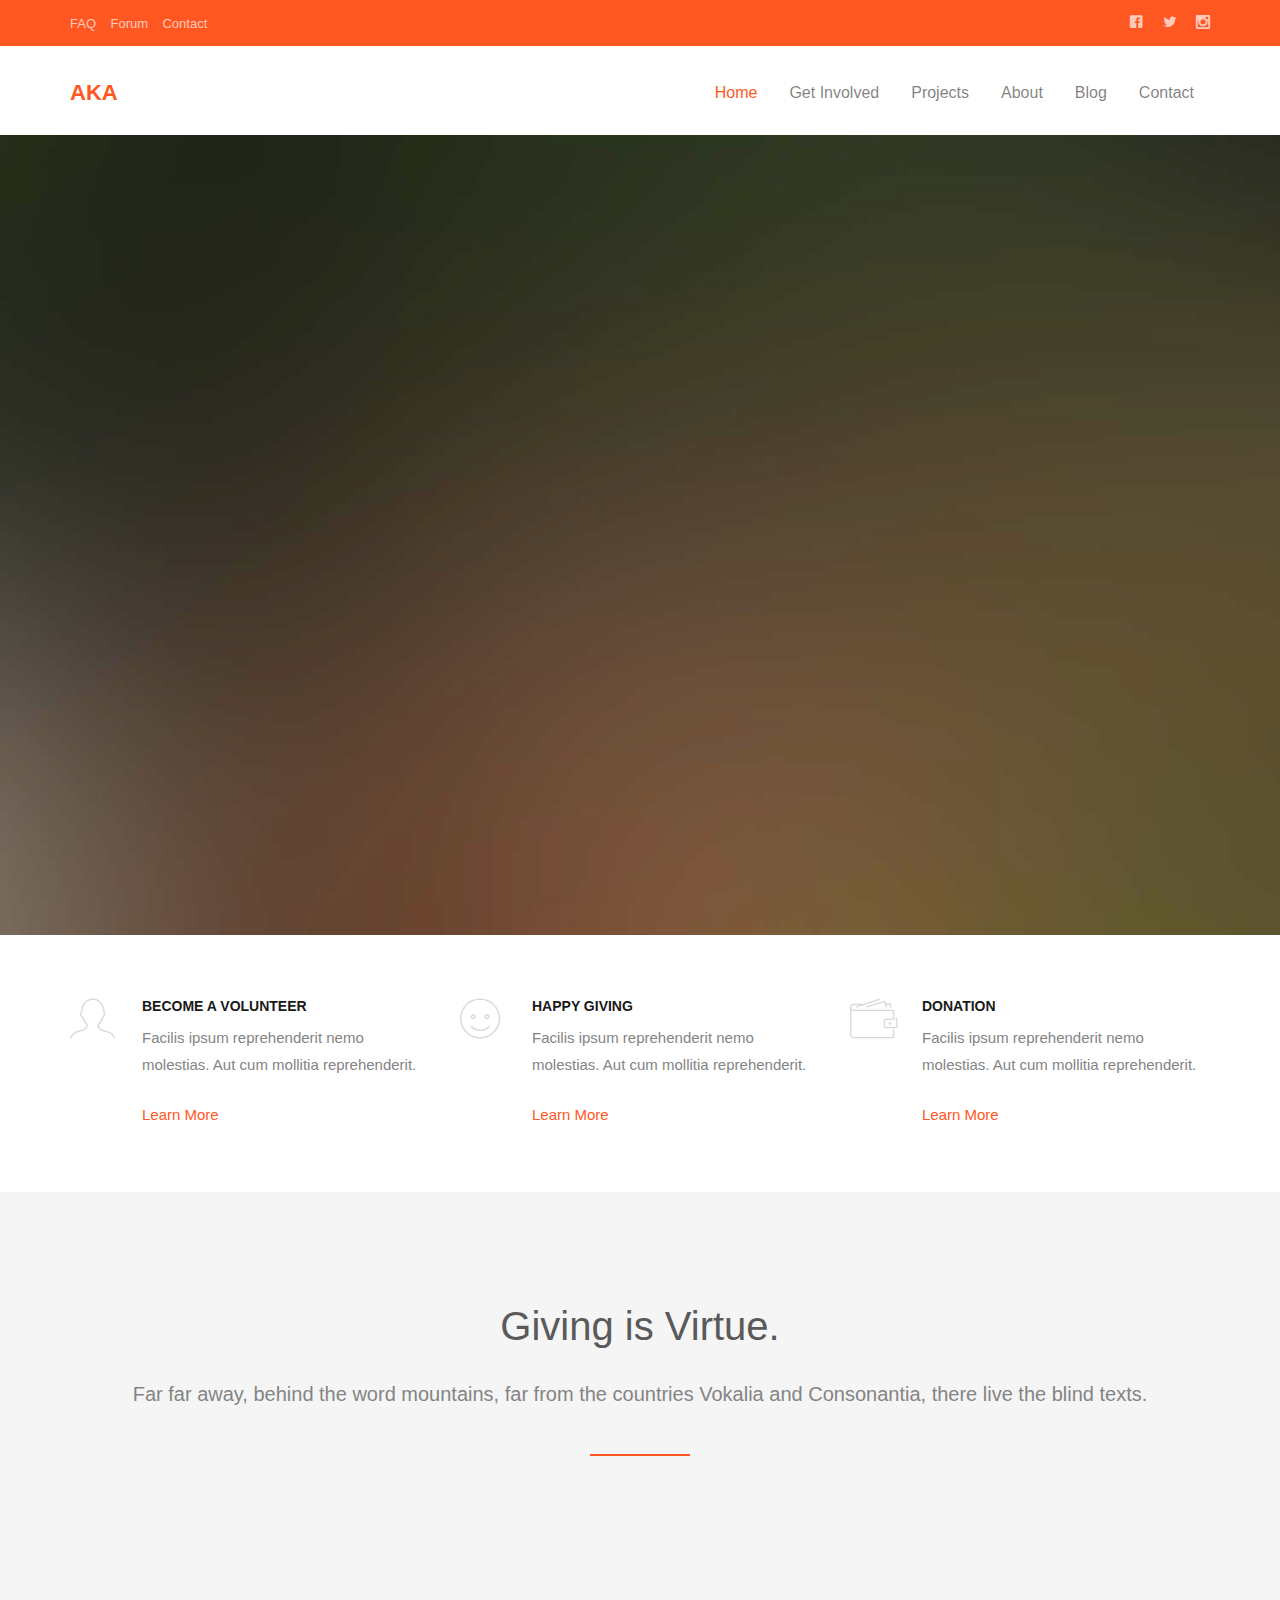
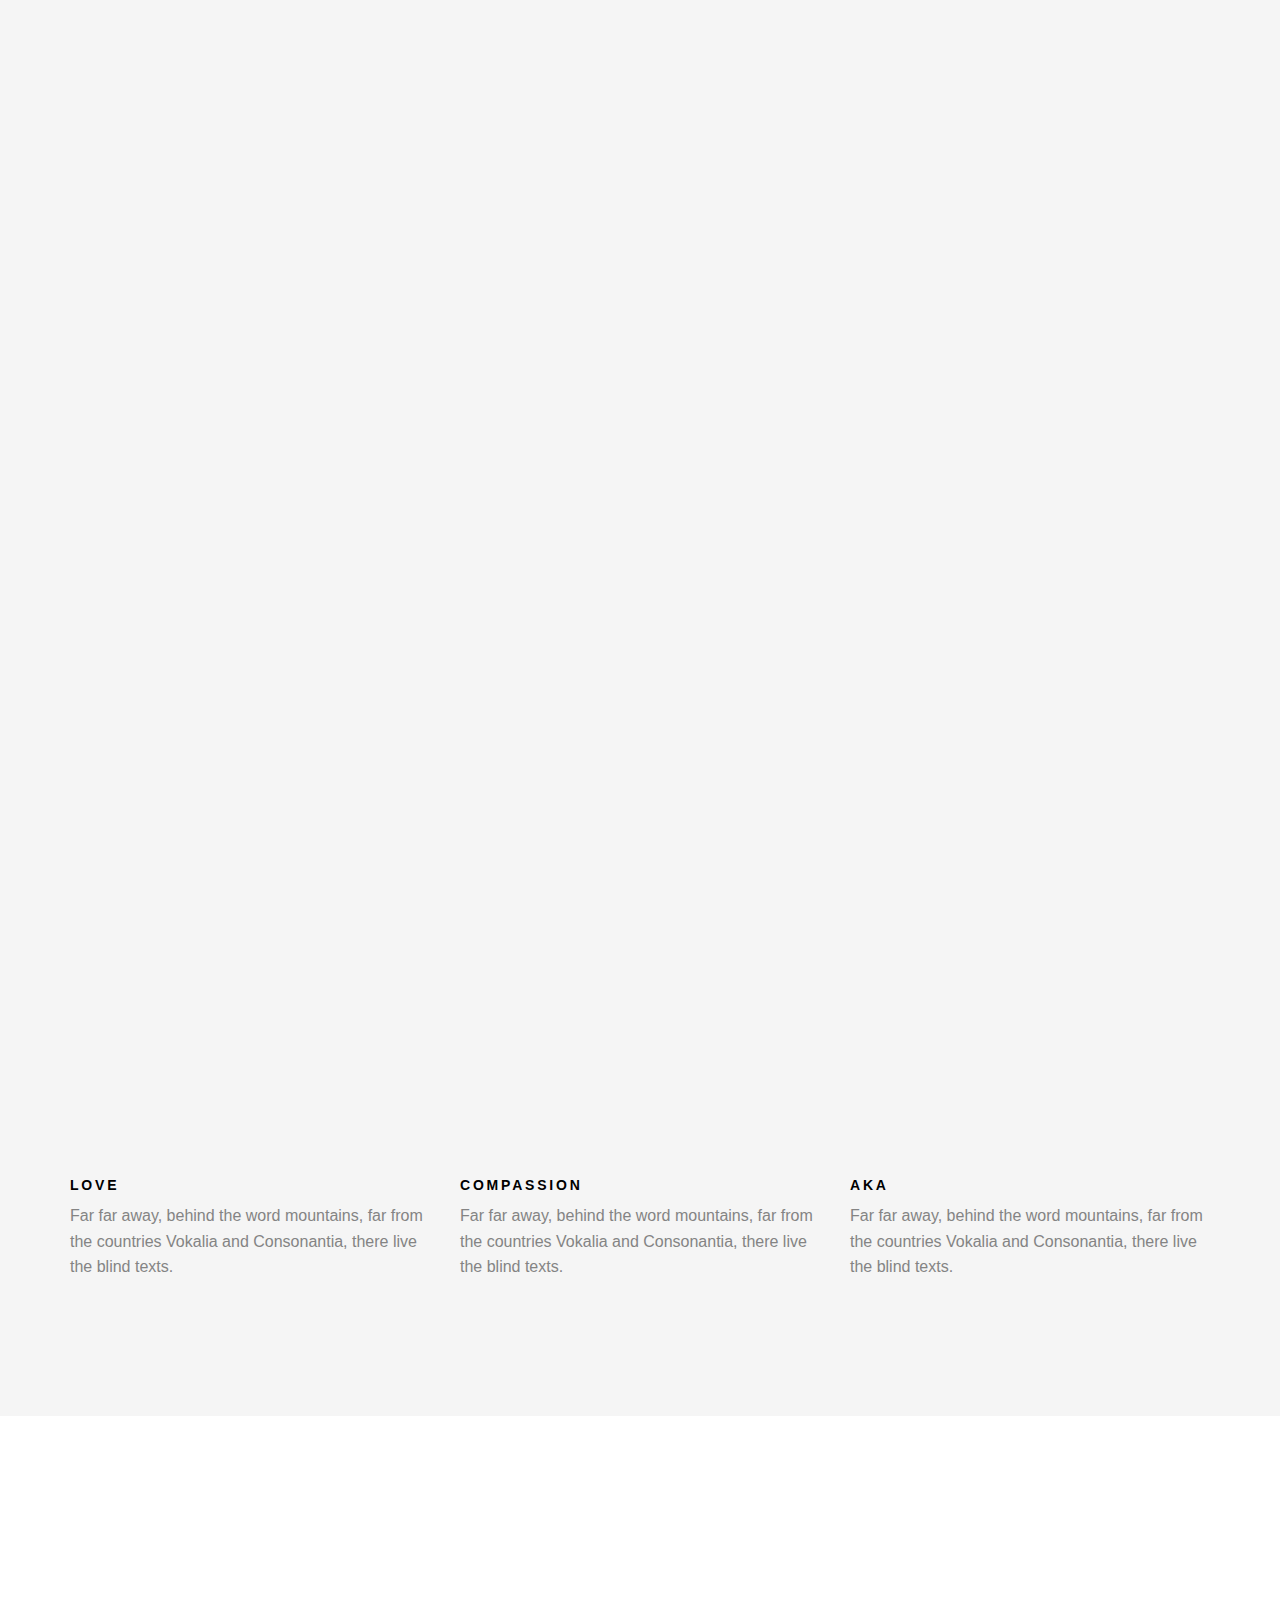
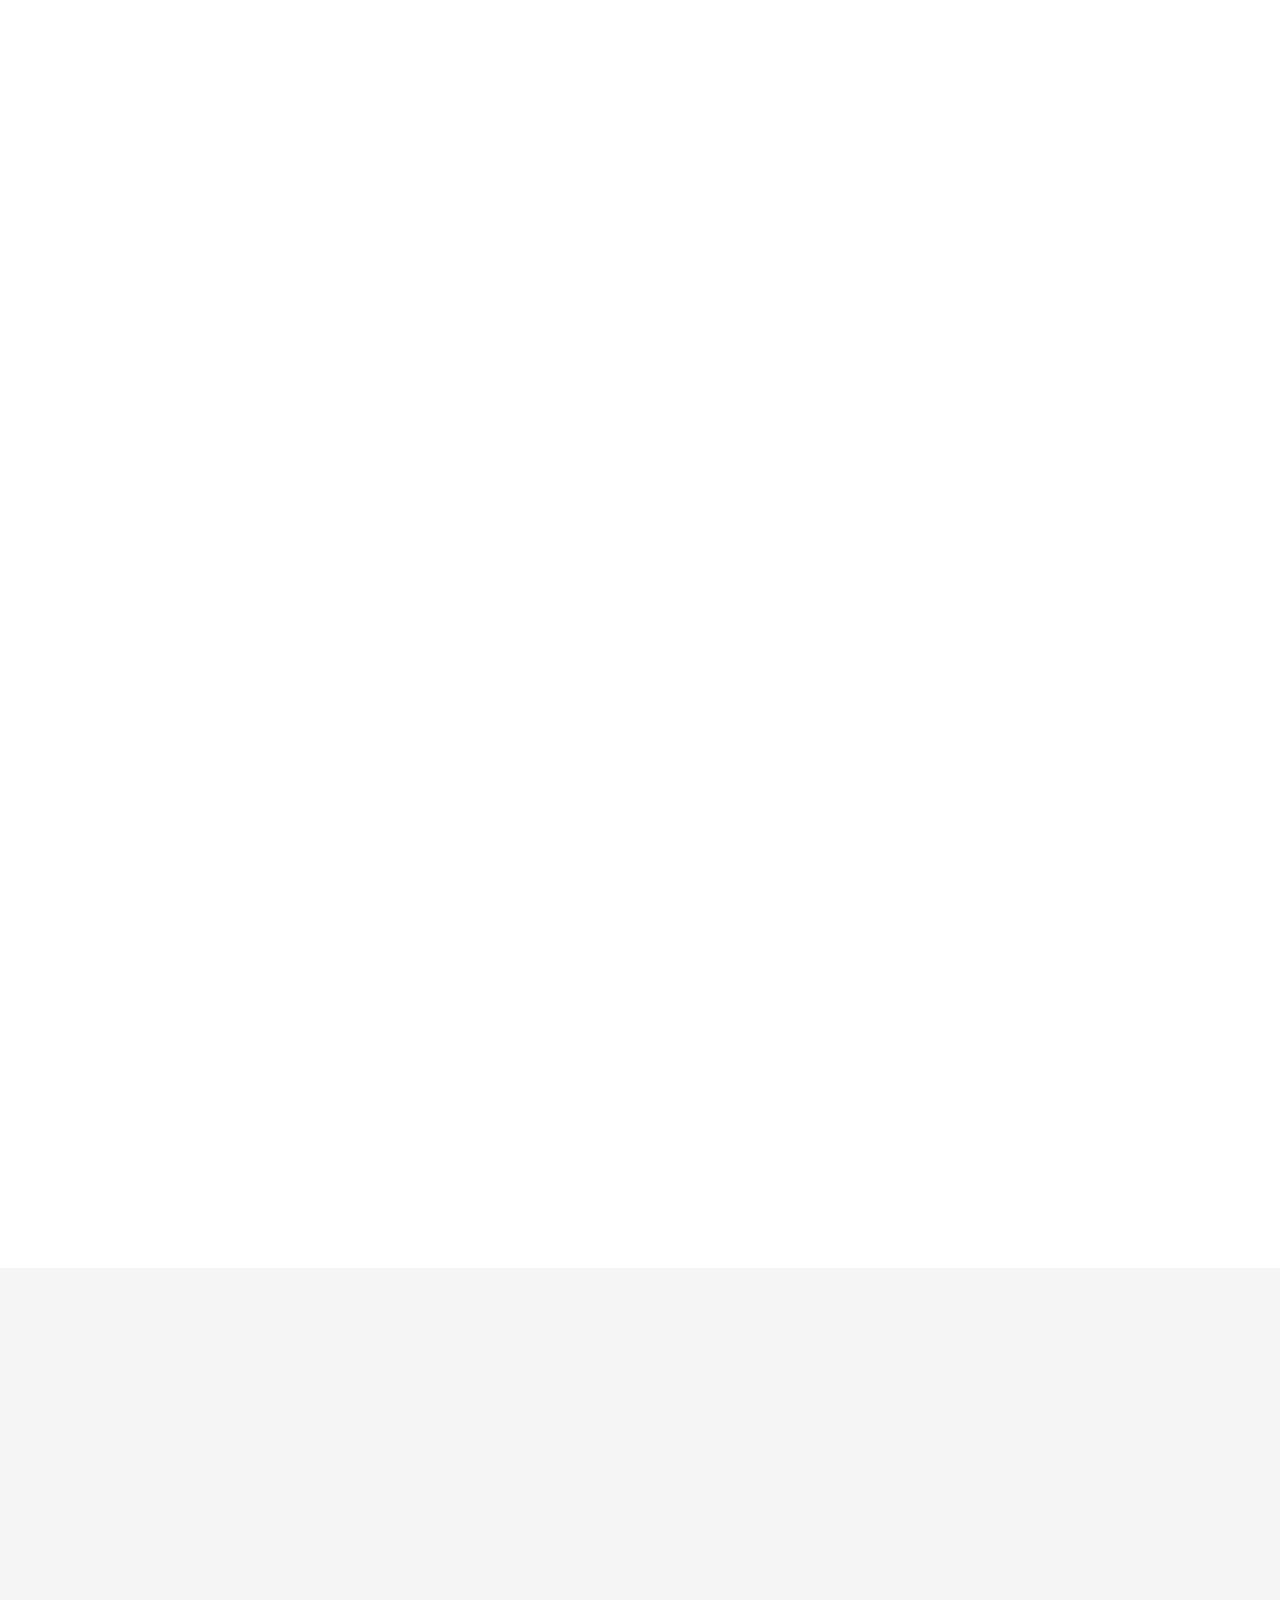
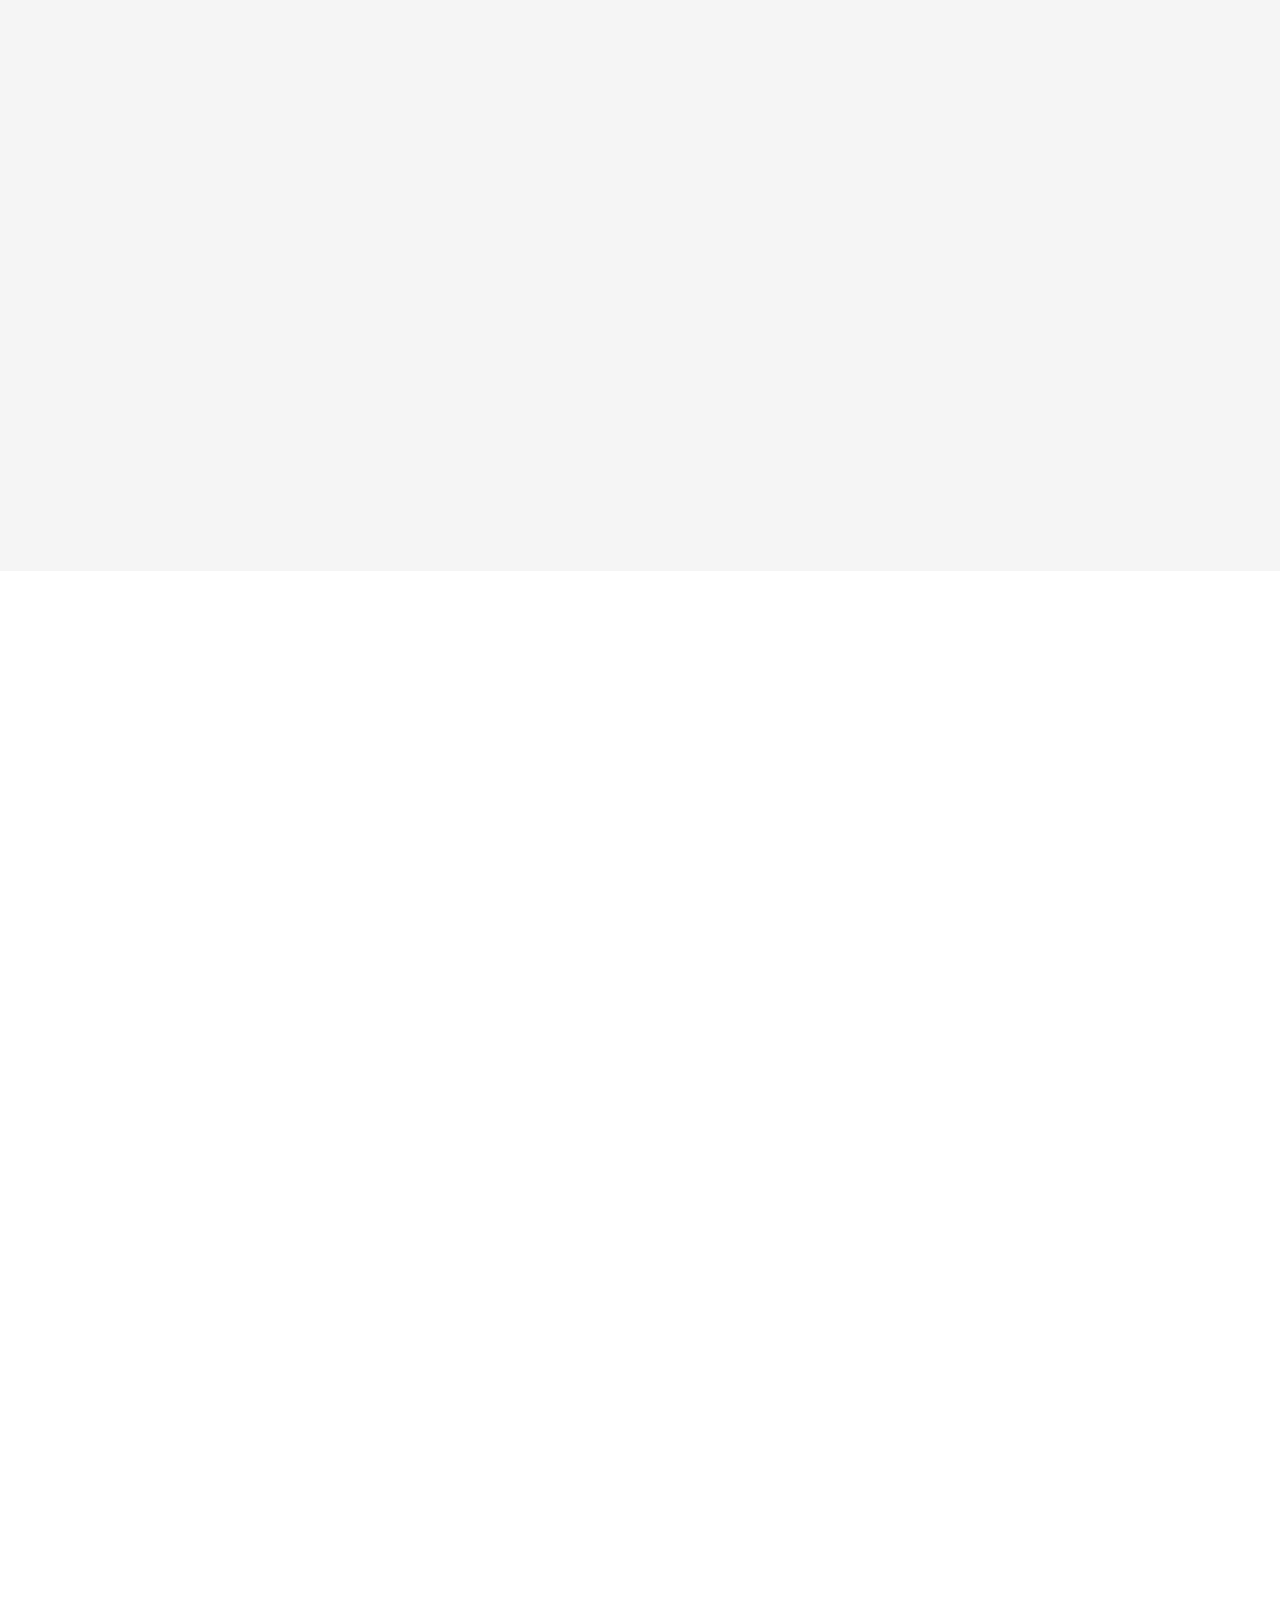
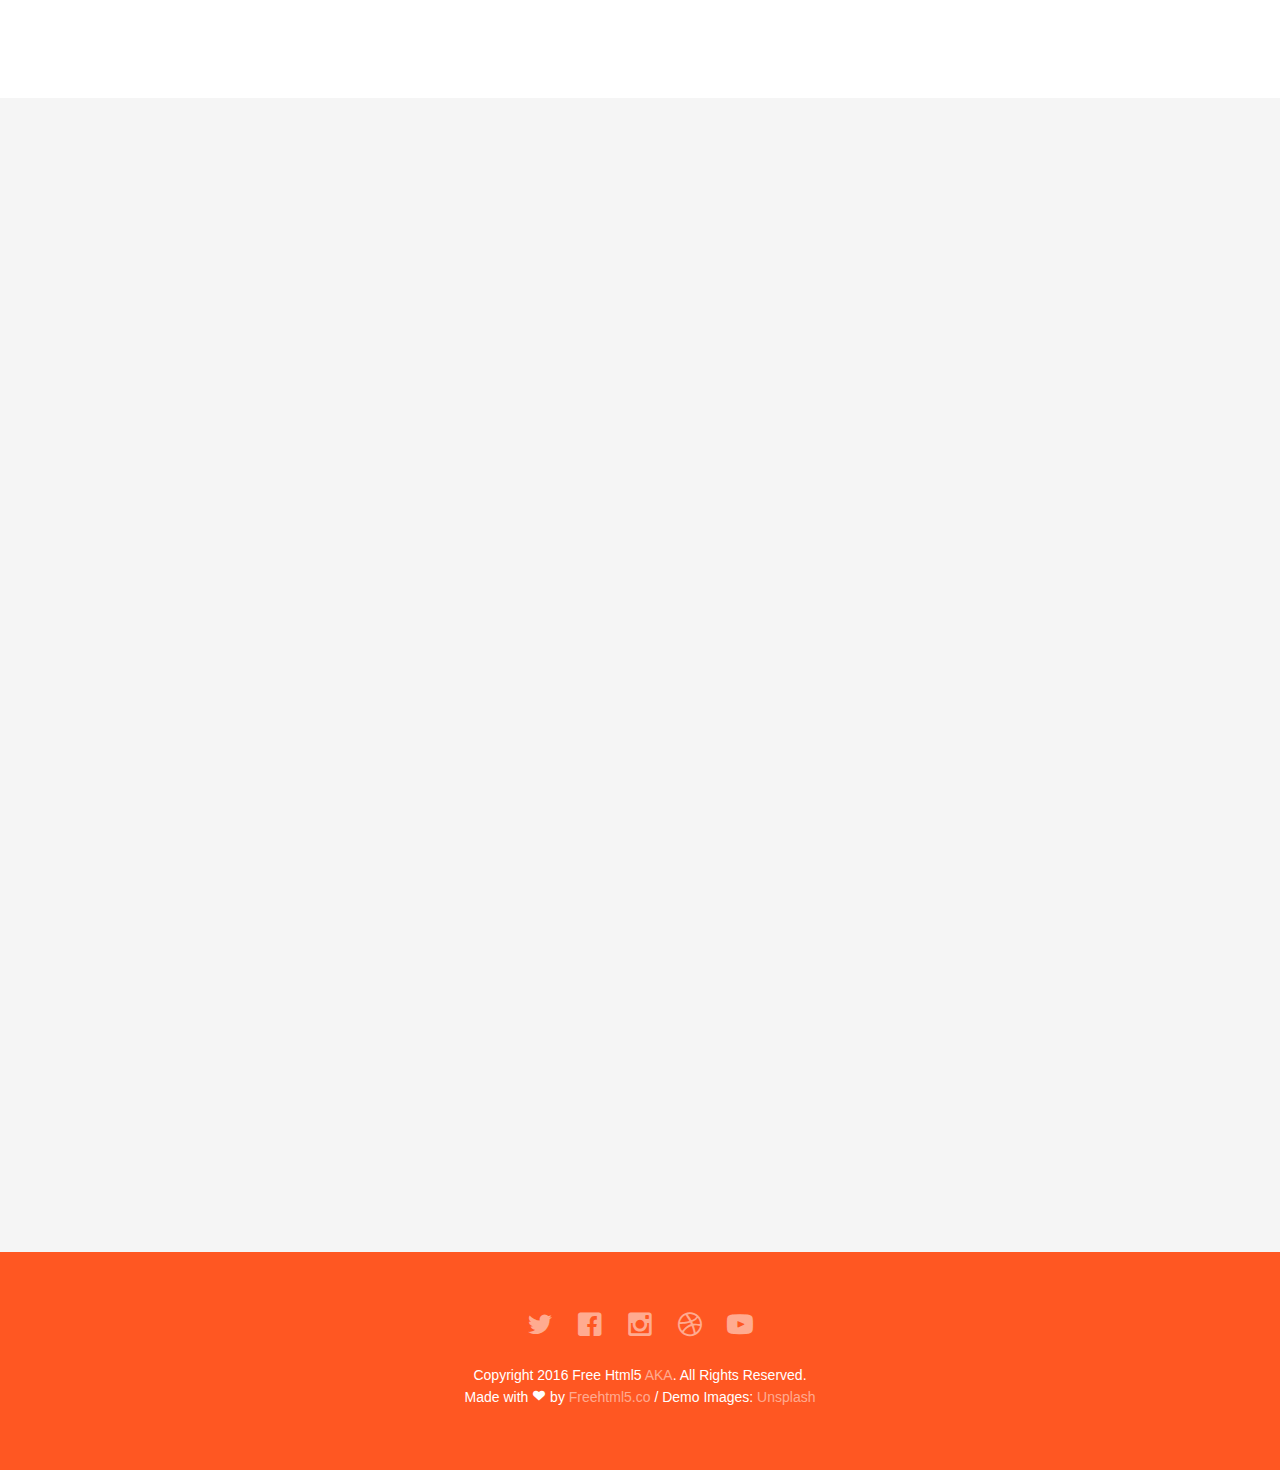
<file: index.html>
<!DOCTYPE html>
<!--[if lt IE 7]>      <html class="no-js lt-ie9 lt-ie8 lt-ie7"> <![endif]-->
<!--[if IE 7]>         <html class="no-js lt-ie9 lt-ie8"> <![endif]-->
<!--[if IE 8]>         <html class="no-js lt-ie9"> <![endif]-->
<!--[if gt IE 8]><!--> <html class="no-js"> <!--<![endif]-->
	<head>
	<meta charset="utf-8">
	<meta http-equiv="X-UA-Compatible" content="IE=edge">
	<title>AKA &mdash; 100% Free Fully Responsive HTML5 Template by FREEHTML5.co</title>
	<meta name="viewport" content="width=device-width, initial-scale=1">
	<meta name="description" content="Free HTML5 Template by FREEHTML5.CO" />
	<meta name="keywords" content="free html5, free template, free bootstrap, html5, css3, mobile first, responsive" />
	<meta name="author" content="FREEHTML5.CO" />

  <!-- 
	//////////////////////////////////////////////////////

	FREE HTML5 TEMPLATE 
	DESIGNED & DEVELOPED by FREEHTML5.CO
		
	Website: 		http://freehtml5.co/
	Email: 			info@freehtml5.co
	Twitter: 		http://twitter.com/fh5co
	Facebook: 		https://www.facebook.com/fh5co

	//////////////////////////////////////////////////////
	 -->

  	<!-- Facebook and Twitter integration -->
	<meta property="og:title" content=""/>
	<meta property="og:image" content=""/>
	<meta property="og:url" content=""/>
	<meta property="og:site_name" content=""/>
	<meta property="og:description" content=""/>
	<meta name="twitter:title" content="" />
	<meta name="twitter:image" content="" />
	<meta name="twitter:url" content="" />
	<meta name="twitter:card" content="" />

	<!-- Place favicon.ico and apple-touch-icon.png in the root directory -->
	<link rel="shortcut icon" href="favicon.ico">

	<!-- <link href='https://fonts.googleapis.com/css?family=Open+Sans:400,700,300' rel='stylesheet' type='text/css'> -->
	
	<!-- Animate.css -->
	<link rel="stylesheet" href="css/animate.css">
	<!-- Icomoon Icon Fonts-->
	<link rel="stylesheet" href="css/icomoon.css">
	<!-- Bootstrap  -->
	<link rel="stylesheet" href="css/bootstrap.css">
	<!-- Superfish -->
	<link rel="stylesheet" href="css/superfish.css">

	<link rel="stylesheet" href="css/style.css">


	<!-- Modernizr JS -->
	<script src="js/modernizr-2.6.2.min.js"></script>
	<!-- FOR IE9 below -->
	<!--[if lt IE 9]>
	<script src="js/respond.min.js"></script>
	<![endif]-->

	</head>
	<body>
		<div id="fh5co-wrapper">
		<div id="fh5co-page">
		<div class="header-top">
			<div class="container">
				<div class="row">
					<div class="col-md-6 col-sm-6 text-left fh5co-link">
						<a href="#">FAQ</a>
						<a href="#">Forum</a>
						<a href="#">Contact</a>
					</div>
					<div class="col-md-6 col-sm-6 text-right fh5co-social">
						<a href="#" class="grow"><i class="icon-facebook2"></i></a>
						<a href="#" class="grow"><i class="icon-twitter2"></i></a>
						<a href="#" class="grow"><i class="icon-instagram2"></i></a>
					</div>
				</div>
			</div>
		</div>
		<header id="fh5co-header-section" class="sticky-banner">
			<div class="container">
				<div class="nav-header">
					<a href="#" class="js-fh5co-nav-toggle fh5co-nav-toggle dark"><i></i></a>
					<h1 id="fh5co-logo"><a href="index.html">AKA</a></h1>
					<!-- START #fh5co-menu-wrap -->
					<nav id="fh5co-menu-wrap" role="navigation">
						<ul class="sf-menu" id="fh5co-primary-menu">
							<li class="active">
								<a href="index.html">Home</a>
							</li>
							<li>
								<a href="#" class="fh5co-sub-ddown">Get Involved</a>
								<ul class="fh5co-sub-menu">
									<li><a href="#">Donate</a></li>
									<li><a href="#">Fundraise</a></li>
									<li><a href="#">Campaign</a></li>
									<li><a href="#">Philantrophy</a></li>
									<li><a href="#">Volunteer</a></li>
								</ul>
							</li>
							<li>
								<a href="#" class="fh5co-sub-ddown">Projects</a>
								 <ul class="fh5co-sub-menu">
								 	<li><a href="#">Water World</a></li>
								 	<li><a href="#">Cloth Giving</a></li>
								 	<li><a href="#">Medical Mission</a></li>
								</ul>
							</li>
							<li><a href="about.html">About</a></li>
							<li><a href="blog.html">Blog</a></li>
							<li><a href="contact.html">Contact</a></li>
						</ul>
					</nav>
				</div>
			</div>
		</header>
		
		

		<div class="fh5co-hero">
			<div class="fh5co-overlay"></div>
			<div class="fh5co-cover text-center" data-stellar-background-ratio="0.5" style="background-image: url(images/cover_bg_1.jpg);">
				<div class="desc animate-box">
					<h2><strong>Donate</strong> for the <strong>Poor Children</strong></h2>
					<span>HandCrafted by <a href="http://frehtml5.co/" target="_blank" class="fh5co-site-name">FreeHTML5.co</a></span>
					<span><a class="btn btn-primary btn-lg" href="#">Donate Now</a></span>
				</div>
			</div>

		</div>
		<!-- end:header-top -->
		<div id="fh5co-features">
			<div class="container">
				<div class="row">
					<div class="col-md-4">

						<div class="feature-left">
							<span class="icon">
								<i class="icon-profile-male"></i>
							</span>
							<div class="feature-copy">
								<h3>Become a volunteer</h3>
								<p>Facilis ipsum reprehenderit nemo molestias. Aut cum mollitia reprehenderit.</p>
								<p><a href="#">Learn More</a></p>
							</div>
						</div>

					</div>

					<div class="col-md-4">
						<div class="feature-left">
							<span class="icon">
								<i class="icon-happy"></i>
							</span>
							<div class="feature-copy">
								<h3>Happy Giving</h3>
								<p>Facilis ipsum reprehenderit nemo molestias. Aut cum mollitia reprehenderit.</p>
								<p><a href="#">Learn More</a></p>
							</div>
						</div>

					</div>
					<div class="col-md-4">
						<div class="feature-left">
							<span class="icon">
								<i class="icon-wallet"></i>
							</span>
							<div class="feature-copy">
								<h3>Donation</h3>
								<p>Facilis ipsum reprehenderit nemo molestias. Aut cum mollitia reprehenderit.</p>
								<p><a href="#">Learn More</a></p>
							</div>
						</div>
					</div>
				</div>
			</div>
		</div>

		<div id="fh5co-feature-product" class="fh5co-section-gray">
			<div class="container">
				<div class="row">
					<div class="col-md-12 text-center heading-section">
						<h3>Giving is Virtue.</h3>
						<p>Far far away, behind the word mountains, far from the countries Vokalia and Consonantia, there live the blind texts.</p>
					</div>
				</div>

				<div class="row row-bottom-padded-md">
					<div class="col-md-12 text-center animate-box">
						<p><img src="images/cover_bg_1.jpg" alt="Free HTML5 Bootstrap Template" class="img-responsive"></p>
					</div>
					<div class="col-md-6 text-center animate-box">
						<p><img src="images/cover_bg_2.jpg" alt="Free HTML5 Bootstrap Template" class="img-responsive"></p>
					</div>
					<div class="col-md-6 text-center animate-box">
						<p><img src="images/cover_bg_3.jpg" alt="Free HTML5 Bootstrap Template" class="img-responsive"></p>
					</div>
				</div>
				<div class="row">
					<div class="col-md-4">
						<div class="feature-text">
							<h3>Love</h3>
							<p>Far far away, behind the word mountains, far from the countries Vokalia and Consonantia, there live the blind texts.</p>
						</div>
					</div>
					<div class="col-md-4">
						<div class="feature-text">
							<h3>Compassion</h3>
							<p>Far far away, behind the word mountains, far from the countries Vokalia and Consonantia, there live the blind texts.</p>
						</div>
					</div>
					<div class="col-md-4">
						<div class="feature-text">
							<h3>AKA</h3>
							<p>Far far away, behind the word mountains, far from the countries Vokalia and Consonantia, there live the blind texts.</p>
						</div>
					</div>
				</div>

				
			</div>
		</div>

		
		<div id="fh5co-portfolio">
			<div class="container">

				<div class="row">
					<div class="col-md-6 col-md-offset-3 text-center heading-section animate-box">
						<h3>Our Gallery</h3>
						<p>Lorem ipsum dolor sit amet, consectetur adipisicing elit. Velit est facilis maiores, perspiciatis accusamus asperiores sint consequuntur debitis.</p>
					</div>
				</div>

				
				<div class="row row-bottom-padded-md">
					<div class="col-md-12">
						<ul id="fh5co-portfolio-list">

							<li class="two-third animate-box" data-animate-effect="fadeIn" style="background-image: url(images/cover_bg_1.jpg); ">
								<a href="#" class="color-3">
									<div class="case-studies-summary">
										<span>Give Love</span>
										<h2>Donation is caring</h2>
									</div>
								</a>
							</li>
						
							<li class="one-third animate-box" data-animate-effect="fadeIn" style="background-image: url(images/cover_bg_3.jpg); ">
								<a href="#" class="color-4">
									<div class="case-studies-summary">
										<span>Give Love</span>
										<h2>Donation is caring</h2>
									</div>
								</a>
							</li>

							<li class="one-third animate-box" data-animate-effect="fadeIn" style="background-image: url(images/cover_bg_1.jpg); "> 
								<a href="#" class="color-5">
									<div class="case-studies-summary">
										<span>Give Love</span>
										<h2>Donation is caring</h2>
									</div>
								</a>
							</li>
							<li class="two-third animate-box" data-animate-effect="fadeIn" style="background-image: url(images/cover_bg_3.jpg); ">
								<a href="#" class="color-6">
									<div class="case-studies-summary">
										<span>Give Love</span>
										<h2>Donation is caring</h2>
									</div>
								</a>
							</li>
						</ul>		
					</div>
				</div>

				<div class="row">
					<div class="col-md-4 col-md-offset-4 text-center animate-box">
						<a href="#" class="btn btn-primary btn-lg">See Gallery</a>
					</div>
				</div>

				
			</div>
		</div>
		

		
		<div id="fh5co-content-section" class="fh5co-section-gray">
			<div class="container">
				<div class="row">
					<div class="col-md-8 col-md-offset-2 text-center heading-section animate-box">
						<h3>Our Philantrophist</h3>
						<p>Lorem ipsum dolor sit amet, consectetur adipisicing elit. Velit est facilis maiores, perspiciatis accusamus asperiores sint consequuntur debitis.</p>
					</div>
				</div>
			</div>
			<div class="container">
				<div class="row">
					<div class="col-md-4">
						<div class="fh5co-testimonial text-center animate-box">
							<figure>
								<img src="images/person_1.jpg" alt="user">
							</figure>
							<blockquote>
								<p>&ldquo;Far far away, behind the word mountains, far from the countries Vokalia and Consonantia, there live the blind texts. Far far away, behind the word mountains, far from the countries Vokalia and Consonantia, there live the blind texts.&rdquo;</p>
							</blockquote>
							<span>Jean Doe, XYZ Co.</span>
						</div>
					</div>
					<div class="col-md-4">
						<div class="fh5co-testimonial text-center animate-box">
							<figure>
								<img src="images/person_2.jpg" alt="user">
							</figure>
							<blockquote>
								<p>&ldquo;Far far away, behind the word mountains, far from the countries Vokalia and Consonantia, there live the blind texts. Far far away, behind the word mountains, far from the countries Vokalia and Consonantia, there live the blind texts.&rdquo;</p>
							</blockquote>
							<span>John Doe, XYZ Co.</span>
						</div>
					</div>
					<div class="col-md-4">
						<div class="fh5co-testimonial text-center animate-box">
							<figure>
								<img src="images/person_3.jpg" alt="user">
							</figure>
							<blockquote>
								<p>&ldquo;Far far away, behind the word mountains, far from the countries Vokalia and Consonantia, there live the blind texts. Far far away, behind the word mountains, far from the countries Vokalia and Consonantia, there live the blind texts.&rdquo;</p>
							</blockquote>
							<span>John Doe, XYZ Co.</span>
						</div>
					</div>
				</div>
			</div>
		</div>
		<!-- fh5co-content-section -->

		<div id="fh5co-services-section">
			<div class="container">
				<div class="row">
					<div class="col-md-8 col-md-offset-2 text-center heading-section animate-box">
						<h3>Our Projects. Support Us</h3>
						<p>Lorem ipsum dolor sit amet, consectetur adipisicing elit. Velit est facilis maiores, perspiciatis accusamus asperiores sint consequuntur debitis.</p>
					</div>
				</div>
			</div>
			<div class="container">
				<div class="row text-center">
					<div class="col-md-4 col-sm-4">
						<div class="services animate-box">
							<span><i class="icon-heart"></i></span>
							<h3>Water Project In Kenya</h3>
							<p>Far far away, behind the word mountains, far from the countries Vokalia and Consonantia, there live the blind texts.</p>
						</div>
					</div>
					<div class="col-md-4 col-sm-4">
						<div class="services animate-box">
							<span><i class="icon-heart"></i></span>
							<h3>Shelter Giving</h3>
							<p>Far far away, behind the word mountains, far from the countries Vokalia and Consonantia, there live the blind texts.</p>
						</div>
					</div>
					<div class="col-md-4 col-sm-4">
						<div class="services animate-box">
							<span><i class="icon-heart"></i></span>
							<h3>Shelter Giving</h3>
							<p>Far far away, behind the word mountains, far from the countries Vokalia and Consonantia, there live the blind texts.</p>
						</div>
					</div>
					<div class="col-md-4 col-sm-4">
						<div class="services animate-box">
							<span><i class="icon-heart"></i></span>
							<h3>Water Project In Kenya</h3>
							<p>Far far away, behind the word mountains, far from the countries Vokalia and Consonantia, there live the blind texts.</p>
						</div>
					</div>
					<div class="col-md-4 col-sm-4">
						<div class="services animate-box">
							<span><i class="icon-heart"></i></span>
							<h3>Water Project In Kenya</h3>
							<p>Far far away, behind the word mountains, far from the countries Vokalia and Consonantia, there live the blind texts.</p>
						</div>
					</div>
					<div class="col-md-4 col-sm-4">
						<div class="services animate-box">
							<span><i class="icon-heart"></i></span>
							<h3>Midical Mission</h3>
							<p>Far far away, behind the word mountains, far from the countries Vokalia and Consonantia, there live the blind texts.</p>
						</div>
					</div>
				</div>
			</div>
		</div>

		<!-- END What we do -->


		<div id="fh5co-blog-section" class="fh5co-section-gray">
			<div class="container">
				<div class="row">
					<div class="col-md-8 col-md-offset-2 text-center heading-section animate-box">
						<h3>Recent From Blog</h3>
						<p>Lorem ipsum dolor sit amet, consectetur adipisicing elit. Velit est facilis maiores, perspiciatis accusamus asperiores sint consequuntur debitis.</p>
					</div>
				</div>
			</div>
			<div class="container">
				<div class="row row-bottom-padded-md">
					<div class="col-lg-4 col-md-4 col-sm-6">
						<div class="fh5co-blog animate-box">
							<a href="#"><img class="img-responsive" src="images/cover_bg_1.jpg" alt=""></a>
							<div class="blog-text">
								<div class="prod-title">
									<h3><a href=""#>Medical Mission in Southern Kenya</a></h3>
									<span class="posted_by">Sep. 15th</span>
									<span class="comment"><a href="">21<i class="icon-bubble2"></i></a></span>
									<p>Far far away, behind the word mountains, far from the countries Vokalia and Consonantia, there live the blind texts.</p>
									<p><a href="#">Learn More...</a></p>
								</div>
							</div> 
						</div>
					</div>
					<div class="col-lg-4 col-md-4 col-sm-6">
						<div class="fh5co-blog animate-box">
							<a href="#"><img class="img-responsive" src="images/cover_bg_2.jpg" alt=""></a>
							<div class="blog-text">
								<div class="prod-title">
									<h3><a href=""#>Medical Mission in Southern Kenya</a></h3>
									<span class="posted_by">Sep. 15th</span>
									<span class="comment"><a href="">21<i class="icon-bubble2"></i></a></span>
									<p>Far far away, behind the word mountains, far from the countries Vokalia and Consonantia, there live the blind texts.</p>
									<p><a href="#">Learn More...</a></p>
								</div>
							</div> 
						</div>
					</div>
					<div class="clearfix visible-sm-block"></div>
					<div class="col-lg-4 col-md-4 col-sm-6">
						<div class="fh5co-blog animate-box">
							<a href="#"><img class="img-responsive" src="images/cover_bg_3.jpg" alt=""></a>
							<div class="blog-text">
								<div class="prod-title">
									<h3><a href=""#>Medical Mission in Southern Kenya</a></h3>
									<span class="posted_by">Sep. 15th</span>
									<span class="comment"><a href="">21<i class="icon-bubble2"></i></a></span>
									<p>Far far away, behind the word mountains, far from the countries Vokalia and Consonantia, there live the blind texts.</p>
									<p><a href="#">Learn More...</a></p>
								</div>
							</div> 
						</div>
					</div>
					<div class="clearfix visible-md-block"></div>
				</div>

				<div class="row">
					<div class="col-md-4 col-md-offset-4 text-center animate-box">
						<a href="#" class="btn btn-primary btn-lg">Our Blog</a>
					</div>
				</div>

			</div>
		</div>
		<!-- fh5co-blog-section -->
		<footer>
			<div id="footer">
				<div class="container">
					<div class="row">
						<div class="col-md-6 col-md-offset-3 text-center">
							<p class="fh5co-social-icons">
								<a href="#"><i class="icon-twitter2"></i></a>
								<a href="#"><i class="icon-facebook2"></i></a>
								<a href="#"><i class="icon-instagram"></i></a>
								<a href="#"><i class="icon-dribbble2"></i></a>
								<a href="#"><i class="icon-youtube"></i></a>
							</p>
							<p>Copyright 2016 Free Html5 <a href="#">AKA</a>. All Rights Reserved. <br>Made with <i class="icon-heart3"></i> by <a href="http://freehtml5.co/" target="_blank">Freehtml5.co</a> / Demo Images: <a href="https://unsplash.com/" target="_blank">Unsplash</a></p>
						</div>
					</div>
				</div>
			</div>
		</footer>
	

	</div>
	<!-- END fh5co-page -->

	</div>
	<!-- END fh5co-wrapper -->

	<!-- jQuery -->


	<script src="js/jquery.min.js"></script>
	<!-- jQuery Easing -->
	<script src="js/jquery.easing.1.3.js"></script>
	<!-- Bootstrap -->
	<script src="js/bootstrap.min.js"></script>
	<!-- Waypoints -->
	<script src="js/jquery.waypoints.min.js"></script>
	<script src="js/sticky.js"></script>

	<!-- Stellar -->
	<script src="js/jquery.stellar.min.js"></script>
	<!-- Superfish -->
	<script src="js/hoverIntent.js"></script>
	<script src="js/superfish.js"></script>
	
	<!-- Main JS -->
	<script src="js/main.js"></script>

	</body>
</html>
</file>
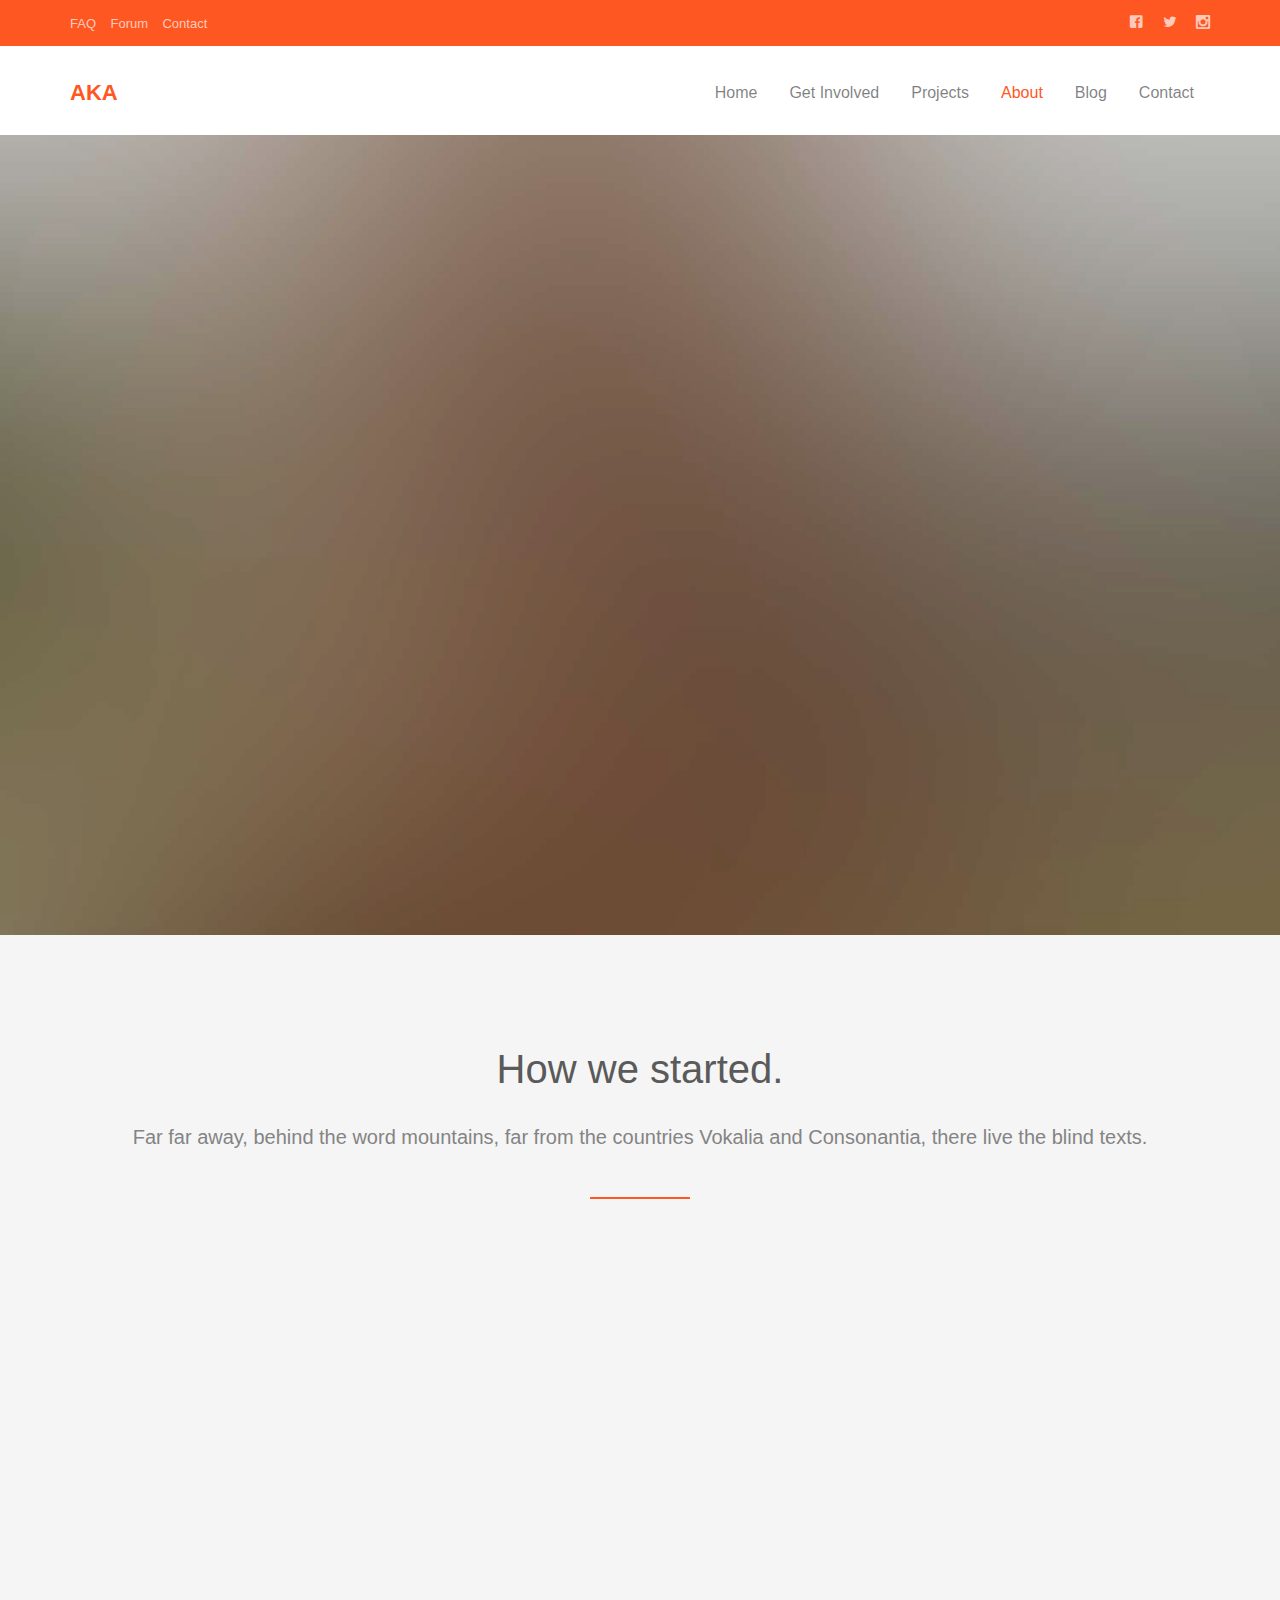
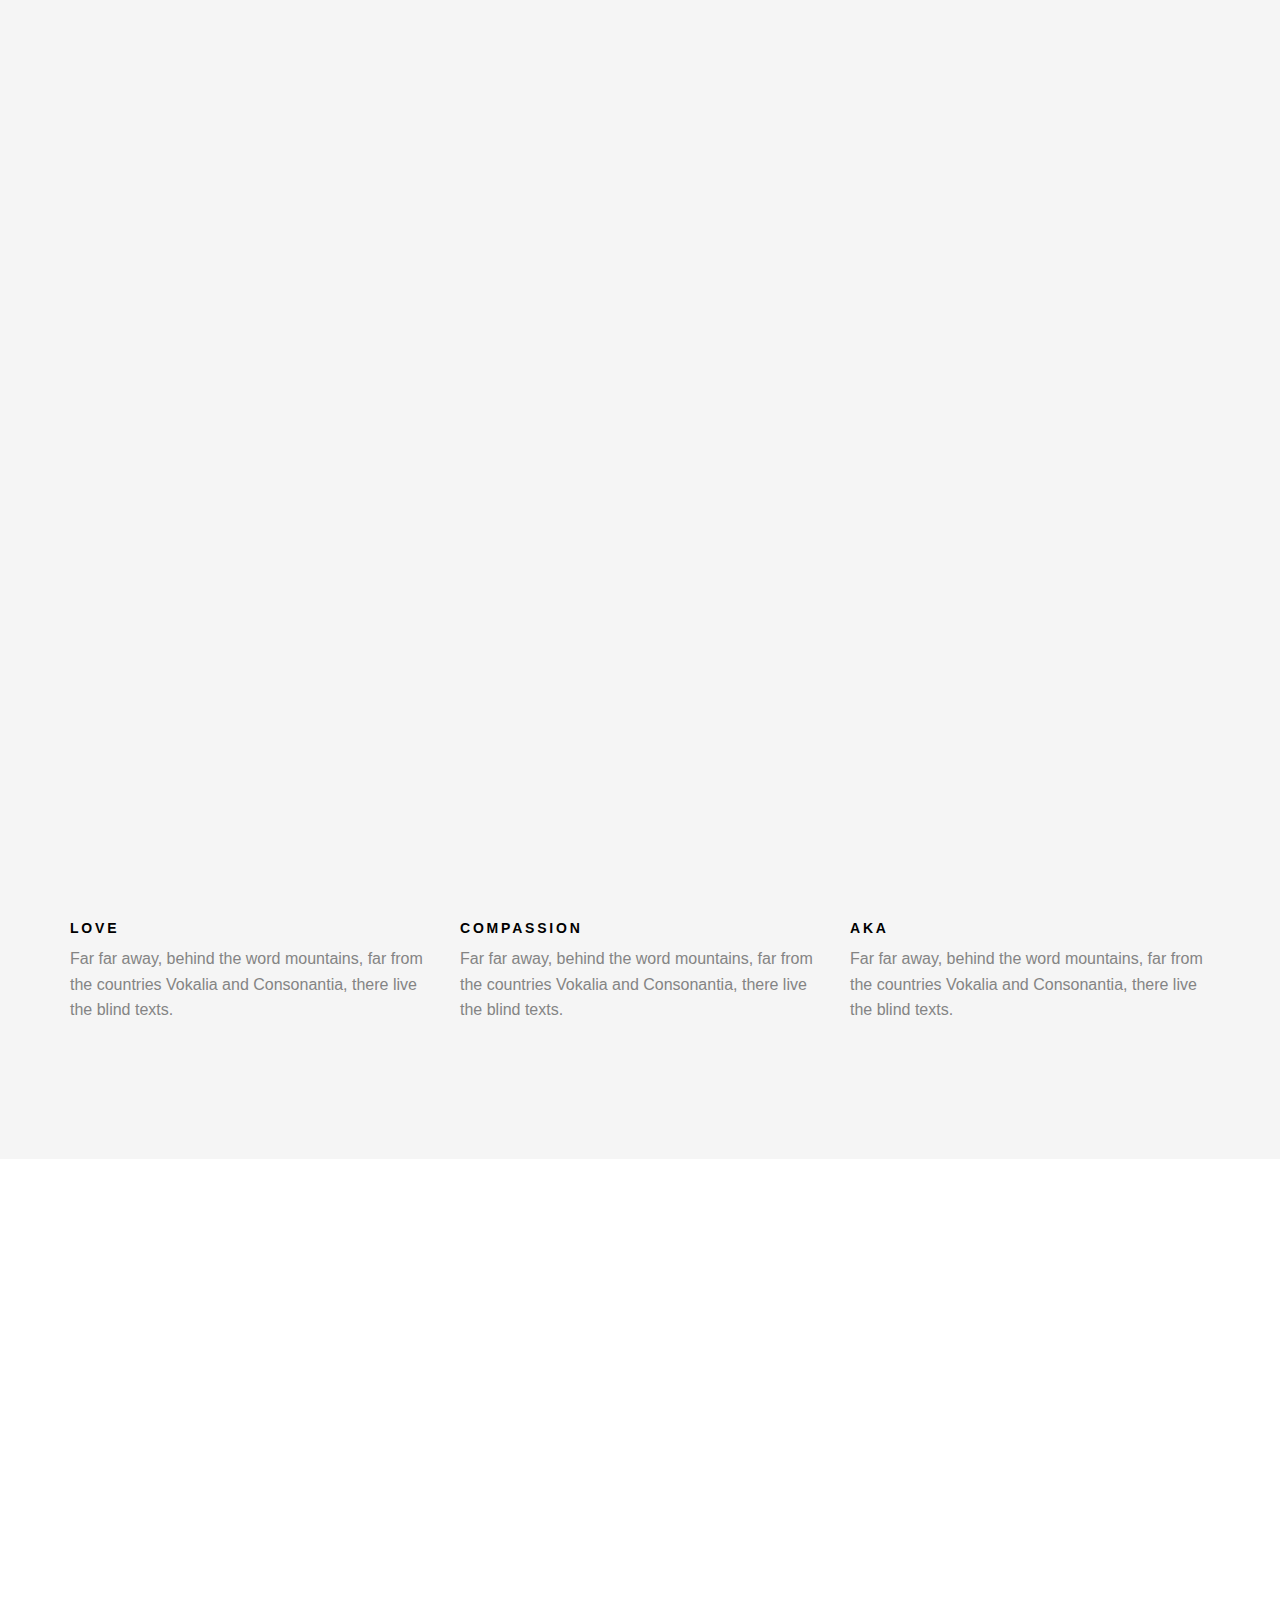
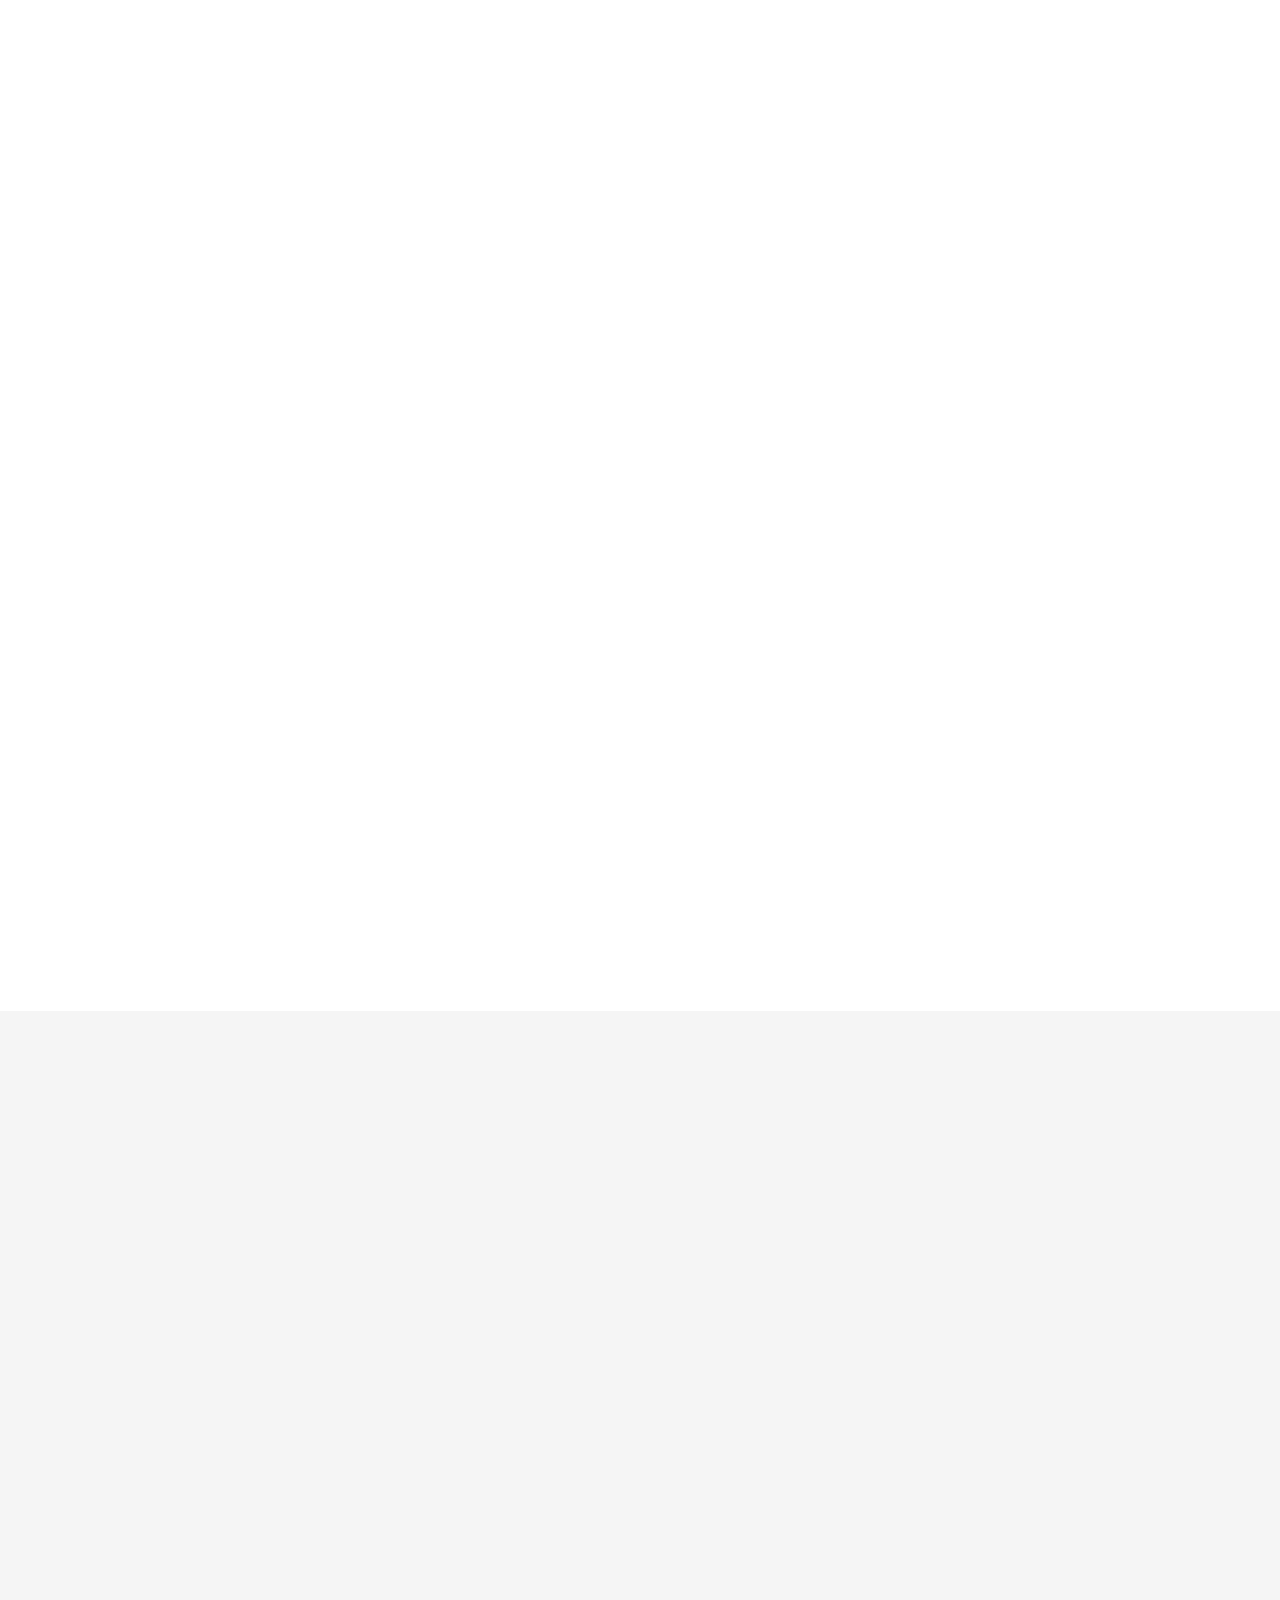
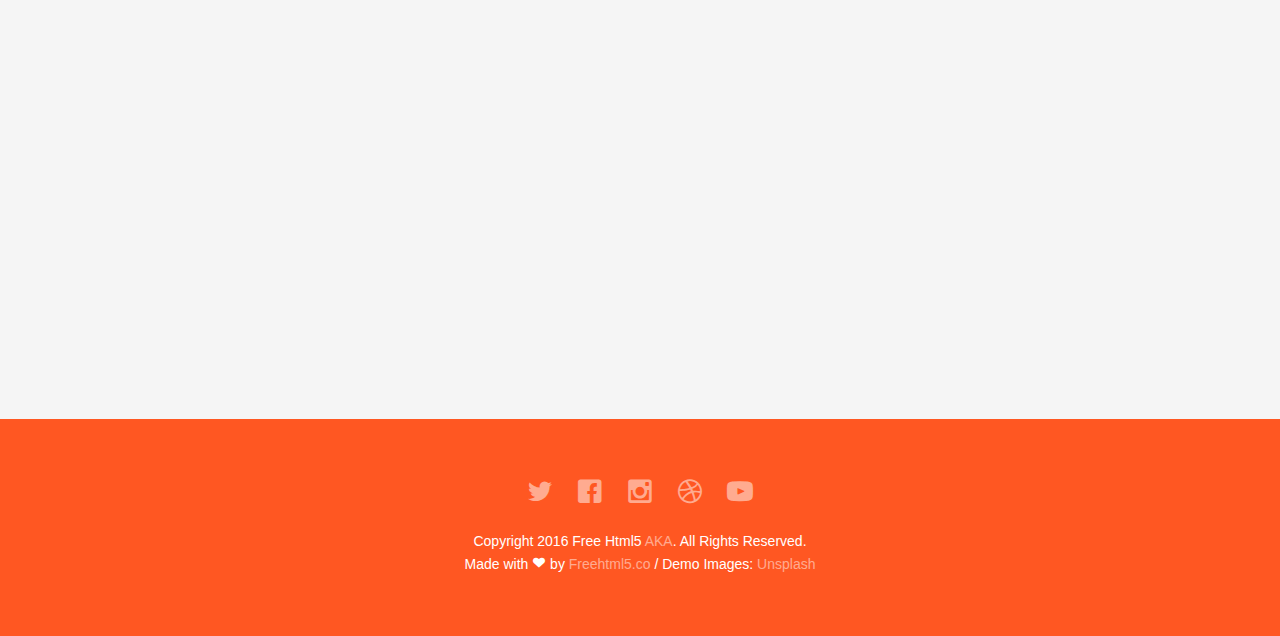
<file: about.html>
<!DOCTYPE html>
<!--[if lt IE 7]>      <html class="no-js lt-ie9 lt-ie8 lt-ie7"> <![endif]-->
<!--[if IE 7]>         <html class="no-js lt-ie9 lt-ie8"> <![endif]-->
<!--[if IE 8]>         <html class="no-js lt-ie9"> <![endif]-->
<!--[if gt IE 8]><!--> <html class="no-js"> <!--<![endif]-->
	<head>
	<meta charset="utf-8">
	<meta http-equiv="X-UA-Compatible" content="IE=edge">
	<title>AKA &mdash; 100% Free Fully Responsive HTML5 Template by FREEHTML5.co</title>
	<meta name="viewport" content="width=device-width, initial-scale=1">
	<meta name="description" content="Free HTML5 Template by FREEHTML5.CO" />
	<meta name="keywords" content="free html5, free template, free bootstrap, html5, css3, mobile first, responsive" />
	<meta name="author" content="FREEHTML5.CO" />

  <!-- 
	//////////////////////////////////////////////////////

	FREE HTML5 TEMPLATE 
	DESIGNED & DEVELOPED by FREEHTML5.CO
		
	Website: 		http://freehtml5.co/
	Email: 			info@freehtml5.co
	Twitter: 		http://twitter.com/fh5co
	Facebook: 		https://www.facebook.com/fh5co

	//////////////////////////////////////////////////////
	 -->

  	<!-- Facebook and Twitter integration -->
	<meta property="og:title" content=""/>
	<meta property="og:image" content=""/>
	<meta property="og:url" content=""/>
	<meta property="og:site_name" content=""/>
	<meta property="og:description" content=""/>
	<meta name="twitter:title" content="" />
	<meta name="twitter:image" content="" />
	<meta name="twitter:url" content="" />
	<meta name="twitter:card" content="" />

	<!-- Place favicon.ico and apple-touch-icon.png in the root directory -->
	<link rel="shortcut icon" href="favicon.ico">

	<!-- <link href='https://fonts.googleapis.com/css?family=Open+Sans:400,700,300' rel='stylesheet' type='text/css'> -->
	
	<!-- Animate.css -->
	<link rel="stylesheet" href="css/animate.css">
	<!-- Icomoon Icon Fonts-->
	<link rel="stylesheet" href="css/icomoon.css">
	<!-- Bootstrap  -->
	<link rel="stylesheet" href="css/bootstrap.css">
	<!-- Superfish -->
	<link rel="stylesheet" href="css/superfish.css">

	<link rel="stylesheet" href="css/style.css">


	<!-- Modernizr JS -->
	<script src="js/modernizr-2.6.2.min.js"></script>
	<!-- FOR IE9 below -->
	<!--[if lt IE 9]>
	<script src="js/respond.min.js"></script>
	<![endif]-->

	</head>
	<body>
		<div id="fh5co-wrapper">
		<div id="fh5co-page">
		<div class="header-top">
			<div class="container">
				<div class="row">
					<div class="col-md-6 col-sm-6 text-left fh5co-link">
						<a href="#">FAQ</a>
						<a href="#">Forum</a>
						<a href="#">Contact</a>
					</div>
					<div class="col-md-6 col-sm-6 text-right fh5co-social">
						<a href="#" class="grow"><i class="icon-facebook2"></i></a>
						<a href="#" class="grow"><i class="icon-twitter2"></i></a>
						<a href="#" class="grow"><i class="icon-instagram2"></i></a>
					</div>
				</div>
			</div>
		</div>
		<header id="fh5co-header-section" class="sticky-banner">
			<div class="container">
				<div class="nav-header">
					<a href="#" class="js-fh5co-nav-toggle fh5co-nav-toggle dark"><i></i></a>
					<h1 id="fh5co-logo"><a href="index.html">AKA</a></h1>
					<!-- START #fh5co-menu-wrap -->
					<nav id="fh5co-menu-wrap" role="navigation">
						<ul class="sf-menu" id="fh5co-primary-menu">
							<li>
								<a href="index.html">Home</a>
							</li>
							<li>
								<a href="#" class="fh5co-sub-ddown">Get Involved</a>
								<ul class="fh5co-sub-menu">
									<li><a href="#">Donate</a></li>
									<li><a href="#">Fundraise</a></li>
									<li><a href="#">Campaign</a></li>
									<li><a href="#">Philantrophy</a></li>
									<li><a href="#">Volunteer</a></li>
								</ul>
							</li>
							<li>
								<a href="#" class="fh5co-sub-ddown">Projects</a>
								 <ul class="fh5co-sub-menu">
								 	<li><a href="#">Water World</a></li>
								 	<li><a href="#">Cloth Giving</a></li>
								 	<li><a href="#">Medical Mission</a></li>
								</ul>
							</li>
							<li class="active"><a href="about.html">About</a></li>
							<li><a href="blog.html">Blog</a></li>
							<li><a href="contact.html">Contact</a></li>
						</ul>
					</nav>
				</div>
			</div>
		</header>
		
		

		<div class="fh5co-hero">
			<div class="fh5co-overlay"></div>
			<div class="fh5co-cover text-center" data-stellar-background-ratio="0.5" style="background-image: url(images/cover_bg_2.jpg);">
				<div class="desc animate-box">
					<h2>We Are <strong>Non-profit</strong></h2>
					<span>HandCrafted by <a href="http://frehtml5.co/" target="_blank" class="fh5co-site-name">FreeHTML5.co</a></span>
					<span><a class="btn btn-primary btn-lg" href="#">Donate Now</a></span>
				</div>
			</div>

		</div>
		
		<div id="fh5co-feature-product" class="fh5co-section-gray">
			<div class="container">
				<div class="row">
					<div class="col-md-12 text-center heading-section">
						<h3>How we started.</h3>
						<p>Far far away, behind the word mountains, far from the countries Vokalia and Consonantia, there live the blind texts.</p>
					</div>
				</div>

				<div class="row row-bottom-padded-md">
					<div class="col-md-12 text-center animate-box">
						<p><img src="images/cover_bg_1.jpg" alt="Free HTML5 Bootstrap Template" class="img-responsive"></p>
					</div>
					<div class="col-md-6 text-center animate-box">
						<p><img src="images/cover_bg_2.jpg" alt="Free HTML5 Bootstrap Template" class="img-responsive"></p>
					</div>
					<div class="col-md-6 text-center animate-box">
						<p><img src="images/cover_bg_3.jpg" alt="Free HTML5 Bootstrap Template" class="img-responsive"></p>
					</div>
				</div>
				<div class="row">
					<div class="col-md-4">
						<div class="feature-text">
							<h3>Love</h3>
							<p>Far far away, behind the word mountains, far from the countries Vokalia and Consonantia, there live the blind texts.</p>
						</div>
					</div>
					<div class="col-md-4">
						<div class="feature-text">
							<h3>Compassion</h3>
							<p>Far far away, behind the word mountains, far from the countries Vokalia and Consonantia, there live the blind texts.</p>
						</div>
					</div>
					<div class="col-md-4">
						<div class="feature-text">
							<h3>AKA</h3>
							<p>Far far away, behind the word mountains, far from the countries Vokalia and Consonantia, there live the blind texts.</p>
						</div>
					</div>
				</div>

				
			</div>
		</div>

		
		<div id="fh5co-portfolio">
			<div class="container">

				<div class="row">
					<div class="col-md-6 col-md-offset-3 text-center heading-section animate-box">
						<h3>Our Gallery</h3>
						<p>Lorem ipsum dolor sit amet, consectetur adipisicing elit. Velit est facilis maiores, perspiciatis accusamus asperiores sint consequuntur debitis.</p>
					</div>
				</div>

				
				<div class="row row-bottom-padded-md">
					<div class="col-md-12">
						<ul id="fh5co-portfolio-list">

							<li class="two-third animate-box" data-animate-effect="fadeIn" style="background-image: url(images/cover_bg_1.jpg); ">
								<a href="#" class="color-3">
									<div class="case-studies-summary">
										<span>Give Love</span>
										<h2>Donation is caring</h2>
									</div>
								</a>
							</li>
						
							<li class="one-third animate-box" data-animate-effect="fadeIn" style="background-image: url(images/cover_bg_3.jpg); ">
								<a href="#" class="color-4">
									<div class="case-studies-summary">
										<span>Give Love</span>
										<h2>Donation is caring</h2>
									</div>
								</a>
							</li>

							<li class="one-third animate-box" data-animate-effect="fadeIn" style="background-image: url(images/cover_bg_1.jpg); "> 
								<a href="#" class="color-5">
									<div class="case-studies-summary">
										<span>Give Love</span>
										<h2>Donation is caring</h2>
									</div>
								</a>
							</li>
							<li class="two-third animate-box" data-animate-effect="fadeIn" style="background-image: url(images/cover_bg_3.jpg); ">
								<a href="#" class="color-6">
									<div class="case-studies-summary">
										<span>Give Love</span>
										<h2>Donation is caring</h2>
									</div>
								</a>
							</li>
						</ul>		
					</div>
				</div>

				<div class="row">
					<div class="col-md-4 col-md-offset-4 text-center animate-box">
						<a href="#" class="btn btn-primary btn-lg">See Gallery</a>
					</div>
				</div>

				
			</div>
		</div>
		

		
		<div id="fh5co-content-section" class="fh5co-section-gray">
			<div class="container">
				<div class="row">
					<div class="col-md-8 col-md-offset-2 text-center heading-section animate-box">
						<h3>Leadership</h3>
						<p>Lorem ipsum dolor sit amet, consectetur adipisicing elit. Velit est facilis maiores, perspiciatis accusamus asperiores sint consequuntur debitis.</p>
					</div>
				</div>
			</div>
			<div class="container">
				<div class="row">
					<div class="col-md-4">
						<div class="fh5co-team text-center animate-box">
							<figure>
								<img src="images/person_1.jpg" alt="user">
							</figure>

							<div>
								<h3>Jean Doe</h3>
								<p><span>Founder</span></p>
								<p>Far far away, behind the word mountains, far from the countries Vokalia and Consonantia, there live the blind texts. Far far away, behind the word mountains, far from the countries Vokalia and Consonantia, there live the blind texts.</p>
							</div>
							
							<p class="fh5co-social-icons">
								<a href="#"><i class="icon-twitter2"></i></a>
								<a href="#"><i class="icon-linkedin2"></i></a>
								<a href="#"><i class="icon-facebook3"></i></a>
							</p>
						</div>
					</div>
					<div class="col-md-4">
						<div class="fh5co-team text-center animate-box">
							<figure>
								<img src="images/person_2.jpg" alt="user">
							</figure>
							<div>
								<h3>John Doe</h3>
								<p><span>Founder</span></p>
								<p>Far far away, behind the word mountains, far from the countries Vokalia and Consonantia, there live the blind texts. Far far away, behind the word mountains, far from the countries Vokalia and Consonantia, there live the blind texts.</p>
							</div>
							<p class="fh5co-social-icons">
								<a href="#"><i class="icon-twitter2"></i></a>
								<a href="#"><i class="icon-linkedin2"></i></a>
								<a href="#"><i class="icon-facebook3"></i></a>
							</p>
						</div>
					</div>
					<div class="col-md-4">
						<div class="fh5co-team text-center animate-box">
							<figure>
								<img src="images/person_3.jpg" alt="user">
							</figure>
							<div>
								<h3>John Doe</h3>
								<p><span>Founder</span></p>
								<p>Far far away, behind the word mountains, far from the countries Vokalia and Consonantia, there live the blind texts. Far far away, behind the word mountains, far from the countries Vokalia and Consonantia, there live the blind texts.</p>
							</div>
							<p class="fh5co-social-icons">
								<a href="#"><i class="icon-twitter2"></i></a>
								<a href="#"><i class="icon-linkedin2"></i></a>
								<a href="#"><i class="icon-facebook3"></i></a>
							</p>
						</div>
					</div>
				</div>
			</div>
		</div>
		<!-- fh5co-content-section -->

		
		<footer>
			<div id="footer">
				<div class="container">
					<div class="row">
						<div class="col-md-6 col-md-offset-3 text-center">
							<p class="fh5co-social-icons">
								<a href="#"><i class="icon-twitter2"></i></a>
								<a href="#"><i class="icon-facebook2"></i></a>
								<a href="#"><i class="icon-instagram"></i></a>
								<a href="#"><i class="icon-dribbble2"></i></a>
								<a href="#"><i class="icon-youtube"></i></a>
							</p>
							<p>Copyright 2016 Free Html5 <a href="#">AKA</a>. All Rights Reserved. <br>Made with <i class="icon-heart3"></i> by <a href="http://freehtml5.co/" target="_blank">Freehtml5.co</a> / Demo Images: <a href="https://unsplash.com/" target="_blank">Unsplash</a></p>
						</div>
					</div>
				</div>
			</div>
		</footer>
	

	</div>
	<!-- END fh5co-page -->

	</div>
	<!-- END fh5co-wrapper -->

	<!-- jQuery -->


	<script src="js/jquery.min.js"></script>
	<!-- jQuery Easing -->
	<script src="js/jquery.easing.1.3.js"></script>
	<!-- Bootstrap -->
	<script src="js/bootstrap.min.js"></script>
	<!-- Waypoints -->
	<script src="js/jquery.waypoints.min.js"></script>
	<script src="js/sticky.js"></script>

	<!-- Stellar -->
	<script src="js/jquery.stellar.min.js"></script>
	<!-- Superfish -->
	<script src="js/hoverIntent.js"></script>
	<script src="js/superfish.js"></script>
	
	<!-- Main JS -->
	<script src="js/main.js"></script>

	</body>
</html>
</file>
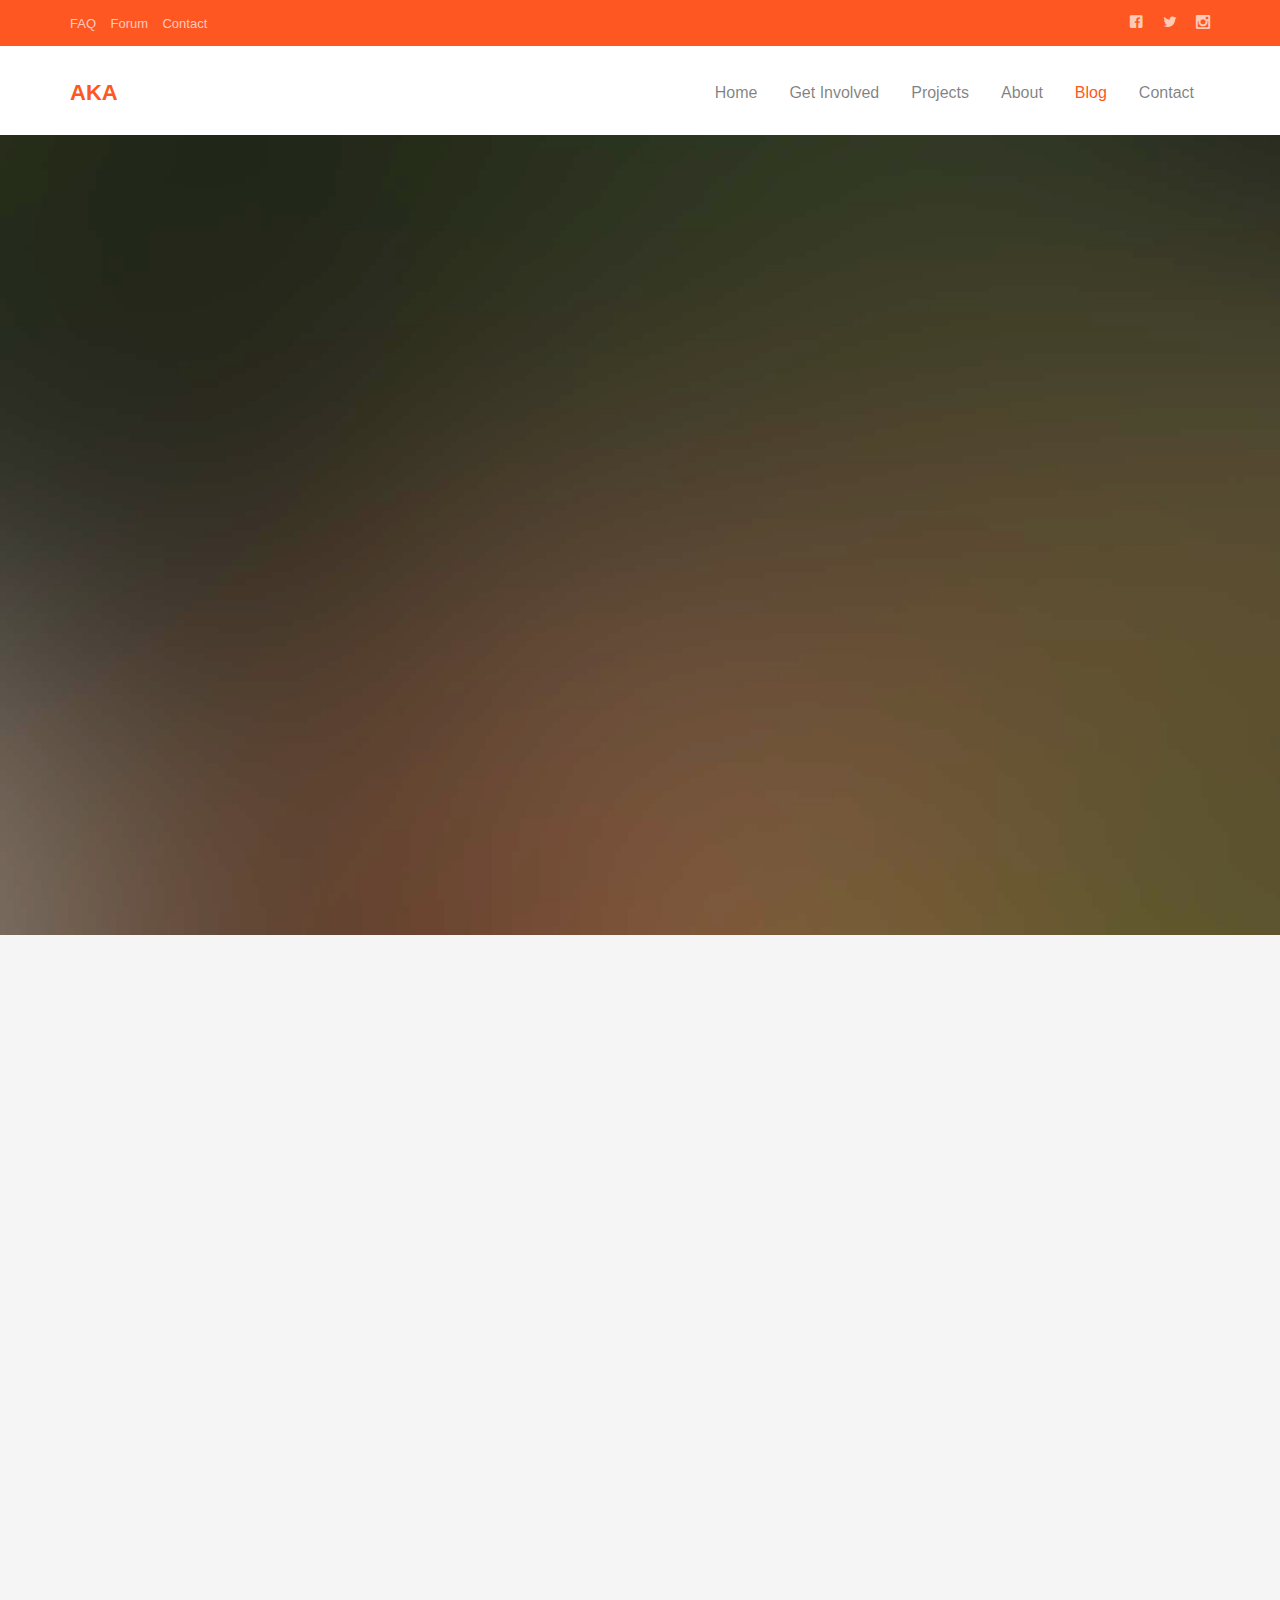
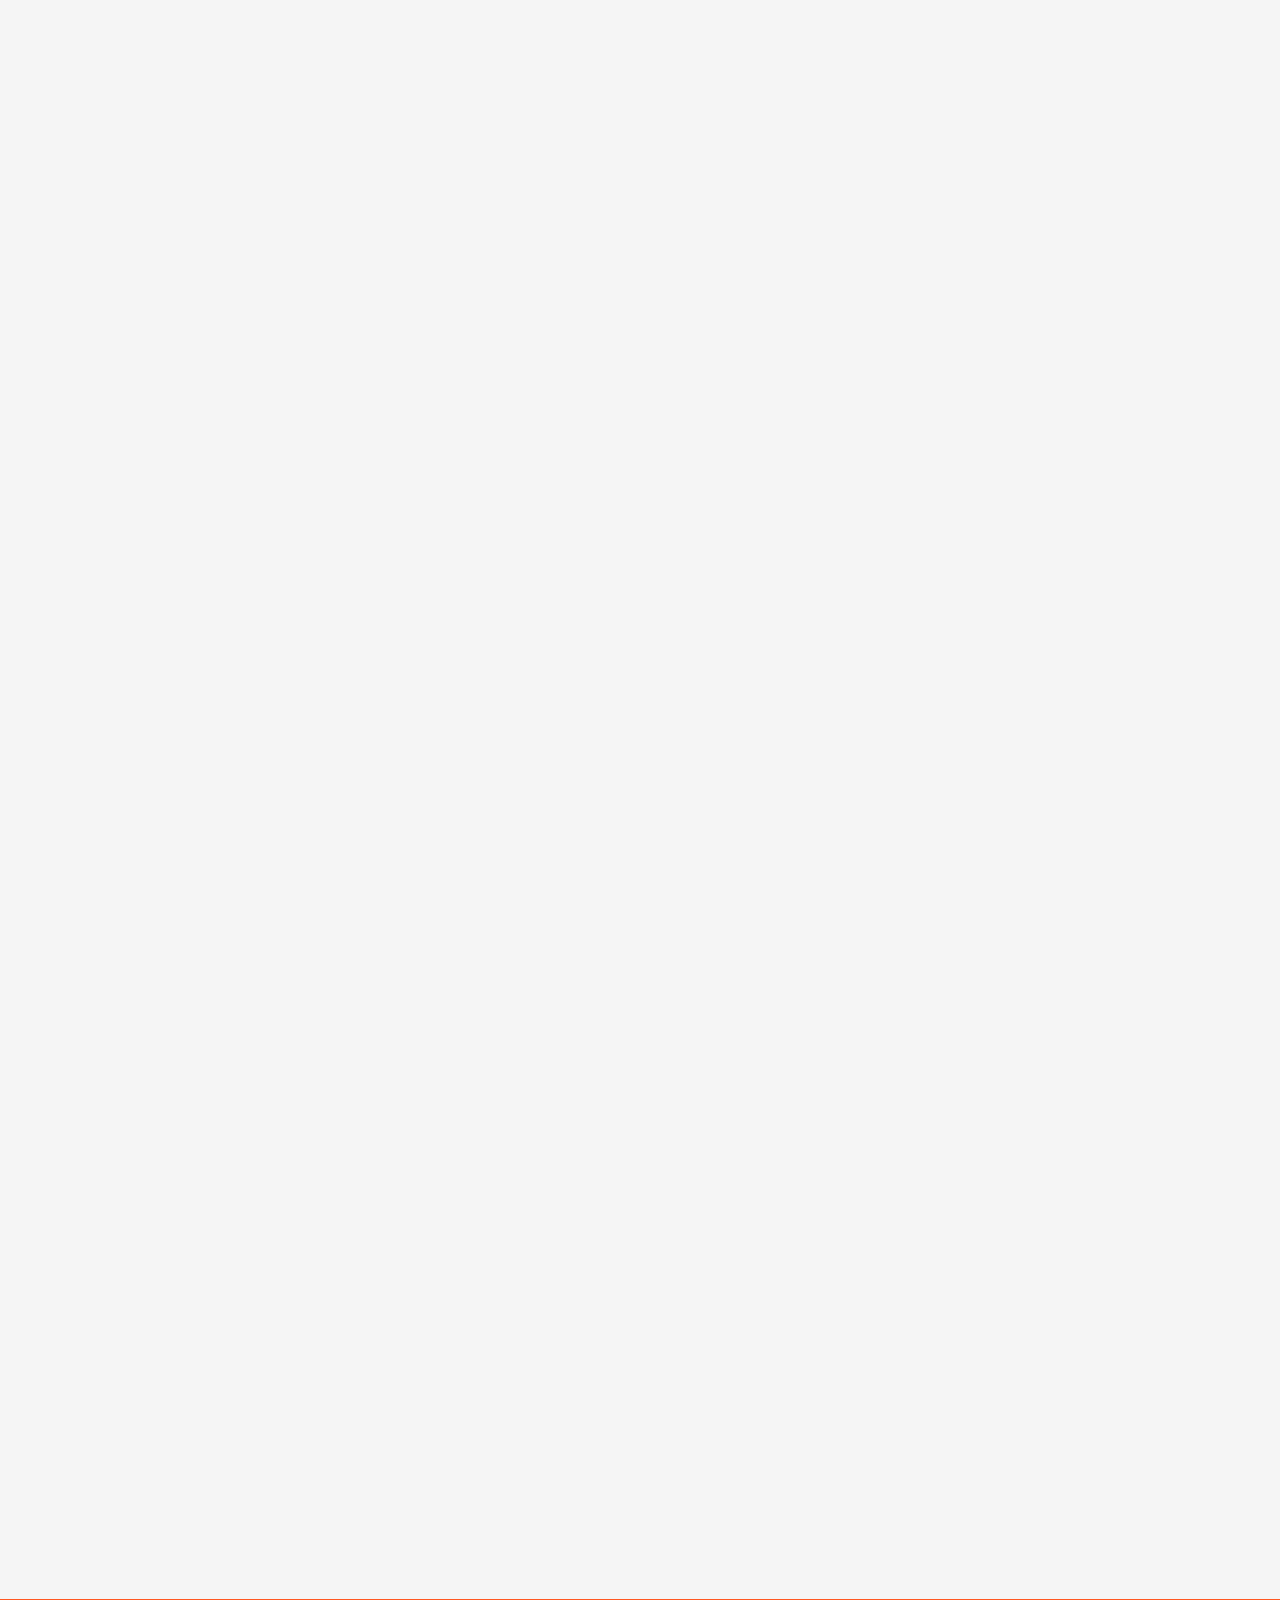
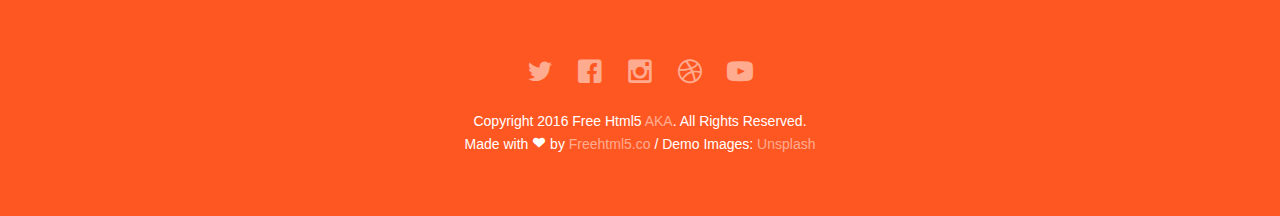
<file: blog.html>
<!DOCTYPE html>
<!--[if lt IE 7]>      <html class="no-js lt-ie9 lt-ie8 lt-ie7"> <![endif]-->
<!--[if IE 7]>         <html class="no-js lt-ie9 lt-ie8"> <![endif]-->
<!--[if IE 8]>         <html class="no-js lt-ie9"> <![endif]-->
<!--[if gt IE 8]><!--> <html class="no-js"> <!--<![endif]-->
	<head>
	<meta charset="utf-8">
	<meta http-equiv="X-UA-Compatible" content="IE=edge">
	<title>AKA &mdash; 100% Free Fully Responsive HTML5 Template by FREEHTML5.co</title>
	<meta name="viewport" content="width=device-width, initial-scale=1">
	<meta name="description" content="Free HTML5 Template by FREEHTML5.CO" />
	<meta name="keywords" content="free html5, free template, free bootstrap, html5, css3, mobile first, responsive" />
	<meta name="author" content="FREEHTML5.CO" />

  <!-- 
	//////////////////////////////////////////////////////

	FREE HTML5 TEMPLATE 
	DESIGNED & DEVELOPED by FREEHTML5.CO
		
	Website: 		http://freehtml5.co/
	Email: 			info@freehtml5.co
	Twitter: 		http://twitter.com/fh5co
	Facebook: 		https://www.facebook.com/fh5co

	//////////////////////////////////////////////////////
	 -->

  	<!-- Facebook and Twitter integration -->
	<meta property="og:title" content=""/>
	<meta property="og:image" content=""/>
	<meta property="og:url" content=""/>
	<meta property="og:site_name" content=""/>
	<meta property="og:description" content=""/>
	<meta name="twitter:title" content="" />
	<meta name="twitter:image" content="" />
	<meta name="twitter:url" content="" />
	<meta name="twitter:card" content="" />

	<!-- Place favicon.ico and apple-touch-icon.png in the root directory -->
	<link rel="shortcut icon" href="favicon.ico">

	<!-- <link href='https://fonts.googleapis.com/css?family=Open+Sans:400,700,300' rel='stylesheet' type='text/css'> -->
	
	<!-- Animate.css -->
	<link rel="stylesheet" href="css/animate.css">
	<!-- Icomoon Icon Fonts-->
	<link rel="stylesheet" href="css/icomoon.css">
	<!-- Bootstrap  -->
	<link rel="stylesheet" href="css/bootstrap.css">
	<!-- Superfish -->
	<link rel="stylesheet" href="css/superfish.css">

	<link rel="stylesheet" href="css/style.css">


	<!-- Modernizr JS -->
	<script src="js/modernizr-2.6.2.min.js"></script>
	<!-- FOR IE9 below -->
	<!--[if lt IE 9]>
	<script src="js/respond.min.js"></script>
	<![endif]-->

	</head>
	<body>
		<div id="fh5co-wrapper">
		<div id="fh5co-page">
		<div class="header-top">
			<div class="container">
				<div class="row">
					<div class="col-md-6 col-sm-6 text-left fh5co-link">
						<a href="#">FAQ</a>
						<a href="#">Forum</a>
						<a href="#">Contact</a>
					</div>
					<div class="col-md-6 col-sm-6 text-right fh5co-social">
						<a href="#" class="grow"><i class="icon-facebook2"></i></a>
						<a href="#" class="grow"><i class="icon-twitter2"></i></a>
						<a href="#" class="grow"><i class="icon-instagram2"></i></a>
					</div>
				</div>
			</div>
		</div>
		<header id="fh5co-header-section" class="sticky-banner">
			<div class="container">
				<div class="nav-header">
					<a href="#" class="js-fh5co-nav-toggle fh5co-nav-toggle dark"><i></i></a>
					<h1 id="fh5co-logo"><a href="index.html">AKA</a></h1>
					<!-- START #fh5co-menu-wrap -->
					<nav id="fh5co-menu-wrap" role="navigation">
						<ul class="sf-menu" id="fh5co-primary-menu">
							<li>
								<a href="index.html">Home</a>
							</li>
							<li>
								<a href="#" class="fh5co-sub-ddown">Get Involved</a>
								<ul class="fh5co-sub-menu">
									<li><a href="#">Donate</a></li>
									<li><a href="#">Fundraise</a></li>
									<li><a href="#">Campaign</a></li>
									<li><a href="#">Philantrophy</a></li>
									<li><a href="#">Volunteer</a></li>
								</ul>
							</li>
							<li>
								<a href="#" class="fh5co-sub-ddown">Projects</a>
								 <ul class="fh5co-sub-menu">
								 	<li><a href="#">Water World</a></li>
								 	<li><a href="#">Cloth Giving</a></li>
								 	<li><a href="#">Medical Mission</a></li>
								</ul>
							</li>
							<li><a href="about.html">About</a></li>
							<li class="active"><a href="blog.html">Blog</a></li>
							<li><a href="contact.html">Contact</a></li>
						</ul>
					</nav>
				</div>
			</div>
		</header>
		
		

		<div class="fh5co-hero">
			<div class="fh5co-overlay"></div>
			<div class="fh5co-cover text-center" data-stellar-background-ratio="0.5" style="background-image: url(images/cover_bg_1.jpg);">
				<div class="desc animate-box">
					<h2>Our <strong>Blog &amp; News</strong></h2>
					<span>HandCrafted by <a href="http://frehtml5.co/" target="_blank" class="fh5co-site-name">FreeHTML5.co</a></span>
					<span><a class="btn btn-primary btn-lg" href="#">Donate Now</a></span>
				</div>
			</div>

		</div>
		
		<div id="fh5co-blog-section" class="fh5co-section-gray">
			<div class="container">
				<div class="row">
					<div class="col-md-8 col-md-offset-2 text-center heading-section animate-box">
						<h3>Read. Learn. Share</h3>
						<p>Lorem ipsum dolor sit amet, consectetur adipisicing elit. Velit est facilis maiores, perspiciatis accusamus asperiores sint consequuntur debitis.</p>
					</div>
				</div>
			</div>
			<div class="container">
				<div class="row row-bottom-padded-md">
					<div class="col-lg-4 col-md-4 col-sm-6">
						<div class="fh5co-blog animate-box">
							<a href="#"><img class="img-responsive" src="images/cover_bg_1.jpg" alt=""></a>
							<div class="blog-text">
								<div class="prod-title">
									<h3><a href=""#>Medical Mission in Southern Kenya</a></h3>
									<span class="posted_by">Sep. 15th</span>
									<span class="comment"><a href="">21<i class="icon-bubble2"></i></a></span>
									<p>Far far away, behind the word mountains, far from the countries Vokalia and Consonantia, there live the blind texts.</p>
									<p><a href="#">Learn More...</a></p>
								</div>
							</div> 
						</div>
					</div>
					<div class="col-lg-4 col-md-4 col-sm-6">
						<div class="fh5co-blog animate-box">
							<a href="#"><img class="img-responsive" src="images/cover_bg_2.jpg" alt=""></a>
							<div class="blog-text">
								<div class="prod-title">
									<h3><a href=""#>Medical Mission in Southern Kenya</a></h3>
									<span class="posted_by">Sep. 15th</span>
									<span class="comment"><a href="">21<i class="icon-bubble2"></i></a></span>
									<p>Far far away, behind the word mountains, far from the countries Vokalia and Consonantia, there live the blind texts.</p>
									<p><a href="#">Learn More...</a></p>
								</div>
							</div> 
						</div>
					</div>
					<div class="clearfix visible-sm-block"></div>
					<div class="col-lg-4 col-md-4 col-sm-6">
						<div class="fh5co-blog animate-box">
							<a href="#"><img class="img-responsive" src="images/cover_bg_3.jpg" alt=""></a>
							<div class="blog-text">
								<div class="prod-title">
									<h3><a href=""#>Medical Mission in Southern Kenya</a></h3>
									<span class="posted_by">Sep. 15th</span>
									<span class="comment"><a href="">21<i class="icon-bubble2"></i></a></span>
									<p>Far far away, behind the word mountains, far from the countries Vokalia and Consonantia, there live the blind texts.</p>
									<p><a href="#">Learn More...</a></p>
								</div>
							</div> 
						</div>
					</div>
					<div class="clearfix visible-md-block"></div>
					<div class="col-lg-4 col-md-4 col-sm-6">
						<div class="fh5co-blog animate-box">
							<a href="#"><img class="img-responsive" src="images/cover_bg_1.jpg" alt=""></a>
							<div class="blog-text">
								<div class="prod-title">
									<h3><a href=""#>Medical Mission in Southern Kenya</a></h3>
									<span class="posted_by">Sep. 15th</span>
									<span class="comment"><a href="">21<i class="icon-bubble2"></i></a></span>
									<p>Far far away, behind the word mountains, far from the countries Vokalia and Consonantia, there live the blind texts.</p>
									<p><a href="#">Learn More...</a></p>
								</div>
							</div> 
						</div>
					</div>
					<div class="clearfix visible-sm-block"></div>
					<div class="col-lg-4 col-md-4 col-sm-6">
						<div class="fh5co-blog animate-box">
							<a href="#"><img class="img-responsive" src="images/cover_bg_2.jpg" alt=""></a>
							<div class="blog-text">
								<div class="prod-title">
									<h3><a href=""#>Medical Mission in Southern Kenya</a></h3>
									<span class="posted_by">Sep. 15th</span>
									<span class="comment"><a href="">21<i class="icon-bubble2"></i></a></span>
									<p>Far far away, behind the word mountains, far from the countries Vokalia and Consonantia, there live the blind texts.</p>
									<p><a href="#">Learn More...</a></p>
								</div>
							</div> 
						</div>
					</div>
					<div class="col-lg-4 col-md-4 col-sm-6">
						<div class="fh5co-blog animate-box">
							<a href="#"><img class="img-responsive" src="images/cover_bg_3.jpg" alt=""></a>
							<div class="blog-text">
								<div class="prod-title">
									<h3><a href=""#>Medical Mission in Southern Kenya</a></h3>
									<span class="posted_by">Sep. 15th</span>
									<span class="comment"><a href="">21<i class="icon-bubble2"></i></a></span>
									<p>Far far away, behind the word mountains, far from the countries Vokalia and Consonantia, there live the blind texts.</p>
									<p><a href="#">Learn More...</a></p>
								</div>
							</div> 
						</div>
					</div>
					<div class="clearfix visible-sm-block"></div>
					<div class="col-lg-4 col-md-4 col-sm-6">
						<div class="fh5co-blog animate-box">
							<a href="#"><img class="img-responsive" src="images/cover_bg_1.jpg" alt=""></a>
							<div class="blog-text">
								<div class="prod-title">
									<h3><a href=""#>Medical Mission in Southern Kenya</a></h3>
									<span class="posted_by">Sep. 15th</span>
									<span class="comment"><a href="">21<i class="icon-bubble2"></i></a></span>
									<p>Far far away, behind the word mountains, far from the countries Vokalia and Consonantia, there live the blind texts.</p>
									<p><a href="#">Learn More...</a></p>
								</div>
							</div> 
						</div>
					</div>
					<div class="clearfix visible-md-block"></div>
					<div class="col-lg-4 col-md-4 col-sm-6">
						<div class="fh5co-blog animate-box">
							<a href="#"><img class="img-responsive" src="images/cover_bg_2.jpg" alt=""></a>
							<div class="blog-text">
								<div class="prod-title">
									<h3><a href=""#>Medical Mission in Southern Kenya</a></h3>
									<span class="posted_by">Sep. 15th</span>
									<span class="comment"><a href="">21<i class="icon-bubble2"></i></a></span>
									<p>Far far away, behind the word mountains, far from the countries Vokalia and Consonantia, there live the blind texts.</p>
									<p><a href="#">Learn More...</a></p>
								</div>
							</div> 
						</div>
					</div>
					<div class="clearfix visible-sm-block"></div>
					<div class="col-lg-4 col-md-4 col-sm-6">
						<div class="fh5co-blog animate-box">
							<a href="#"><img class="img-responsive" src="images/cover_bg_3.jpg" alt=""></a>
							<div class="blog-text">
								<div class="prod-title">
									<h3><a href=""#>Medical Mission in Southern Kenya</a></h3>
									<span class="posted_by">Sep. 15th</span>
									<span class="comment"><a href="">21<i class="icon-bubble2"></i></a></span>
									<p>Far far away, behind the word mountains, far from the countries Vokalia and Consonantia, there live the blind texts.</p>
									<p><a href="#">Learn More...</a></p>
								</div>
							</div> 
						</div>
					</div>
				</div>

				<div class="row">
					<div class="col-md-4 col-md-offset-4 text-center animate-box">
						<a href="#" class="btn btn-primary btn-lg">Our Blog</a>
					</div>
				</div>

			</div>
		</div>
		<!-- fh5co-blog-section -->

		
		<footer>
			<div id="footer">
				<div class="container">
					<div class="row">
						<div class="col-md-6 col-md-offset-3 text-center">
							<p class="fh5co-social-icons">
								<a href="#"><i class="icon-twitter2"></i></a>
								<a href="#"><i class="icon-facebook2"></i></a>
								<a href="#"><i class="icon-instagram"></i></a>
								<a href="#"><i class="icon-dribbble2"></i></a>
								<a href="#"><i class="icon-youtube"></i></a>
							</p>
							<p>Copyright 2016 Free Html5 <a href="#">AKA</a>. All Rights Reserved. <br>Made with <i class="icon-heart3"></i> by <a href="http://freehtml5.co/" target="_blank">Freehtml5.co</a> / Demo Images: <a href="https://unsplash.com/" target="_blank">Unsplash</a></p>
						</div>
					</div>
				</div>
			</div>
		</footer>
	

	</div>
	<!-- END fh5co-page -->

	</div>
	<!-- END fh5co-wrapper -->

	<!-- jQuery -->


	<script src="js/jquery.min.js"></script>
	<!-- jQuery Easing -->
	<script src="js/jquery.easing.1.3.js"></script>
	<!-- Bootstrap -->
	<script src="js/bootstrap.min.js"></script>
	<!-- Waypoints -->
	<script src="js/jquery.waypoints.min.js"></script>
	<script src="js/sticky.js"></script>

	<!-- Stellar -->
	<script src="js/jquery.stellar.min.js"></script>
	<!-- Superfish -->
	<script src="js/hoverIntent.js"></script>
	<script src="js/superfish.js"></script>
	
	<!-- Main JS -->
	<script src="js/main.js"></script>

	</body>
</html>
</file>
<file: css/icomoon.css>
@font-face {
    font-family: 'icomoon';
    src:    url('fonts/icomoon.eot?1oniuf');
    src:    url('fonts/icomoon.eot?1oniuf#iefix') format('embedded-opentype'),
        url('fonts/icomoon.ttf?1oniuf') format('truetype'),
        url('fonts/icomoon.woff?1oniuf') format('woff'),
        url('fonts/icomoon.svg?1oniuf#icomoon') format('svg');
    font-weight: normal;
    font-style: normal;
}

[class^="icon-"], [class*=" icon-"] {
    /* use !important to prevent issues with browser extensions that change fonts */
    font-family: 'icomoon' !important;
    speak: none;
    font-style: normal;
    font-weight: normal;
    font-variant: normal;
    text-transform: none;
    line-height: 1;

    /* Better Font Rendering =========== */
    -webkit-font-smoothing: antialiased;
    -moz-osx-font-smoothing: grayscale;
}

.icon-mobile:before {
    content: "\e000";
}
.icon-laptop:before {
    content: "\e001";
}
.icon-desktop:before {
    content: "\e002";
}
.icon-tablet:before {
    content: "\e003";
}
.icon-phone:before {
    content: "\e004";
}
.icon-document:before {
    content: "\e005";
}
.icon-documents:before {
    content: "\e006";
}
.icon-search:before {
    content: "\e007";
}
.icon-clipboard:before {
    content: "\e008";
}
.icon-newspaper:before {
    content: "\e009";
}
.icon-notebook:before {
    content: "\e00a";
}
.icon-book-open:before {
    content: "\e00b";
}
.icon-browser:before {
    content: "\e00c";
}
.icon-calendar:before {
    content: "\e00d";
}
.icon-presentation:before {
    content: "\e00e";
}
.icon-picture:before {
    content: "\e00f";
}
.icon-pictures:before {
    content: "\e010";
}
.icon-video:before {
    content: "\e011";
}
.icon-camera:before {
    content: "\e012";
}
.icon-printer:before {
    content: "\e013";
}
.icon-toolbox:before {
    content: "\e014";
}
.icon-briefcase:before {
    content: "\e015";
}
.icon-wallet:before {
    content: "\e016";
}
.icon-gift:before {
    content: "\e017";
}
.icon-bargraph:before {
    content: "\e018";
}
.icon-grid:before {
    content: "\e019";
}
.icon-expand:before {
    content: "\e01a";
}
.icon-focus:before {
    content: "\e01b";
}
.icon-edit:before {
    content: "\e01c";
}
.icon-adjustments:before {
    content: "\e01d";
}
.icon-ribbon:before {
    content: "\e01e";
}
.icon-hourglass:before {
    content: "\e01f";
}
.icon-lock:before {
    content: "\e020";
}
.icon-megaphone:before {
    content: "\e021";
}
.icon-shield:before {
    content: "\e022";
}
.icon-trophy:before {
    content: "\e023";
}
.icon-flag:before {
    content: "\e024";
}
.icon-map:before {
    content: "\e025";
}
.icon-puzzle:before {
    content: "\e026";
}
.icon-basket:before {
    content: "\e027";
}
.icon-envelope:before {
    content: "\e028";
}
.icon-streetsign:before {
    content: "\e029";
}
.icon-telescope:before {
    content: "\e02a";
}
.icon-gears:before {
    content: "\e02b";
}
.icon-key:before {
    content: "\e02c";
}
.icon-paperclip:before {
    content: "\e02d";
}
.icon-attachment:before {
    content: "\e02e";
}
.icon-pricetags:before {
    content: "\e02f";
}
.icon-lightbulb:before {
    content: "\e030";
}
.icon-layers:before {
    content: "\e031";
}
.icon-pencil:before {
    content: "\e032";
}
.icon-tools:before {
    content: "\e033";
}
.icon-tools-2:before {
    content: "\e034";
}
.icon-scissors:before {
    content: "\e035";
}
.icon-paintbrush:before {
    content: "\e036";
}
.icon-magnifying-glass:before {
    content: "\e037";
}
.icon-circle-compass:before {
    content: "\e038";
}
.icon-linegraph:before {
    content: "\e039";
}
.icon-mic:before {
    content: "\e03a";
}
.icon-strategy:before {
    content: "\e03b";
}
.icon-beaker:before {
    content: "\e03c";
}
.icon-caution:before {
    content: "\e03d";
}
.icon-recycle:before {
    content: "\e03e";
}
.icon-anchor:before {
    content: "\e03f";
}
.icon-profile-male:before {
    content: "\e040";
}
.icon-profile-female:before {
    content: "\e041";
}
.icon-bike:before {
    content: "\e042";
}
.icon-wine:before {
    content: "\e043";
}
.icon-hotairballoon:before {
    content: "\e044";
}
.icon-globe:before {
    content: "\e045";
}
.icon-genius:before {
    content: "\e046";
}
.icon-map-pin:before {
    content: "\e047";
}
.icon-dial:before {
    content: "\e048";
}
.icon-chat:before {
    content: "\e049";
}
.icon-heart:before {
    content: "\e04a";
}
.icon-cloud:before {
    content: "\e04b";
}
.icon-upload:before {
    content: "\e04c";
}
.icon-download:before {
    content: "\e04d";
}
.icon-target:before {
    content: "\e04e";
}
.icon-hazardous:before {
    content: "\e04f";
}
.icon-piechart:before {
    content: "\e050";
}
.icon-speedometer:before {
    content: "\e051";
}
.icon-global:before {
    content: "\e052";
}
.icon-compass:before {
    content: "\e053";
}
.icon-lifesaver:before {
    content: "\e054";
}
.icon-clock:before {
    content: "\e055";
}
.icon-aperture:before {
    content: "\e056";
}
.icon-quote:before {
    content: "\e057";
}
.icon-scope:before {
    content: "\e058";
}
.icon-alarmclock:before {
    content: "\e059";
}
.icon-refresh:before {
    content: "\e05a";
}
.icon-happy:before {
    content: "\e05b";
}
.icon-sad:before {
    content: "\e05c";
}
.icon-facebook:before {
    content: "\e05d";
}
.icon-twitter:before {
    content: "\e05e";
}
.icon-googleplus:before {
    content: "\e05f";
}
.icon-rss:before {
    content: "\e060";
}
.icon-tumblr:before {
    content: "\e061";
}
.icon-linkedin:before {
    content: "\e062";
}
.icon-dribbble:before {
    content: "\e063";
}
.icon-box2:before {
    content: "\ea82";
}
.icon-write:before {
    content: "\ea83";
}
.icon-clock2:before {
    content: "\ea84";
}
.icon-reply2:before {
    content: "\ea85";
}
.icon-reply-all2:before {
    content: "\ea86";
}
.icon-forward2:before {
    content: "\ea87";
}
.icon-flag2:before {
    content: "\ea88";
}
.icon-search2:before {
    content: "\ea89";
}
.icon-trash2:before {
    content: "\ea8a";
}
.icon-envelope2:before {
    content: "\ea8b";
}
.icon-bubble:before {
    content: "\ea8c";
}
.icon-bubbles:before {
    content: "\ea8d";
}
.icon-user2:before {
    content: "\ea8e";
}
.icon-users2:before {
    content: "\ea8f";
}
.icon-cloud2:before {
    content: "\ea90";
}
.icon-download2:before {
    content: "\ea91";
}
.icon-upload2:before {
    content: "\ea92";
}
.icon-rain:before {
    content: "\ea93";
}
.icon-sun:before {
    content: "\ea94";
}
.icon-moon2:before {
    content: "\ea95";
}
.icon-bell2:before {
    content: "\ea96";
}
.icon-folder2:before {
    content: "\ea97";
}
.icon-pin2:before {
    content: "\ea98";
}
.icon-sound2:before {
    content: "\ea99";
}
.icon-microphone:before {
    content: "\ea9a";
}
.icon-camera2:before {
    content: "\ea9b";
}
.icon-image2:before {
    content: "\ea9c";
}
.icon-cog2:before {
    content: "\ea9d";
}
.icon-calendar2:before {
    content: "\ea9e";
}
.icon-book2:before {
    content: "\ea9f";
}
.icon-map-marker:before {
    content: "\eaa0";
}
.icon-store:before {
    content: "\eaa1";
}
.icon-support:before {
    content: "\eaa2";
}
.icon-tag2:before {
    content: "\eaa3";
}
.icon-heart2:before {
    content: "\eaa4";
}
.icon-video-camera:before {
    content: "\eaa5";
}
.icon-trophy2:before {
    content: "\eaa6";
}
.icon-cart:before {
    content: "\eaa7";
}
.icon-eye2:before {
    content: "\eaa8";
}
.icon-cancel:before {
    content: "\eaa9";
}
.icon-chart:before {
    content: "\eaaa";
}
.icon-target2:before {
    content: "\eaab";
}
.icon-printer2:before {
    content: "\eaac";
}
.icon-location2:before {
    content: "\eaad";
}
.icon-bookmark2:before {
    content: "\eaae";
}
.icon-monitor:before {
    content: "\eaaf";
}
.icon-cross2:before {
    content: "\eab0";
}
.icon-plus2:before {
    content: "\eab1";
}
.icon-left:before {
    content: "\eab2";
}
.icon-up:before {
    content: "\eab3";
}
.icon-browser2:before {
    content: "\eab4";
}
.icon-windows:before {
    content: "\eab5";
}
.icon-switch2:before {
    content: "\eab6";
}
.icon-dashboard:before {
    content: "\eab7";
}
.icon-play:before {
    content: "\eab8";
}
.icon-fast-forward:before {
    content: "\eab9";
}
.icon-next:before {
    content: "\eaba";
}
.icon-refresh2:before {
    content: "\eabb";
}
.icon-film:before {
    content: "\eabc";
}
.icon-home2:before {
    content: "\eabd";
}
.icon-add-to-list:before {
    content: "\e901";
}
.icon-classic-computer:before {
    content: "\e902";
}
.icon-controller-fast-backward:before {
    content: "\e903";
}
.icon-creative-commons-attribution:before {
    content: "\e904";
}
.icon-creative-commons-noderivs:before {
    content: "\e905";
}
.icon-creative-commons-noncommercial-eu:before {
    content: "\e906";
}
.icon-creative-commons-noncommercial-us:before {
    content: "\e907";
}
.icon-creative-commons-public-domain:before {
    content: "\e908";
}
.icon-creative-commons-remix:before {
    content: "\e909";
}
.icon-creative-commons-share:before {
    content: "\e90a";
}
.icon-creative-commons-sharealike:before {
    content: "\e90b";
}
.icon-creative-commons:before {
    content: "\e90c";
}
.icon-document-landscape:before {
    content: "\e90d";
}
.icon-remove-user:before {
    content: "\e90e";
}
.icon-warning:before {
    content: "\e90f";
}
.icon-arrow-bold-down:before {
    content: "\e910";
}
.icon-arrow-bold-left:before {
    content: "\e911";
}
.icon-arrow-bold-right:before {
    content: "\e912";
}
.icon-arrow-bold-up:before {
    content: "\e913";
}
.icon-arrow-down:before {
    content: "\e914";
}
.icon-arrow-left:before {
    content: "\e915";
}
.icon-arrow-long-down:before {
    content: "\e916";
}
.icon-arrow-long-left:before {
    content: "\e917";
}
.icon-arrow-long-right:before {
    content: "\e918";
}
.icon-arrow-long-up:before {
    content: "\e919";
}
.icon-arrow-right:before {
    content: "\e91a";
}
.icon-arrow-up:before {
    content: "\e91b";
}
.icon-arrow-with-circle-down:before {
    content: "\e91c";
}
.icon-arrow-with-circle-left:before {
    content: "\e91d";
}
.icon-arrow-with-circle-right:before {
    content: "\e91e";
}
.icon-arrow-with-circle-up:before {
    content: "\e91f";
}
.icon-bookmark:before {
    content: "\e920";
}
.icon-bookmarks:before {
    content: "\e921";
}
.icon-chevron-down:before {
    content: "\e922";
}
.icon-chevron-left:before {
    content: "\e923";
}
.icon-chevron-right:before {
    content: "\e924";
}
.icon-chevron-small-down:before {
    content: "\e925";
}
.icon-chevron-small-left:before {
    content: "\e926";
}
.icon-chevron-small-right:before {
    content: "\e927";
}
.icon-chevron-small-up:before {
    content: "\e928";
}
.icon-chevron-thin-down:before {
    content: "\e929";
}
.icon-chevron-thin-left:before {
    content: "\e92a";
}
.icon-chevron-thin-right:before {
    content: "\e92b";
}
.icon-chevron-thin-up:before {
    content: "\e92c";
}
.icon-chevron-up:before {
    content: "\e92d";
}
.icon-chevron-with-circle-down:before {
    content: "\e92e";
}
.icon-chevron-with-circle-left:before {
    content: "\e92f";
}
.icon-chevron-with-circle-right:before {
    content: "\e930";
}
.icon-chevron-with-circle-up:before {
    content: "\e931";
}
.icon-cloud3:before {
    content: "\e932";
}
.icon-controller-fast-forward:before {
    content: "\e933";
}
.icon-controller-jump-to-start:before {
    content: "\e934";
}
.icon-controller-next:before {
    content: "\e935";
}
.icon-controller-paus:before {
    content: "\e936";
}
.icon-controller-play:before {
    content: "\e937";
}
.icon-controller-record:before {
    content: "\e938";
}
.icon-controller-stop:before {
    content: "\e939";
}
.icon-controller-volume:before {
    content: "\e93a";
}
.icon-dot-single:before {
    content: "\e93b";
}
.icon-dots-three-horizontal:before {
    content: "\e93c";
}
.icon-dots-three-vertical:before {
    content: "\e93d";
}
.icon-dots-two-horizontal:before {
    content: "\e93e";
}
.icon-dots-two-vertical:before {
    content: "\e93f";
}
.icon-download3:before {
    content: "\e940";
}
.icon-emoji-flirt:before {
    content: "\e941";
}
.icon-flow-branch:before {
    content: "\e942";
}
.icon-flow-cascade:before {
    content: "\e943";
}
.icon-flow-line:before {
    content: "\e944";
}
.icon-flow-parallel:before {
    content: "\e945";
}
.icon-flow-tree:before {
    content: "\e946";
}
.icon-install:before {
    content: "\e947";
}
.icon-layers2:before {
    content: "\e948";
}
.icon-open-book:before {
    content: "\e949";
}
.icon-resize-100:before {
    content: "\e94a";
}
.icon-resize-full-screen:before {
    content: "\e94b";
}
.icon-save:before {
    content: "\e94c";
}
.icon-select-arrows:before {
    content: "\e94d";
}
.icon-sound-mute:before {
    content: "\e94e";
}
.icon-sound:before {
    content: "\e94f";
}
.icon-trash:before {
    content: "\e950";
}
.icon-triangle-down:before {
    content: "\e951";
}
.icon-triangle-left:before {
    content: "\e952";
}
.icon-triangle-right:before {
    content: "\e953";
}
.icon-triangle-up:before {
    content: "\e954";
}
.icon-uninstall:before {
    content: "\e955";
}
.icon-upload-to-cloud:before {
    content: "\e956";
}
.icon-upload3:before {
    content: "\e957";
}
.icon-add-user:before {
    content: "\e958";
}
.icon-address:before {
    content: "\e959";
}
.icon-adjust:before {
    content: "\e95a";
}
.icon-air:before {
    content: "\e95b";
}
.icon-aircraft-landing:before {
    content: "\e95c";
}
.icon-aircraft-take-off:before {
    content: "\e95d";
}
.icon-aircraft:before {
    content: "\e95e";
}
.icon-align-bottom:before {
    content: "\e95f";
}
.icon-align-horizontal-middle:before {
    content: "\e960";
}
.icon-align-left:before {
    content: "\e961";
}
.icon-align-right:before {
    content: "\e962";
}
.icon-align-top:before {
    content: "\e963";
}
.icon-align-vertical-middle:before {
    content: "\e964";
}
.icon-archive:before {
    content: "\e965";
}
.icon-area-graph:before {
    content: "\e966";
}
.icon-attachment2:before {
    content: "\e967";
}
.icon-awareness-ribbon:before {
    content: "\e968";
}
.icon-back-in-time:before {
    content: "\e969";
}
.icon-back:before {
    content: "\e96a";
}
.icon-bar-graph:before {
    content: "\e96b";
}
.icon-battery:before {
    content: "\e96c";
}
.icon-beamed-note:before {
    content: "\e96d";
}
.icon-bell:before {
    content: "\e96e";
}
.icon-blackboard:before {
    content: "\e96f";
}
.icon-block:before {
    content: "\e970";
}
.icon-book:before {
    content: "\e971";
}
.icon-bowl:before {
    content: "\e972";
}
.icon-box:before {
    content: "\e973";
}
.icon-briefcase2:before {
    content: "\e974";
}
.icon-browser3:before {
    content: "\e975";
}
.icon-brush:before {
    content: "\e976";
}
.icon-bucket:before {
    content: "\e977";
}
.icon-cake:before {
    content: "\e978";
}
.icon-calculator:before {
    content: "\e979";
}
.icon-calendar3:before {
    content: "\e97a";
}
.icon-camera3:before {
    content: "\e97b";
}
.icon-ccw:before {
    content: "\e97c";
}
.icon-chat2:before {
    content: "\e97d";
}
.icon-check:before {
    content: "\e97e";
}
.icon-circle-with-cross:before {
    content: "\e97f";
}
.icon-circle-with-minus:before {
    content: "\e980";
}
.icon-circle-with-plus:before {
    content: "\e981";
}
.icon-circle:before {
    content: "\e982";
}
.icon-circular-graph:before {
    content: "\e983";
}
.icon-clapperboard:before {
    content: "\e984";
}
.icon-clipboard2:before {
    content: "\e985";
}
.icon-clock3:before {
    content: "\e986";
}
.icon-code:before {
    content: "\e987";
}
.icon-cog:before {
    content: "\e988";
}
.icon-colours:before {
    content: "\e989";
}
.icon-compass2:before {
    content: "\e98a";
}
.icon-copy:before {
    content: "\e98b";
}
.icon-credit-card:before {
    content: "\e98c";
}
.icon-credit:before {
    content: "\e98d";
}
.icon-cross:before {
    content: "\e98e";
}
.icon-cup:before {
    content: "\e98f";
}
.icon-cw:before {
    content: "\e990";
}
.icon-cycle:before {
    content: "\e991";
}
.icon-database:before {
    content: "\e992";
}
.icon-dial-pad:before {
    content: "\e993";
}
.icon-direction:before {
    content: "\e994";
}
.icon-document2:before {
    content: "\e995";
}
.icon-documents2:before {
    content: "\e996";
}
.icon-drink:before {
    content: "\e997";
}
.icon-drive:before {
    content: "\e998";
}
.icon-drop:before {
    content: "\e999";
}
.icon-edit2:before {
    content: "\e99a";
}
.icon-email:before {
    content: "\e99b";
}
.icon-emoji-happy:before {
    content: "\e99c";
}
.icon-emoji-neutral:before {
    content: "\e99d";
}
.icon-emoji-sad:before {
    content: "\e99e";
}
.icon-erase:before {
    content: "\e99f";
}
.icon-eraser:before {
    content: "\e9a0";
}
.icon-export:before {
    content: "\e9a1";
}
.icon-eye:before {
    content: "\e9a2";
}
.icon-feather:before {
    content: "\e9a3";
}
.icon-flag3:before {
    content: "\e9a4";
}
.icon-flash:before {
    content: "\e9a5";
}
.icon-flashlight:before {
    content: "\e9a6";
}
.icon-flat-brush:before {
    content: "\e9a7";
}
.icon-folder-images:before {
    content: "\e9a8";
}
.icon-folder-music:before {
    content: "\e9a9";
}
.icon-folder-video:before {
    content: "\e9aa";
}
.icon-folder:before {
    content: "\e9ab";
}
.icon-forward:before {
    content: "\e9ac";
}
.icon-funnel:before {
    content: "\e9ad";
}
.icon-game-controller:before {
    content: "\e9ae";
}
.icon-gauge:before {
    content: "\e9af";
}
.icon-globe2:before {
    content: "\e9b0";
}
.icon-graduation-cap:before {
    content: "\e9b1";
}
.icon-grid2:before {
    content: "\e9b2";
}
.icon-hair-cross:before {
    content: "\e9b3";
}
.icon-hand:before {
    content: "\e9b4";
}
.icon-heart-outlined:before {
    content: "\e9b5";
}
.icon-heart3:before {
    content: "\e9b6";
}
.icon-help-with-circle:before {
    content: "\e9b7";
}
.icon-help:before {
    content: "\e9b8";
}
.icon-home:before {
    content: "\e9b9";
}
.icon-hour-glass:before {
    content: "\e9ba";
}
.icon-image-inverted:before {
    content: "\e9bb";
}
.icon-image:before {
    content: "\e9bc";
}
.icon-images:before {
    content: "\e9bd";
}
.icon-inbox:before {
    content: "\e9be";
}
.icon-infinity:before {
    content: "\e9bf";
}
.icon-info-with-circle:before {
    content: "\e9c0";
}
.icon-info:before {
    content: "\e9c1";
}
.icon-key2:before {
    content: "\e9c2";
}
.icon-keyboard:before {
    content: "\e9c3";
}
.icon-lab-flask:before {
    content: "\e9c4";
}
.icon-landline:before {
    content: "\e9c5";
}
.icon-language:before {
    content: "\e9c6";
}
.icon-laptop2:before {
    content: "\e9c7";
}
.icon-leaf:before {
    content: "\e9c8";
}
.icon-level-down:before {
    content: "\e9c9";
}
.icon-level-up:before {
    content: "\e9ca";
}
.icon-lifebuoy:before {
    content: "\e9cb";
}
.icon-light-bulb:before {
    content: "\e9cc";
}
.icon-light-down:before {
    content: "\e9cd";
}
.icon-light-up:before {
    content: "\e9ce";
}
.icon-line-graph:before {
    content: "\e9cf";
}
.icon-link:before {
    content: "\e9d0";
}
.icon-list:before {
    content: "\e9d1";
}
.icon-location-pin:before {
    content: "\e9d2";
}
.icon-location:before {
    content: "\e9d3";
}
.icon-lock-open:before {
    content: "\e9d4";
}
.icon-lock2:before {
    content: "\e9d5";
}
.icon-log-out:before {
    content: "\e9d6";
}
.icon-login:before {
    content: "\e9d7";
}
.icon-loop:before {
    content: "\e9d8";
}
.icon-magnet:before {
    content: "\e9d9";
}
.icon-magnifying-glass2:before {
    content: "\e9da";
}
.icon-mail:before {
    content: "\e9db";
}
.icon-man:before {
    content: "\e9dc";
}
.icon-map2:before {
    content: "\e9dd";
}
.icon-mask:before {
    content: "\e9de";
}
.icon-medal:before {
    content: "\e9df";
}
.icon-megaphone2:before {
    content: "\e9e0";
}
.icon-menu:before {
    content: "\e9e1";
}
.icon-message:before {
    content: "\e9e2";
}
.icon-mic2:before {
    content: "\e9e3";
}
.icon-minus:before {
    content: "\e9e4";
}
.icon-mobile2:before {
    content: "\e9e5";
}
.icon-modern-mic:before {
    content: "\e9e6";
}
.icon-moon:before {
    content: "\e9e7";
}
.icon-mouse:before {
    content: "\e9e8";
}
.icon-music:before {
    content: "\e9e9";
}
.icon-network:before {
    content: "\e9ea";
}
.icon-new-message:before {
    content: "\e9eb";
}
.icon-new:before {
    content: "\e9ec";
}
.icon-news:before {
    content: "\e9ed";
}
.icon-note:before {
    content: "\e9ee";
}
.icon-notification:before {
    content: "\e9ef";
}
.icon-old-mobile:before {
    content: "\e9f0";
}
.icon-old-phone:before {
    content: "\e9f1";
}
.icon-palette:before {
    content: "\e9f2";
}
.icon-paper-plane:before {
    content: "\e9f3";
}
.icon-pencil2:before {
    content: "\e9f4";
}
.icon-phone2:before {
    content: "\e9f5";
}
.icon-pie-chart:before {
    content: "\e9f6";
}
.icon-pin:before {
    content: "\e9f7";
}
.icon-plus:before {
    content: "\e9f8";
}
.icon-popup:before {
    content: "\e9f9";
}
.icon-power-plug:before {
    content: "\e9fa";
}
.icon-price-ribbon:before {
    content: "\e9fb";
}
.icon-price-tag:before {
    content: "\e9fc";
}
.icon-print:before {
    content: "\e9fd";
}
.icon-progress-empty:before {
    content: "\e9fe";
}
.icon-progress-full:before {
    content: "\e9ff";
}
.icon-progress-one:before {
    content: "\ea00";
}
.icon-progress-two:before {
    content: "\ea01";
}
.icon-publish:before {
    content: "\ea02";
}
.icon-quote2:before {
    content: "\ea03";
}
.icon-radio:before {
    content: "\ea04";
}
.icon-reply-all:before {
    content: "\ea05";
}
.icon-reply:before {
    content: "\ea06";
}
.icon-retweet:before {
    content: "\ea07";
}
.icon-rocket:before {
    content: "\ea08";
}
.icon-round-brush:before {
    content: "\ea09";
}
.icon-rss2:before {
    content: "\ea0a";
}
.icon-ruler:before {
    content: "\ea0b";
}
.icon-scissors2:before {
    content: "\ea0c";
}
.icon-share-alternitive:before {
    content: "\ea0d";
}
.icon-share:before {
    content: "\ea0e";
}
.icon-shareable:before {
    content: "\ea0f";
}
.icon-shield2:before {
    content: "\ea10";
}
.icon-shop:before {
    content: "\ea11";
}
.icon-shopping-bag:before {
    content: "\ea12";
}
.icon-shopping-basket:before {
    content: "\ea13";
}
.icon-shopping-cart:before {
    content: "\ea14";
}
.icon-shuffle:before {
    content: "\ea15";
}
.icon-signal:before {
    content: "\ea16";
}
.icon-sound-mix:before {
    content: "\ea17";
}
.icon-sports-club:before {
    content: "\ea18";
}
.icon-spreadsheet:before {
    content: "\ea19";
}
.icon-squared-cross:before {
    content: "\ea1a";
}
.icon-squared-minus:before {
    content: "\ea1b";
}
.icon-squared-plus:before {
    content: "\ea1c";
}
.icon-star-outlined:before {
    content: "\ea1d";
}
.icon-star:before {
    content: "\ea1e";
}
.icon-stopwatch:before {
    content: "\ea1f";
}
.icon-suitcase:before {
    content: "\ea20";
}
.icon-swap:before {
    content: "\ea21";
}
.icon-sweden:before {
    content: "\ea22";
}
.icon-switch:before {
    content: "\ea23";
}
.icon-tablet2:before {
    content: "\ea24";
}
.icon-tag:before {
    content: "\ea25";
}
.icon-text-document-inverted:before {
    content: "\ea26";
}
.icon-text-document:before {
    content: "\ea27";
}
.icon-text:before {
    content: "\ea28";
}
.icon-thermometer:before {
    content: "\ea29";
}
.icon-thumbs-down:before {
    content: "\ea2a";
}
.icon-thumbs-up:before {
    content: "\ea2b";
}
.icon-thunder-cloud:before {
    content: "\ea2c";
}
.icon-ticket:before {
    content: "\ea2d";
}
.icon-time-slot:before {
    content: "\ea2e";
}
.icon-tools2:before {
    content: "\ea2f";
}
.icon-traffic-cone:before {
    content: "\ea30";
}
.icon-tree:before {
    content: "\ea31";
}
.icon-trophy3:before {
    content: "\ea32";
}
.icon-tv:before {
    content: "\ea33";
}
.icon-typing:before {
    content: "\ea34";
}
.icon-unread:before {
    content: "\ea35";
}
.icon-untag:before {
    content: "\ea36";
}
.icon-user:before {
    content: "\ea37";
}
.icon-users:before {
    content: "\ea38";
}
.icon-v-card:before {
    content: "\ea39";
}
.icon-video2:before {
    content: "\ea3a";
}
.icon-vinyl:before {
    content: "\ea3b";
}
.icon-voicemail:before {
    content: "\ea3c";
}
.icon-wallet2:before {
    content: "\ea3d";
}
.icon-water:before {
    content: "\ea3e";
}
.icon-500px-with-circle:before {
    content: "\ea3f";
}
.icon-500px:before {
    content: "\ea40";
}
.icon-basecamp:before {
    content: "\ea41";
}
.icon-behance:before {
    content: "\ea42";
}
.icon-creative-cloud:before {
    content: "\ea43";
}
.icon-dropbox:before {
    content: "\ea44";
}
.icon-evernote:before {
    content: "\ea45";
}
.icon-flattr:before {
    content: "\ea46";
}
.icon-foursquare:before {
    content: "\ea47";
}
.icon-google-drive:before {
    content: "\ea48";
}
.icon-google-hangouts:before {
    content: "\ea49";
}
.icon-grooveshark:before {
    content: "\ea4a";
}
.icon-icloud:before {
    content: "\ea4b";
}
.icon-mixi:before {
    content: "\ea4c";
}
.icon-onedrive:before {
    content: "\ea4d";
}
.icon-paypal:before {
    content: "\ea4e";
}
.icon-picasa:before {
    content: "\ea4f";
}
.icon-qq:before {
    content: "\ea50";
}
.icon-rdio-with-circle:before {
    content: "\ea51";
}
.icon-renren:before {
    content: "\ea52";
}
.icon-scribd:before {
    content: "\ea53";
}
.icon-sina-weibo:before {
    content: "\ea54";
}
.icon-skype-with-circle:before {
    content: "\ea55";
}
.icon-skype:before {
    content: "\ea56";
}
.icon-slideshare:before {
    content: "\ea57";
}
.icon-smashing:before {
    content: "\ea58";
}
.icon-soundcloud:before {
    content: "\ea59";
}
.icon-spotify-with-circle:before {
    content: "\ea5a";
}
.icon-spotify:before {
    content: "\ea5b";
}
.icon-swarm:before {
    content: "\ea5c";
}
.icon-vine-with-circle:before {
    content: "\ea5d";
}
.icon-vine:before {
    content: "\ea5e";
}
.icon-vk-alternitive:before {
    content: "\ea5f";
}
.icon-vk-with-circle:before {
    content: "\ea60";
}
.icon-vk:before {
    content: "\ea61";
}
.icon-xing-with-circle:before {
    content: "\ea62";
}
.icon-xing:before {
    content: "\ea63";
}
.icon-yelp:before {
    content: "\ea64";
}
.icon-dribbble-with-circle:before {
    content: "\ea65";
}
.icon-dribbble2:before {
    content: "\ea66";
}
.icon-facebook-with-circle:before {
    content: "\ea67";
}
.icon-facebook2:before {
    content: "\ea68";
}
.icon-flickr-with-circle:before {
    content: "\ea69";
}
.icon-flickr:before {
    content: "\ea6a";
}
.icon-github-with-circle:before {
    content: "\ea6b";
}
.icon-github:before {
    content: "\ea6c";
}
.icon-google-with-circle:before {
    content: "\ea6d";
}
.icon-google:before {
    content: "\ea6e";
}
.icon-instagram-with-circle:before {
    content: "\ea6f";
}
.icon-instagram:before {
    content: "\ea70";
}
.icon-lastfm-with-circle:before {
    content: "\ea71";
}
.icon-lastfm:before {
    content: "\ea72";
}
.icon-linkedin-with-circle:before {
    content: "\ea73";
}
.icon-linkedin2:before {
    content: "\ea74";
}
.icon-pinterest-with-circle:before {
    content: "\ea75";
}
.icon-pinterest:before {
    content: "\ea76";
}
.icon-rdio:before {
    content: "\ea77";
}
.icon-stumbleupon-with-circle:before {
    content: "\ea78";
}
.icon-stumbleupon:before {
    content: "\ea79";
}
.icon-tumblr-with-circle:before {
    content: "\ea7a";
}
.icon-tumblr2:before {
    content: "\ea7b";
}
.icon-twitter-with-circle:before {
    content: "\ea7c";
}
.icon-twitter2:before {
    content: "\ea7d";
}
.icon-vimeo-with-circle:before {
    content: "\ea7e";
}
.icon-vimeo:before {
    content: "\ea7f";
}
.icon-youtube-with-circle:before {
    content: "\ea80";
}
.icon-youtube:before {
    content: "\ea81";
}
.icon-home3:before {
    content: "\eabe";
}
.icon-home22:before {
    content: "\eabf";
}
.icon-home32:before {
    content: "\eac0";
}
.icon-office:before {
    content: "\eac1";
}
.icon-newspaper2:before {
    content: "\eac2";
}
.icon-pencil3:before {
    content: "\eac3";
}
.icon-pencil22:before {
    content: "\eac4";
}
.icon-quill:before {
    content: "\eac5";
}
.icon-pen:before {
    content: "\eac6";
}
.icon-blog:before {
    content: "\eac7";
}
.icon-eyedropper:before {
    content: "\eac8";
}
.icon-droplet:before {
    content: "\eac9";
}
.icon-paint-format:before {
    content: "\eaca";
}
.icon-image3:before {
    content: "\eacb";
}
.icon-images2:before {
    content: "\eacc";
}
.icon-camera4:before {
    content: "\eacd";
}
.icon-headphones:before {
    content: "\eace";
}
.icon-music2:before {
    content: "\eacf";
}
.icon-play2:before {
    content: "\ead0";
}
.icon-film2:before {
    content: "\ead1";
}
.icon-video-camera2:before {
    content: "\ead2";
}
.icon-dice:before {
    content: "\ead3";
}
.icon-pacman:before {
    content: "\ead4";
}
.icon-spades:before {
    content: "\ead5";
}
.icon-clubs:before {
    content: "\ead6";
}
.icon-diamonds:before {
    content: "\ead7";
}
.icon-bullhorn:before {
    content: "\ead8";
}
.icon-connection:before {
    content: "\ead9";
}
.icon-podcast:before {
    content: "\eada";
}
.icon-feed:before {
    content: "\eadb";
}
.icon-mic3:before {
    content: "\eadc";
}
.icon-book3:before {
    content: "\eadd";
}
.icon-books:before {
    content: "\eade";
}
.icon-library:before {
    content: "\eadf";
}
.icon-file-text:before {
    content: "\eae0";
}
.icon-profile:before {
    content: "\eae1";
}
.icon-file-empty:before {
    content: "\eae2";
}
.icon-files-empty:before {
    content: "\eae3";
}
.icon-file-text2:before {
    content: "\eae4";
}
.icon-file-picture:before {
    content: "\eae5";
}
.icon-file-music:before {
    content: "\eae6";
}
.icon-file-play:before {
    content: "\eae7";
}
.icon-file-video:before {
    content: "\eae8";
}
.icon-file-zip:before {
    content: "\eae9";
}
.icon-copy2:before {
    content: "\eaea";
}
.icon-paste:before {
    content: "\eaeb";
}
.icon-stack:before {
    content: "\eaec";
}
.icon-folder3:before {
    content: "\eaed";
}
.icon-folder-open:before {
    content: "\eaee";
}
.icon-folder-plus:before {
    content: "\eaef";
}
.icon-folder-minus:before {
    content: "\eaf0";
}
.icon-folder-download:before {
    content: "\eaf1";
}
.icon-folder-upload:before {
    content: "\eaf2";
}
.icon-price-tag2:before {
    content: "\eaf3";
}
.icon-price-tags:before {
    content: "\eaf4";
}
.icon-barcode:before {
    content: "\eaf5";
}
.icon-qrcode:before {
    content: "\eaf6";
}
.icon-ticket2:before {
    content: "\eaf7";
}
.icon-cart2:before {
    content: "\eaf8";
}
.icon-coin-dollar:before {
    content: "\eaf9";
}
.icon-coin-euro:before {
    content: "\eafa";
}
.icon-coin-pound:before {
    content: "\eafb";
}
.icon-coin-yen:before {
    content: "\eafc";
}
.icon-credit-card2:before {
    content: "\eafd";
}
.icon-calculator2:before {
    content: "\eafe";
}
.icon-lifebuoy2:before {
    content: "\eaff";
}
.icon-phone3:before {
    content: "\eb00";
}
.icon-phone-hang-up:before {
    content: "\eb01";
}
.icon-address-book:before {
    content: "\eb02";
}
.icon-envelop:before {
    content: "\eb03";
}
.icon-pushpin:before {
    content: "\eb04";
}
.icon-location3:before {
    content: "\eb05";
}
.icon-location22:before {
    content: "\eb06";
}
.icon-compass3:before {
    content: "\eb07";
}
.icon-compass22:before {
    content: "\eb08";
}
.icon-map3:before {
    content: "\eb09";
}
.icon-map22:before {
    content: "\eb0a";
}
.icon-history:before {
    content: "\eb0b";
}
.icon-clock4:before {
    content: "\eb0c";
}
.icon-clock22:before {
    content: "\eb0d";
}
.icon-alarm:before {
    content: "\eb0e";
}
.icon-bell3:before {
    content: "\eb0f";
}
.icon-stopwatch2:before {
    content: "\eb10";
}
.icon-calendar4:before {
    content: "\eb11";
}
.icon-printer3:before {
    content: "\eb12";
}
.icon-keyboard2:before {
    content: "\eb13";
}
.icon-display:before {
    content: "\eb14";
}
.icon-laptop3:before {
    content: "\eb15";
}
.icon-mobile3:before {
    content: "\eb16";
}
.icon-mobile22:before {
    content: "\eb17";
}
.icon-tablet3:before {
    content: "\eb18";
}
.icon-tv2:before {
    content: "\eb19";
}
.icon-drawer:before {
    content: "\eb1a";
}
.icon-drawer2:before {
    content: "\eb1b";
}
.icon-box-add:before {
    content: "\eb1c";
}
.icon-box-remove:before {
    content: "\eb1d";
}
.icon-download4:before {
    content: "\eb1e";
}
.icon-upload4:before {
    content: "\eb1f";
}
.icon-floppy-disk:before {
    content: "\eb20";
}
.icon-drive2:before {
    content: "\eb21";
}
.icon-database2:before {
    content: "\eb22";
}
.icon-undo:before {
    content: "\eb23";
}
.icon-redo:before {
    content: "\eb24";
}
.icon-undo2:before {
    content: "\eb25";
}
.icon-redo2:before {
    content: "\eb26";
}
.icon-forward3:before {
    content: "\eb27";
}
.icon-reply3:before {
    content: "\eb28";
}
.icon-bubble2:before {
    content: "\eb29";
}
.icon-bubbles2:before {
    content: "\eb2a";
}
.icon-bubbles22:before {
    content: "\eb2b";
}
.icon-bubble22:before {
    content: "\eb2c";
}
.icon-bubbles3:before {
    content: "\eb2d";
}
.icon-bubbles4:before {
    content: "\eb2e";
}
.icon-user3:before {
    content: "\eb2f";
}
.icon-users3:before {
    content: "\eb30";
}
.icon-user-plus:before {
    content: "\eb31";
}
.icon-user-minus:before {
    content: "\eb32";
}
.icon-user-check:before {
    content: "\eb33";
}
.icon-user-tie:before {
    content: "\eb34";
}
.icon-quotes-left:before {
    content: "\eb35";
}
.icon-quotes-right:before {
    content: "\eb36";
}
.icon-hour-glass2:before {
    content: "\eb37";
}
.icon-spinner:before {
    content: "\eb38";
}
.icon-spinner2:before {
    content: "\eb39";
}
.icon-spinner3:before {
    content: "\eb3a";
}
.icon-spinner4:before {
    content: "\eb3b";
}
.icon-spinner5:before {
    content: "\eb3c";
}
.icon-spinner6:before {
    content: "\eb3d";
}
.icon-spinner7:before {
    content: "\eb3e";
}
.icon-spinner8:before {
    content: "\eb3f";
}
.icon-spinner9:before {
    content: "\eb40";
}
.icon-spinner10:before {
    content: "\eb41";
}
.icon-spinner11:before {
    content: "\eb42";
}
.icon-binoculars:before {
    content: "\eb43";
}
.icon-search3:before {
    content: "\eb44";
}
.icon-zoom-in:before {
    content: "\eb45";
}
.icon-zoom-out:before {
    content: "\eb46";
}
.icon-enlarge:before {
    content: "\eb47";
}
.icon-shrink:before {
    content: "\eb48";
}
.icon-enlarge2:before {
    content: "\eb49";
}
.icon-shrink2:before {
    content: "\eb4a";
}
.icon-key3:before {
    content: "\eb4b";
}
.icon-key22:before {
    content: "\eb4c";
}
.icon-lock3:before {
    content: "\eb4d";
}
.icon-unlocked:before {
    content: "\eb4e";
}
.icon-wrench:before {
    content: "\eb4f";
}
.icon-equalizer:before {
    content: "\eb50";
}
.icon-equalizer2:before {
    content: "\eb51";
}
.icon-cog3:before {
    content: "\eb52";
}
.icon-cogs:before {
    content: "\eb53";
}
.icon-hammer:before {
    content: "\eb54";
}
.icon-magic-wand:before {
    content: "\eb55";
}
.icon-aid-kit:before {
    content: "\eb56";
}
.icon-bug:before {
    content: "\eb57";
}
.icon-pie-chart2:before {
    content: "\eb58";
}
.icon-stats-dots:before {
    content: "\eb59";
}
.icon-stats-bars:before {
    content: "\eb5a";
}
.icon-stats-bars2:before {
    content: "\eb5b";
}
.icon-trophy4:before {
    content: "\eb5c";
}
.icon-gift2:before {
    content: "\eb5d";
}
.icon-glass:before {
    content: "\eb5e";
}
.icon-glass2:before {
    content: "\eb5f";
}
.icon-mug:before {
    content: "\eb60";
}
.icon-spoon-knife:before {
    content: "\eb61";
}
.icon-leaf2:before {
    content: "\eb62";
}
.icon-rocket2:before {
    content: "\eb63";
}
.icon-meter:before {
    content: "\eb64";
}
.icon-meter2:before {
    content: "\eb65";
}
.icon-hammer2:before {
    content: "\eb66";
}
.icon-fire:before {
    content: "\eb67";
}
.icon-lab:before {
    content: "\eb68";
}
.icon-magnet2:before {
    content: "\eb69";
}
.icon-bin:before {
    content: "\eb6a";
}
.icon-bin2:before {
    content: "\eb6b";
}
.icon-briefcase3:before {
    content: "\eb6c";
}
.icon-airplane:before {
    content: "\eb6d";
}
.icon-truck:before {
    content: "\eb6e";
}
.icon-road:before {
    content: "\eb6f";
}
.icon-accessibility:before {
    content: "\eb70";
}
.icon-target3:before {
    content: "\eb71";
}
.icon-shield3:before {
    content: "\eb72";
}
.icon-power:before {
    content: "\eb73";
}
.icon-switch3:before {
    content: "\eb74";
}
.icon-power-cord:before {
    content: "\eb75";
}
.icon-clipboard3:before {
    content: "\eb76";
}
.icon-list-numbered:before {
    content: "\eb77";
}
.icon-list2:before {
    content: "\eb78";
}
.icon-list22:before {
    content: "\eb79";
}
.icon-tree2:before {
    content: "\eb7a";
}
.icon-menu2:before {
    content: "\eb7b";
}
.icon-menu22:before {
    content: "\eb7c";
}
.icon-menu3:before {
    content: "\eb7d";
}
.icon-menu4:before {
    content: "\eb7e";
}
.icon-cloud4:before {
    content: "\eb7f";
}
.icon-cloud-download:before {
    content: "\eb80";
}
.icon-cloud-upload:before {
    content: "\eb81";
}
.icon-cloud-check:before {
    content: "\eb82";
}
.icon-download22:before {
    content: "\eb83";
}
.icon-upload22:before {
    content: "\eb84";
}
.icon-download32:before {
    content: "\eb85";
}
.icon-upload32:before {
    content: "\eb86";
}
.icon-sphere:before {
    content: "\eb87";
}
.icon-earth:before {
    content: "\eb88";
}
.icon-link2:before {
    content: "\eb89";
}
.icon-flag4:before {
    content: "\eb8a";
}
.icon-attachment3:before {
    content: "\eb8b";
}
.icon-eye3:before {
    content: "\eb8c";
}
.icon-eye-plus:before {
    content: "\eb8d";
}
.icon-eye-minus:before {
    content: "\eb8e";
}
.icon-eye-blocked:before {
    content: "\eb8f";
}
.icon-bookmark3:before {
    content: "\eb90";
}
.icon-bookmarks2:before {
    content: "\eb91";
}
.icon-sun2:before {
    content: "\eb92";
}
.icon-contrast:before {
    content: "\eb93";
}
.icon-brightness-contrast:before {
    content: "\eb94";
}
.icon-star-empty:before {
    content: "\eb95";
}
.icon-star-half:before {
    content: "\eb96";
}
.icon-star-full:before {
    content: "\eb97";
}
.icon-heart4:before {
    content: "\eb98";
}
.icon-heart-broken:before {
    content: "\eb99";
}
.icon-man2:before {
    content: "\eb9a";
}
.icon-woman:before {
    content: "\eb9b";
}
.icon-man-woman:before {
    content: "\eb9c";
}
.icon-happy2:before {
    content: "\eb9d";
}
.icon-happy22:before {
    content: "\eb9e";
}
.icon-smile:before {
    content: "\eb9f";
}
.icon-smile2:before {
    content: "\eba0";
}
.icon-tongue:before {
    content: "\eba1";
}
.icon-tongue2:before {
    content: "\eba2";
}
.icon-sad2:before {
    content: "\eba3";
}
.icon-sad22:before {
    content: "\eba4";
}
.icon-wink:before {
    content: "\eba5";
}
.icon-wink2:before {
    content: "\eba6";
}
.icon-grin:before {
    content: "\eba7";
}
.icon-grin2:before {
    content: "\eba8";
}
.icon-cool:before {
    content: "\eba9";
}
.icon-cool2:before {
    content: "\ebaa";
}
.icon-angry:before {
    content: "\ebab";
}
.icon-angry2:before {
    content: "\ebac";
}
.icon-evil:before {
    content: "\ebad";
}
.icon-evil2:before {
    content: "\ebae";
}
.icon-shocked:before {
    content: "\ebaf";
}
.icon-shocked2:before {
    content: "\ebb0";
}
.icon-baffled:before {
    content: "\ebb1";
}
.icon-baffled2:before {
    content: "\ebb2";
}
.icon-confused:before {
    content: "\ebb3";
}
.icon-confused2:before {
    content: "\ebb4";
}
.icon-neutral:before {
    content: "\ebb5";
}
.icon-neutral2:before {
    content: "\ebb6";
}
.icon-hipster:before {
    content: "\ebb7";
}
.icon-hipster2:before {
    content: "\ebb8";
}
.icon-wondering:before {
    content: "\ebb9";
}
.icon-wondering2:before {
    content: "\ebba";
}
.icon-sleepy:before {
    content: "\ebbb";
}
.icon-sleepy2:before {
    content: "\ebbc";
}
.icon-frustrated:before {
    content: "\ebbd";
}
.icon-frustrated2:before {
    content: "\ebbe";
}
.icon-crying:before {
    content: "\ebbf";
}
.icon-crying2:before {
    content: "\ebc0";
}
.icon-point-up:before {
    content: "\ebc1";
}
.icon-point-right:before {
    content: "\ebc2";
}
.icon-point-down:before {
    content: "\ebc3";
}
.icon-point-left:before {
    content: "\ebc4";
}
.icon-warning2:before {
    content: "\ebc5";
}
.icon-notification2:before {
    content: "\ebc6";
}
.icon-question:before {
    content: "\ebc7";
}
.icon-plus3:before {
    content: "\ebc8";
}
.icon-minus2:before {
    content: "\ebc9";
}
.icon-info2:before {
    content: "\ebca";
}
.icon-cancel-circle:before {
    content: "\ebcb";
}
.icon-blocked:before {
    content: "\ebcc";
}
.icon-cross3:before {
    content: "\ebcd";
}
.icon-checkmark:before {
    content: "\ebce";
}
.icon-checkmark2:before {
    content: "\ebcf";
}
.icon-spell-check:before {
    content: "\ebd0";
}
.icon-enter:before {
    content: "\ebd1";
}
.icon-exit:before {
    content: "\ebd2";
}
.icon-play22:before {
    content: "\ebd3";
}
.icon-pause:before {
    content: "\ebd4";
}
.icon-stop:before {
    content: "\ebd5";
}
.icon-previous:before {
    content: "\ebd6";
}
.icon-next2:before {
    content: "\ebd7";
}
.icon-backward:before {
    content: "\ebd8";
}
.icon-forward22:before {
    content: "\ebd9";
}
.icon-play3:before {
    content: "\ebda";
}
.icon-pause2:before {
    content: "\ebdb";
}
.icon-stop2:before {
    content: "\ebdc";
}
.icon-backward2:before {
    content: "\ebdd";
}
.icon-forward32:before {
    content: "\ebde";
}
.icon-first:before {
    content: "\ebdf";
}
.icon-last:before {
    content: "\ebe0";
}
.icon-previous2:before {
    content: "\ebe1";
}
.icon-next22:before {
    content: "\ebe2";
}
.icon-eject:before {
    content: "\ebe3";
}
.icon-volume-high:before {
    content: "\ebe4";
}
.icon-volume-medium:before {
    content: "\ebe5";
}
.icon-volume-low:before {
    content: "\ebe6";
}
.icon-volume-mute:before {
    content: "\ebe7";
}
.icon-volume-mute2:before {
    content: "\ebe8";
}
.icon-volume-increase:before {
    content: "\ebe9";
}
.icon-volume-decrease:before {
    content: "\ebea";
}
.icon-loop2:before {
    content: "\ebeb";
}
.icon-loop22:before {
    content: "\ebec";
}
.icon-infinite:before {
    content: "\ebed";
}
.icon-shuffle2:before {
    content: "\ebee";
}
.icon-arrow-up-left:before {
    content: "\ebef";
}
.icon-arrow-up2:before {
    content: "\ebf0";
}
.icon-arrow-up-right:before {
    content: "\ebf1";
}
.icon-arrow-right2:before {
    content: "\ebf2";
}
.icon-arrow-down-right:before {
    content: "\ebf3";
}
.icon-arrow-down2:before {
    content: "\ebf4";
}
.icon-arrow-down-left:before {
    content: "\ebf5";
}
.icon-arrow-left2:before {
    content: "\ebf6";
}
.icon-arrow-up-left2:before {
    content: "\ebf7";
}
.icon-arrow-up22:before {
    content: "\ebf8";
}
.icon-arrow-up-right2:before {
    content: "\ebf9";
}
.icon-arrow-right22:before {
    content: "\ebfa";
}
.icon-arrow-down-right2:before {
    content: "\ebfb";
}
.icon-arrow-down22:before {
    content: "\ebfc";
}
.icon-arrow-down-left2:before {
    content: "\ebfd";
}
.icon-arrow-left22:before {
    content: "\ebfe";
}
.icon-circle-up:before {
    content: "\e900";
}
.icon-circle-right:before {
    content: "\ebff";
}
.icon-circle-down:before {
    content: "\ec00";
}
.icon-circle-left:before {
    content: "\ec01";
}
.icon-tab:before {
    content: "\ec02";
}
.icon-move-up:before {
    content: "\ec03";
}
.icon-move-down:before {
    content: "\ec04";
}
.icon-sort-alpha-asc:before {
    content: "\ec05";
}
.icon-sort-alpha-desc:before {
    content: "\ec06";
}
.icon-sort-numeric-asc:before {
    content: "\ec07";
}
.icon-sort-numberic-desc:before {
    content: "\ec08";
}
.icon-sort-amount-asc:before {
    content: "\ec09";
}
.icon-sort-amount-desc:before {
    content: "\ec0a";
}
.icon-command:before {
    content: "\ec0b";
}
.icon-shift:before {
    content: "\ec0c";
}
.icon-ctrl:before {
    content: "\ec0d";
}
.icon-opt:before {
    content: "\ec0e";
}
.icon-checkbox-checked:before {
    content: "\ec0f";
}
.icon-checkbox-unchecked:before {
    content: "\ec10";
}
.icon-radio-checked:before {
    content: "\ec11";
}
.icon-radio-checked2:before {
    content: "\ec12";
}
.icon-radio-unchecked:before {
    content: "\ec13";
}
.icon-crop:before {
    content: "\ec14";
}
.icon-make-group:before {
    content: "\ec15";
}
.icon-ungroup:before {
    content: "\ec16";
}
.icon-scissors3:before {
    content: "\ec17";
}
.icon-filter:before {
    content: "\ec18";
}
.icon-font:before {
    content: "\ec19";
}
.icon-ligature:before {
    content: "\ec1a";
}
.icon-ligature2:before {
    content: "\ec1b";
}
.icon-text-height:before {
    content: "\ec1c";
}
.icon-text-width:before {
    content: "\ec1d";
}
.icon-font-size:before {
    content: "\ec1e";
}
.icon-bold:before {
    content: "\ec1f";
}
.icon-underline:before {
    content: "\ec20";
}
.icon-italic:before {
    content: "\ec21";
}
.icon-strikethrough:before {
    content: "\ec22";
}
.icon-omega:before {
    content: "\ec23";
}
.icon-sigma:before {
    content: "\ec24";
}
.icon-page-break:before {
    content: "\ec25";
}
.icon-superscript:before {
    content: "\ec26";
}
.icon-subscript:before {
    content: "\ec27";
}
.icon-superscript2:before {
    content: "\ec28";
}
.icon-subscript2:before {
    content: "\ec29";
}
.icon-text-color:before {
    content: "\ec2a";
}
.icon-pagebreak:before {
    content: "\ec2b";
}
.icon-clear-formatting:before {
    content: "\ec2c";
}
.icon-table:before {
    content: "\ec2d";
}
.icon-table2:before {
    content: "\ec2e";
}
.icon-insert-template:before {
    content: "\ec2f";
}
.icon-pilcrow:before {
    content: "\ec30";
}
.icon-ltr:before {
    content: "\ec31";
}
.icon-rtl:before {
    content: "\ec32";
}
.icon-section:before {
    content: "\ec33";
}
.icon-paragraph-left:before {
    content: "\ec34";
}
.icon-paragraph-center:before {
    content: "\ec35";
}
.icon-paragraph-right:before {
    content: "\ec36";
}
.icon-paragraph-justify:before {
    content: "\ec37";
}
.icon-indent-increase:before {
    content: "\ec38";
}
.icon-indent-decrease:before {
    content: "\ec39";
}
.icon-share2:before {
    content: "\ec3a";
}
.icon-new-tab:before {
    content: "\ec3b";
}
.icon-embed:before {
    content: "\ec3c";
}
.icon-embed2:before {
    content: "\ec3d";
}
.icon-terminal:before {
    content: "\ec3e";
}
.icon-share22:before {
    content: "\ec3f";
}
.icon-mail2:before {
    content: "\ec40";
}
.icon-mail22:before {
    content: "\ec41";
}
.icon-mail3:before {
    content: "\ec42";
}
.icon-mail4:before {
    content: "\ec43";
}
.icon-amazon:before {
    content: "\ec44";
}
.icon-google2:before {
    content: "\ec45";
}
.icon-google22:before {
    content: "\ec46";
}
.icon-google3:before {
    content: "\ec47";
}
.icon-google-plus:before {
    content: "\ec48";
}
.icon-google-plus2:before {
    content: "\ec49";
}
.icon-google-plus3:before {
    content: "\ec4a";
}
.icon-hangouts:before {
    content: "\ec4b";
}
.icon-google-drive2:before {
    content: "\ec4c";
}
.icon-facebook3:before {
    content: "\ec4d";
}
.icon-facebook22:before {
    content: "\ec4e";
}
.icon-instagram2:before {
    content: "\ec4f";
}
.icon-whatsapp:before {
    content: "\ec50";
}
.icon-spotify2:before {
    content: "\ec51";
}
.icon-telegram:before {
    content: "\ec52";
}
.icon-twitter3:before {
    content: "\ec53";
}
.icon-vine2:before {
    content: "\ec54";
}
.icon-vk2:before {
    content: "\ec55";
}
.icon-renren2:before {
    content: "\ec56";
}
.icon-sina-weibo2:before {
    content: "\ec57";
}
.icon-rss3:before {
    content: "\ec58";
}
.icon-rss22:before {
    content: "\ec59";
}
.icon-youtube2:before {
    content: "\ec5a";
}
.icon-youtube22:before {
    content: "\ec5b";
}
.icon-twitch:before {
    content: "\ec5c";
}
.icon-vimeo2:before {
    content: "\ec5d";
}
.icon-vimeo22:before {
    content: "\ec5e";
}
.icon-lanyrd:before {
    content: "\ec5f";
}
.icon-flickr2:before {
    content: "\ec60";
}
.icon-flickr22:before {
    content: "\ec61";
}
.icon-flickr3:before {
    content: "\ec62";
}
.icon-flickr4:before {
    content: "\ec63";
}
.icon-dribbble3:before {
    content: "\ec64";
}
.icon-behance2:before {
    content: "\ec65";
}
.icon-behance22:before {
    content: "\ec66";
}
.icon-deviantart:before {
    content: "\ec67";
}
.icon-500px2:before {
    content: "\ec68";
}
.icon-steam:before {
    content: "\ec69";
}
.icon-steam2:before {
    content: "\ec6a";
}
.icon-dropbox2:before {
    content: "\ec6b";
}
.icon-onedrive2:before {
    content: "\ec6c";
}
.icon-github2:before {
    content: "\ec6d";
}
.icon-npm:before {
    content: "\ec6e";
}
.icon-basecamp2:before {
    content: "\ec6f";
}
.icon-trello:before {
    content: "\ec70";
}
.icon-wordpress:before {
    content: "\ec71";
}
.icon-joomla:before {
    content: "\ec72";
}
.icon-ello:before {
    content: "\ec73";
}
.icon-blogger:before {
    content: "\ec74";
}
.icon-blogger2:before {
    content: "\ec75";
}
.icon-tumblr3:before {
    content: "\ec76";
}
.icon-tumblr22:before {
    content: "\ec77";
}
.icon-yahoo:before {
    content: "\ec78";
}
.icon-yahoo2:before {
    content: "\ec79";
}
.icon-tux:before {
    content: "\ec7a";
}
.icon-appleinc:before {
    content: "\ec7b";
}
.icon-finder:before {
    content: "\ec7c";
}
.icon-android:before {
    content: "\ec7d";
}
.icon-windows2:before {
    content: "\ec7e";
}
.icon-windows8:before {
    content: "\ec7f";
}
.icon-soundcloud2:before {
    content: "\ec80";
}
.icon-soundcloud22:before {
    content: "\ec81";
}
.icon-skype2:before {
    content: "\ec82";
}
.icon-reddit:before {
    content: "\ec83";
}
.icon-hackernews:before {
    content: "\ec84";
}
.icon-wikipedia:before {
    content: "\ec85";
}
.icon-linkedin3:before {
    content: "\ec86";
}
.icon-linkedin22:before {
    content: "\ec87";
}
.icon-lastfm2:before {
    content: "\ec88";
}
.icon-lastfm22:before {
    content: "\ec89";
}
.icon-delicious:before {
    content: "\ec8a";
}
.icon-stumbleupon2:before {
    content: "\ec8b";
}
.icon-stumbleupon22:before {
    content: "\ec8c";
}
.icon-stackoverflow:before {
    content: "\ec8d";
}
.icon-pinterest2:before {
    content: "\ec8e";
}
.icon-pinterest22:before {
    content: "\ec8f";
}
.icon-xing2:before {
    content: "\ec90";
}
.icon-xing22:before {
    content: "\ec91";
}
.icon-flattr2:before {
    content: "\ec92";
}
.icon-foursquare2:before {
    content: "\ec93";
}
.icon-yelp2:before {
    content: "\ec94";
}
.icon-paypal2:before {
    content: "\ec95";
}
.icon-chrome:before {
    content: "\ec96";
}
.icon-firefox:before {
    content: "\ec97";
}
.icon-IE:before {
    content: "\ec98";
}
.icon-edge:before {
    content: "\ec99";
}
.icon-safari:before {
    content: "\ec9a";
}
.icon-opera:before {
    content: "\ec9b";
}
.icon-file-pdf:before {
    content: "\ec9c";
}
.icon-file-openoffice:before {
    content: "\ec9d";
}
.icon-file-word:before {
    content: "\ec9e";
}
.icon-file-excel:before {
    content: "\ec9f";
}
.icon-libreoffice:before {
    content: "\eca0";
}
.icon-html-five:before {
    content: "\eca1";
}
.icon-html-five2:before {
    content: "\eca2";
}
.icon-css3:before {
    content: "\eca3";
}
.icon-git:before {
    content: "\eca4";
}
.icon-codepen:before {
    content: "\eca5";
}
.icon-svg:before {
    content: "\eca6";
}
.icon-IcoMoon:before {
    content: "\eca7";
}
</file>
<file: css/superfish.css>
/*** ESSENTIAL STYLES ***/
.sf-menu, .sf-menu * {
	margin: 0;
	padding: 0;
	list-style: none;
}
.sf-menu li {
	position: relative;
}
.sf-menu ul {
	position: absolute;
	display: none;
	top: 100%;
	right: 0;
	
	z-index: 99;
}
.sf-menu > li {
	float: left;
}
.sf-menu li:hover > ul,
.sf-menu li.sfHover > ul {
	display: block;
}

.sf-menu a {
	display: block;
	position: relative;
}
.sf-menu ul ul {
	top: 0;
	left: 100%;
}


/*** DEMO SKIN ***/
.sf-menu {
	float: left;
	margin-bottom: 1em;
}
.sf-menu ul {
	box-shadow: 2px 2px 6px rgba(0,0,0,.2);
	min-width: 12em; /* allow long menu items to determine submenu width */
	*width: 12em; /* no auto sub width for IE7, see white-space comment below */
}
.sf-menu a {
	border-left: 1px solid #fff;
	border-top: 1px solid #dFeEFF; /* fallback colour must use full shorthand */
	border-top: 1px solid rgba(255,255,255,.5);
	padding: .75em 1em;
	text-decoration: none;
	zoom: 1; /* IE7 */
}
.sf-menu a {
	color: #13a;
}
.sf-menu li {
	background: #BDD2FF;
	white-space: nowrap; /* no need for Supersubs plugin */
	*white-space: normal; /* ...unless you support IE7 (let it wrap) */
	-webkit-transition: background .2s;
	transition: background .2s;
}
.sf-menu ul li {
	background: #AABDE6;
}
.sf-menu ul ul li {
	background: #9AAEDB;
}
.sf-menu li:hover,
.sf-menu li.sfHover {
	background: #CFDEFF;
	/* only transition out, not in */
	-webkit-transition: none;
	transition: none;
}

/*** arrows (for all except IE7) **/
.sf-arrows .sf-with-ul {
	padding-right: 2.5em;
	*padding-right: 1em; /* no CSS arrows for IE7 (lack pseudo-elements) */
}
/* styling for both css and generated arrows */
.sf-arrows .sf-with-ul:after {
	content: '';
	position: absolute;
	top: 50%;
	right: 1em;
	margin-top: -3px;
	height: 0;
	width: 0;
	/* order of following 3 rules important for fallbacks to work */
	border: 5px solid transparent;
	border-top-color: #dFeEFF; /* edit this to suit design (no rgba in IE8) */
	border-top-color: rgba(255,255,255,.5);
}
.sf-arrows > li > .sf-with-ul:focus:after,
.sf-arrows > li:hover > .sf-with-ul:after,
.sf-arrows > .sfHover > .sf-with-ul:after {
	border-top-color: white; /* IE8 fallback colour */
}
/* styling for right-facing arrows */
.sf-arrows ul .sf-with-ul:after {
	margin-top: -5px;
	/*margin-right: -3px;*/
	border-color: transparent;
	border-left-color: #dFeEFF; /* edit this to suit design (no rgba in IE8) */
	border-left-color: rgba(255,255,255,.5);
}
.sf-arrows ul li > .sf-with-ul:focus:after,
.sf-arrows ul li:hover > .sf-with-ul:after,
.sf-arrows ul .sfHover > .sf-with-ul:after {
	border-left-color: white;
}
</file>
<file: css/style.css>
@font-face {
  font-family: 'icomoon';
  src: url("../fonts/icomoon/icomoon.eot?srf3rx");
  src: url("../fonts/icomoon/icomoon.eot?srf3rx#iefix") format("embedded-opentype"), url("../fonts/icomoon/icomoon.ttf?srf3rx") format("truetype"), url("../fonts/icomoon/icomoon.woff?srf3rx") format("woff"), url("../fonts/icomoon/icomoon.svg?srf3rx#icomoon") format("svg");
  font-weight: normal;
  font-style: normal;
}
/* =======================================================
*
* 	Template Style 
*	Edit this section
*
* ======================================================= */
body {
  font-family: "Open Sans", Arial, sans-serif;
  line-height: 1.6;
  font-size: 16px;
  background: #fff;
  color: #848484;
  font-weight: 300;
  overflow-x: hidden;
}
body.fh5co-offcanvas {
  overflow: hidden;
}

a {
  color: #ff5722;
  -webkit-transition: 0.5s, ease;
  -o-transition: 0.5s, ease;
  transition: 0.5s, ease;
}
a:hover {
  text-decoration: none !important;
  color: #ff5722 !important;
}

p, ul, ol {
  margin-bottom: 1.5em;
  font-size: 16px;
  color: #848484;
  font-family: "Open Sans", Arial, sans-serif;
}

h1, h2, h3, h4, h5, h6 {
  color: #5a5a5a;
  font-family: "Open Sans", Arial, sans-serif;
  font-weight: 400;
  margin: 0 0 30px 0;
}

figure {
  margin-bottom: 2em;
}

::-webkit-selection {
  color: #fcfcfc;
  background: #ff5722;
}

::-moz-selection {
  color: #fcfcfc;
  background: #ff5722;
}

::selection {
  color: #fcfcfc;
  background: #ff5722;
}

#fh5co-header {
  position: relative;
  margin-bottom: 0;
  z-index: 9999999;
}

.stuck {
  position: fixed !important;
  top: 0 !important;
  -webkit-box-shadow: 0 2px 2px rgba(0, 0, 0, 0.05);
  -moz-box-shadow: 0 2px 2px rgba(0, 0, 0, 0.05);
  -ms-box-shadow: 0 2px 2px rgba(0, 0, 0, 0.05);
  -o-box-shadow: 0 2px 2px rgba(0, 0, 0, 0.05);
  box-shadow: 0 2px 2px rgba(0, 0, 0, 0.05);
}

.header-top {
  padding: 10px 0;
  background: #ff5722;
}
.header-top .fh5co-link a {
  margin-left: 10px;
  font-size: 13px;
  color: rgba(255, 255, 255, 0.7);
}
.header-top .fh5co-link a:first-child {
  margin-left: 0;
}
.header-top .fh5co-link a:hover {
  color: white !important;
}
@media screen and (max-width: 768px) {
  .header-top .fh5co-link {
    text-align: center;
  }
}
.header-top .fh5co-social a {
  color: rgba(255, 255, 255, 0.7);
  font-size: 14px;
  margin-right: 15px;
  position: relative;
  -webkit-transition: 0.5s, ease-in-out;
  -o-transition: 0.5s, ease-in-out;
  transition: 0.5s, ease-in-out;
}
.header-top .fh5co-social a:last-child {
  margin-right: 0;
}
.header-top .fh5co-social a:hover, .header-top .fh5co-social a:focus, .header-top .fh5co-social a:active {
  text-decoration: none;
  color: white !important;
}
.header-top .fh5co-social a:hover i, .header-top .fh5co-social a:focus i, .header-top .fh5co-social a:active i {
  -webkit-transform: scale(1.2);
  -moz-transform: scale(1.2);
  -ms-transform: scale(1.2);
  -o-transform: scale(1.2);
  transform: scale(1.2);
}
@media screen and (max-width: 768px) {
  .header-top .fh5co-social {
    text-align: center !important;
  }
}

.fh5co-cover,
.fh5co-hero {
  position: relative;
  height: 800px;
}
@media screen and (max-width: 768px) {
  .fh5co-cover,
  .fh5co-hero {
    height: 700px;
  }
}
.fh5co-cover.fh5co-hero-2,
.fh5co-hero.fh5co-hero-2 {
  height: 600px;
}
.fh5co-cover.fh5co-hero-2 .fh5co-overlay,
.fh5co-hero.fh5co-hero-2 .fh5co-overlay {
  position: absolute !important;
  width: 100%;
  top: 0;
  left: 0;
  bottom: 0;
  right: 0;
  z-index: 1;
  background: rgba(0, 0, 0, 0.2);
}

.fh5co-overlay {
  position: absolute !important;
  width: 100%;
  top: 0;
  left: 0;
  bottom: 0;
  right: 0;
  z-index: 1;
  background: rgba(66, 64, 64, 0.9);
  background: rgba(0, 0, 0, 0.2);
}

.fh5co-cover {
  background-size: cover;
  position: relative;
}
@media screen and (max-width: 768px) {
  .fh5co-cover {
    heifght: inherit;
    padding: 3em 0;
  }
}
.fh5co-cover .btn {
  padding: 1em 2em;
  opacity: .9;
}
.fh5co-cover.fh5co-cover_2 {
  height: 600px;
}
@media screen and (max-width: 768px) {
  .fh5co-cover.fh5co-cover_2 {
    heifght: inherit;
    padding: 3em 0;
  }
}
.fh5co-cover .desc {
  top: 50%;
  position: absolute;
  width: 100%;
  margin-top: -80px;
  z-index: 2;
  color: #fff;
}
@media screen and (max-width: 768px) {
  .fh5co-cover .desc {
    padding-left: 15px;
    padding-right: 15px;
  }
}
.fh5co-cover .desc h2 {
  color: #fff;
  text-transform: uppercase;
  font-size: 60px;
  margin-bottom: 10px;
  font-weight: 300 !important;
}
.fh5co-cover .desc h2 strong {
  font-weight: 700;
}
@media screen and (max-width: 768px) {
  .fh5co-cover .desc h2 {
    font-size: 40px;
  }
}
.fh5co-cover .desc span {
  display: block;
  margin-bottom: 30px;
  font-size: 28px;
  letter-spacing: 1px;
}
.fh5co-cover .desc span a {
  color: #fff;
}
.fh5co-cover .desc span a:hover, .fh5co-cover .desc span a:focus {
  color: #fff !important;
}
.fh5co-cover .desc span a:hover.btn, .fh5co-cover .desc span a:focus.btn {
  border: 2px solid #fff !important;
  background: transparent !important;
}
.fh5co-cover .desc span a.fh5co-site-name {
  padding-bottom: 2px;
  border-bottom: 1px solid rgba(255, 255, 255, 0.7);
}

/* Superfish Override Menu */
.sf-menu {
  margin: 7px 0 0 0 !important;
}

.sf-menu {
  float: right;
}

.sf-menu ul {
  box-shadow: none;
  border: transparent;
  min-width: 12em;
  *width: 12em;
}

.sf-menu a {
  color: rgba(0, 0, 0, 0.5);
  padding: 0.75em 1em !important;
  font-weight: normal;
  border-left: none;
  border-top: none;
  border-top: none;
  text-decoration: none;
  zoom: 1;
  font-size: 16px;
  border-bottom: none !important;
}
.sf-menu a:hover, .sf-menu a:focus {
  color: #ff5722 !important;
}

.sf-menu li.active a:hover, .sf-menu li.active a:focus {
  color: #ff5722;
}

.sf-menu li,
.sf-menu ul li,
.sf-menu ul ul li,
.sf-menu li:hover,
.sf-menu li.sfHover {
  background: transparent;
}

.sf-menu ul li a,
.sf-menu ul ul li a {
  text-transform: none;
  padding: 0.2em 1em !important;
  letter-spacing: 1px;
  font-size: 14px !important;
}

.sf-menu li:hover a,
.sf-menu li.sfHover a,
.sf-menu ul li:hover a,
.sf-menu ul li.sfHover a,
.sf-menu li.active a {
  color: #ff5722;
}

.sf-menu ul li:hover,
.sf-menu ul li.sfHover {
  background: transparent;
}

.sf-menu ul li {
  background: transparent;
}

.sf-arrows .sf-with-ul {
  padding-right: 2.5em;
  *padding-right: 1em;
}

.sf-arrows .sf-with-ul:after {
  content: '';
  position: absolute;
  top: 50%;
  right: 1em;
  margin-top: -3px;
  height: 0;
  width: 0;
  border: 5px solid transparent;
  border-top-color: #ccc;
}

.sf-arrows > li > .sf-with-ul:focus:after,
.sf-arrows > li:hover > .sf-with-ul:after,
.sf-arrows > .sfHover > .sf-with-ul:after {
  border-top-color: #ccc;
}

.sf-arrows ul .sf-with-ul:after {
  margin-top: -5px;
  margin-right: -3px;
  border-color: transparent;
  border-left-color: #ccc;
}

.sf-arrows ul li > .sf-with-ul:focus:after,
.sf-arrows ul li:hover > .sf-with-ul:after,
.sf-arrows ul .sfHover > .sf-with-ul:after {
  border-left-color: #ccc;
}

#fh5co-header-section {
  padding: 0;
  position: relative;
  left: 0;
  width: 100%;
  z-index: 1022;
  background: #fff;
}

.nav-header {
  position: relative;
  float: left;
  width: 100%;
}

#fh5co-logo {
  position: relative;
  z-index: 2;
  font-size: 22px;
  text-transform: uppercase;
  margin-top: 35px;
  font-weight: 700;
  float: left;
}
#fh5co-logo span {
  font-weight: 700;
}
@media screen and (max-width: 768px) {
  #fh5co-logo {
    width: 100%;
    float: none;
    text-align: center;
  }
}
#fh5co-logo a {
  color: #ff5722;
}
#fh5co-logo a:hover, #fh5co-logo a:focus {
  color: #ff5722 !important;
}

#fh5co-menu-wrap {
  position: relative;
  z-index: 2;
  display: block;
  float: right;
  margin-top: 15px;
}
#fh5co-menu-wrap .sf-menu a {
  padding: 1em .75em;
}

#fh5co-primary-menu > li > ul li.active > a {
  color: #ff5722 !important;
}
#fh5co-primary-menu > li > .sf-with-ul:after {
  border: none !important;
  font-family: 'icomoon';
  speak: none;
  font-style: normal;
  font-weight: normal;
  font-variant: normal;
  text-transform: none;
  line-height: 1;
  /* Better Font Rendering =========== */
  -webkit-font-smoothing: antialiased;
  -moz-osx-font-smoothing: grayscale;
  position: absolute;
  float: right;
  margin-right: -0px;
  top: 50%;
  font-size: 12px;
  margin-top: -7px;
  content: "\e922";
  color: rgba(0, 0, 0, 0.5);
}
#fh5co-primary-menu > li > ul li {
  position: relative;
}
#fh5co-primary-menu > li > ul li > .sf-with-ul:after {
  border: none !important;
  font-family: 'icomoon';
  speak: none;
  font-style: normal;
  font-weight: normal;
  font-variant: normal;
  text-transform: none;
  line-height: 1;
  /* Better Font Rendering =========== */
  -webkit-font-smoothing: antialiased;
  -moz-osx-font-smoothing: grayscale;
  position: absolute;
  float: right;
  margin-right: 10px;
  top: 20px;
  font-size: 12px;
  content: "\e924";
  color: rgba(0, 0, 0, 0.5);
}

#fh5co-primary-menu .fh5co-sub-menu {
  padding: 10px 7px 10px;
  background: #fff;
  left: 0;
  -webkit-border-radius: 5px;
  -moz-border-radius: 5px;
  -ms-border-radius: 5px;
  border-radius: 5px;
  -webkit-box-shadow: 0 5px 15px rgba(0, 0, 0, 0.15);
  -moz-box-shadow: 0 5px 15px rgba(0, 0, 0, 0.15);
  -ms-box-shadow: 0 5px 15px rgba(0, 0, 0, 0.15);
  -o-box-shadow: 0 5px 15px rgba(0, 0, 0, 0.15);
  box-shadow: 0 5px 15px rgba(0, 0, 0, 0.15);
}
#fh5co-primary-menu .fh5co-sub-menu > li > .fh5co-sub-menu {
  left: 100%;
}

#fh5co-primary-menu .fh5co-sub-menu:before {
  position: absolute;
  top: -9px;
  left: 20px;
  width: 0;
  height: 0;
  content: '';
}

#fh5co-primary-menu .fh5co-sub-menu:after {
  position: absolute;
  top: -8px;
  left: 21px;
  width: 0;
  height: 0;
  border-right: 8px solid transparent;
  border-bottom: 8px solid #fff;
  border-bottom: 8px solid white;
  border-left: 8px solid transparent;
  content: '';
}

#fh5co-primary-menu .fh5co-sub-menu .fh5co-sub-menu:before {
  top: 6px;
  left: 100%;
}

#fh5co-primary-menu .fh5co-sub-menu .fh5co-sub-menu:after {
  top: 7px;
  right: 100%;
  border: none !important;
}

.site-header.has-image #primary-menu .sub-menu {
  border-color: #ebebeb;
  -webkit-box-shadow: 0 5px 15px 4px rgba(0, 0, 0, 0.09);
  -moz-box-shadow: 0 5px 15px 4px rgba(0, 0, 0, 0.09);
  -ms-box-shadow: 0 5px 15px 4px rgba(0, 0, 0, 0.09);
  -o-box-shadow: 0 5px 15px 4px rgba(0, 0, 0, 0.09);
  box-shadow: 0 5px 15px 4px rgba(0, 0, 0, 0.09);
}
.site-header.has-image #primary-menu .sub-menu:before {
  display: none;
}

#fh5co-primary-menu .fh5co-sub-menu a {
  letter-spacing: 0;
  padding: 0 15px;
  font-size: 18px;
  line-height: 34px;
  color: #575757 !important;
  text-transform: none;
  background: none;
}
#fh5co-primary-menu .fh5co-sub-menu a:hover {
  color: #ff5722 !important;
}

#fh5co-work-section,
#fh5co-services-section,
#fh5co-content-section,
#fh5co-work-section_2,
#fh5co-blog-section,
#fh5co-features {
  padding: 7em 0;
}
@media screen and (max-width: 768px) {
  #fh5co-work-section,
  #fh5co-services-section,
  #fh5co-content-section,
  #fh5co-work-section_2,
  #fh5co-blog-section,
  #fh5co-features {
    padding: 4em 0;
  }
}

.fh5co-section-gray {
  background: rgba(0, 0, 0, 0.04);
}

.heading-section {
  padding-bottom: 1em;
  margin-bottom: 5em;
}
.heading-section:after {
  position: absolute;
  content: '';
  bottom: 0;
  left: 50%;
  width: 100px;
  margin-left: -50px;
  height: 2px;
  background: #ff5722;
}
.heading-section h3 {
  font-size: 40px;
  font-weight: 300;
  position: relative;
}
.heading-section p {
  font-size: 20px;
}

.feature-text h3 {
  text-transform: uppercase;
  font-size: 14px;
  margin-bottom: 10px;
  font-weight: 700;
  color: #000;
  letter-spacing: .2em;
}
.feature-text h3 .number {
  margin-right: 5px;
  color: #ff5722;
  display: -moz-inline-stack;
  display: inline-block;
  zoom: 1;
  *display: inline;
}
.feature-text p {
  font-size: 16px;
}

.services {
  background: #ff5722;
  background: #fff;
  padding: 40px 20px 20px 20px;
  margin-bottom: 30px;
  border: 1px solid rgba(0, 0, 0, 0.18);
  -webkit-transition: 0.3s;
  -o-transition: 0.3s;
  transition: 0.3s;
}
.services:hover, .services:focus, .services:active {
  -webkit-box-shadow: 0px 10px 20px -12px rgba(0, 0, 0, 0.18);
  -moz-box-shadow: 0px 10px 20px -12px rgba(0, 0, 0, 0.18);
  box-shadow: 0px 10px 20px -12px rgba(0, 0, 0, 0.18);
}
.services span {
  margin-bottom: 30px;
  display: block;
  width: 100%;
}
.services span i {
  font-size: 40px;
  color: #ff5722 !important;
}
.services h3 {
  font-size: 20px;
  font-weight: 400;
  color: #ff5722;
}
.services p {
  font-size: 16px;
  color: gray;
}

.feature-left {
  float: left;
  width: 100%;
  margin-bottom: 30px;
  position: relative;
}
.feature-left .icon {
  float: left;
  text-align: center;
  width: 15%;
}
@media screen and (max-width: 992px) {
  .feature-left .icon {
    width: 10%;
  }
}
@media screen and (max-width: 768px) {
  .feature-left .icon {
    width: 15%;
  }
}
.feature-left .icon i {
  display: table-cell;
  vertical-align: middle;
  font-size: 40px;
  color: #ff5722;
}
.feature-left .feature-copy {
  float: right;
  width: 80%;
}
@media screen and (max-width: 992px) {
  .feature-left .feature-copy {
    width: 90%;
  }
}
@media screen and (max-width: 768px) {
  .feature-left .feature-copy {
    width: 85%;
  }
}
@media screen and (max-width: 480px) {
  .feature-left .feature-copy {
    width: 80%;
  }
}
.feature-left .feature-copy h3 {
  font-size: 18px;
  color: #1a1a1a;
  margin-bottom: 10px;
}
.feature-left .feature-copy p {
  font-size: 16px;
  line-height: 1.8;
}

#fh5co-portfolio {
  padding: 7em 0;
  min-height: 500px;
}
@media screen and (max-width: 768px) {
  #fh5co-portfolio {
    padding: 3em 0;
  }
}

#fh5co-portfolio-list {
  flex-wrap: wrap;
  -webkit-flex-wrap: wrap;
  -moz-flex-wrap: wrap;
  display: -webkit-box;
  display: -moz-box;
  display: -ms-flexbox;
  display: -webkit-flex;
  display: flex;
  position: relative;
  float: left;
  padding: 0;
  margin: 0;
  width: 100%;
}
#fh5co-portfolio-list li {
  display: block;
  padding: 0;
  margin: 0 0 10px 1%;
  list-style: none;
  min-height: 400px;
  background-position: center center;
  background-size: cover;
  background-repeat: no-repeat;
  float: left;
  clear: left;
  position: relative;
}
@media screen and (max-width: 480px) {
  #fh5co-portfolio-list li {
    margin-left: 0;
  }
}
#fh5co-portfolio-list li a {
  min-height: 400px;
  padding: 2em;
  position: relative;
  width: 100%;
  display: block;
}
#fh5co-portfolio-list li a:before {
  position: absolute;
  top: 0;
  left: 0;
  right: 0;
  bottom: 0;
  content: "";
  z-index: 80;
  -webkit-transition: 0.5s;
  -o-transition: 0.5s;
  transition: 0.5s;
  background: transparent;
}
#fh5co-portfolio-list li a:hover:before {
  background: rgba(0, 0, 0, 0.5);
}
#fh5co-portfolio-list li a .case-studies-summary {
  width: auto;
  bottom: 2em;
  left: 2em;
  right: 2em;
  position: absolute;
  z-index: 100;
}
@media screen and (max-width: 768px) {
  #fh5co-portfolio-list li a .case-studies-summary {
    bottom: 1em;
    left: 1em;
    right: 1em;
  }
}
#fh5co-portfolio-list li a .case-studies-summary span {
  text-transform: uppercase;
  letter-spacing: 2px;
  font-size: 13px;
  color: rgba(255, 255, 255, 0.7);
}
#fh5co-portfolio-list li a .case-studies-summary h2 {
  color: #fff;
  margin-bottom: 0;
}
@media screen and (max-width: 768px) {
  #fh5co-portfolio-list li a .case-studies-summary h2 {
    font-size: 20px;
  }
}
#fh5co-portfolio-list li.two-third {
  width: 65.6%;
}
@media screen and (max-width: 768px) {
  #fh5co-portfolio-list li.two-third {
    width: 49%;
  }
}
@media screen and (max-width: 480px) {
  #fh5co-portfolio-list li.two-third {
    width: 100%;
  }
}
#fh5co-portfolio-list li.one-third {
  width: 32.3%;
}
@media screen and (max-width: 768px) {
  #fh5co-portfolio-list li.one-third {
    width: 49%;
  }
}
@media screen and (max-width: 480px) {
  #fh5co-portfolio-list li.one-third {
    width: 100%;
  }
}
#fh5co-portfolio-list li.one-half {
  width: 49%;
}
@media screen and (max-width: 480px) {
  #fh5co-portfolio-list li.one-half {
    width: 100%;
  }
}

#fh5co-features {
  padding: 4em 0;
}
#fh5co-features .feature-left {
  margin-bottom: 0;
}
@media screen and (max-width: 992px) {
  #fh5co-features .feature-left {
    margin-bottom: 30px;
  }
}
#fh5co-features .feature-left .icon i {
  color: #d9d9d9 !important;
}
#fh5co-features .feature-left .icon {
  float: left;
  text-align: center;
  width: 15%;
}
@media screen and (max-width: 992px) {
  #fh5co-features .feature-left .icon {
    width: 10%;
  }
}
@media screen and (max-width: 768px) {
  #fh5co-features .feature-left .icon {
    width: 15%;
  }
}
#fh5co-features .feature-left .feature-copy {
  float: right;
  width: 80%;
}
@media screen and (max-width: 992px) {
  #fh5co-features .feature-left .feature-copy {
    width: 90%;
  }
}
@media screen and (max-width: 768px) {
  #fh5co-features .feature-left .feature-copy {
    width: 85%;
  }
}
@media screen and (max-width: 480px) {
  #fh5co-features .feature-left .feature-copy {
    width: 80%;
  }
}
#fh5co-features .feature-left h3 {
  text-transform: uppercase;
  font-size: 14px;
  font-weight: 700;
}
#fh5co-features .feature-left p {
  font-size: 15px;
}
#fh5co-features .feature-left p:last-child {
  margin-bottom: 0;
}

#fh5co-feature-product {
  padding: 7em 0;
}

#fh5co-services, #fh5co-about, #fh5co-contact {
  padding: 7em 0;
}
@media screen and (max-width: 768px) {
  #fh5co-services, #fh5co-about, #fh5co-contact {
    padding: 4em 0;
  }
}

#fh5co-services .fh5co-number {
  font-size: 30px;
  color: #ff5722;
  position: relative;
  padding-top: 10px;
  font-style: italic;
  display: -moz-inline-stack;
  display: inline-block;
  zoom: 1;
  *display: inline;
}
#fh5co-services .fh5co-number:before {
  position: absolute;
  content: "";
  width: 100%;
  height: 3px;
  top: 0;
  left: 0;
  background: #ff5722;
}
#fh5co-services .fh5co-icon {
  margin-bottom: 30px;
  margin-top: 50px;
  position: relative;
  display: -moz-inline-stack;
  display: inline-block;
  zoom: 1;
  *display: inline;
}
@media screen and (max-width: 768px) {
  #fh5co-services .fh5co-icon {
    margin-top: 0px;
    float: none;
  }
}
#fh5co-services .fh5co-icon i {
  font-size: 200px;
  color: #ff5722;
}
@media screen and (max-width: 768px) {
  #fh5co-services .fh5co-icon i {
    font-size: 100px;
  }
}

#fh5co-contact .contact-info {
  margin: 0;
  padding: 0;
}
#fh5co-contact .contact-info li {
  list-style: none;
  margin: 0 0 20px 0;
  position: relative;
  padding-left: 40px;
}
#fh5co-contact .contact-info li i {
  position: absolute;
  top: .3em;
  left: 0;
  font-size: 22px;
  color: rgba(0, 0, 0, 0.3);
}
#fh5co-contact .contact-info li a {
  font-weight: 400 !important;
  color: rgba(0, 0, 0, 0.3);
}
#fh5co-contact .form-control {
  -webkit-box-shadow: none;
  -moz-box-shadow: none;
  -ms-box-shadow: none;
  -o-box-shadow: none;
  box-shadow: none;
  border: none;
  border: 1px solid rgba(0, 0, 0, 0.1);
  font-size: 18px;
  font-weight: 400;
  -webkit-border-radius: 0px;
  -moz-border-radius: 0px;
  -ms-border-radius: 0px;
  border-radius: 0px;
}
#fh5co-contact .form-control:focus, #fh5co-contact .form-control:active {
  border-bottom: 1px solid rgba(0, 0, 0, 0.5);
}
#fh5co-contact input[type="text"] {
  height: 50px;
}
#fh5co-contact .form-group {
  margin-bottom: 30px;
}

.fh5co-testimonial, .fh5co-team {
  position: relative;
  background: #fff;
  padding: 4em 0;
  border-radius: 5px;
}
@media screen and (max-width: 768px) {
  .fh5co-testimonial, .fh5co-team {
    border-right: 0;
    margin-bottom: 80px;
  }
}
.fh5co-testimonial h2, .fh5co-team h2 {
  font-size: 16px;
  letter-spacing: 2px;
  text-transform: uppercase;
  font-weight: bold;
  margin-bottom: 50px;
}
.fh5co-testimonial figure, .fh5co-team figure {
  position: absolute;
  top: -50px;
  left: 50%;
  margin-left: -65px;
  background-size: cover;
}
.fh5co-testimonial figure img, .fh5co-team figure img {
  width: 130px;
  height: 130px;
  border: 10px solid #fff;
  background-size: cover;
  -webkit-border-radius: 50%;
  -moz-border-radius: 50%;
  -ms-border-radius: 50%;
  border-radius: 50%;
}
.fh5co-testimonial > div, .fh5co-team > div {
  padding: 30px 30px 0 30px;
}
.fh5co-testimonial > div h3, .fh5co-team > div h3 {
  margin-bottom: 0;
  font-size: 20px;
  color: #ff5722;
}
.fh5co-testimonial > div .position, .fh5co-team > div .position {
  color: #d9d9d9;
  margin-bottom: 30px;
}
.fh5co-testimonial > div,
.fh5co-testimonial blockquote, .fh5co-team > div,
.fh5co-team blockquote {
  border: none;
  margin-bottom: 20px;
  padding-top: 30px;
}
.fh5co-testimonial > div p,
.fh5co-testimonial blockquote p, .fh5co-team > div p,
.fh5co-team blockquote p {
  font-size: 18px;
  line-height: 1.6em;
  color: #555555;
}
.fh5co-testimonial span, .fh5co-team span {
  font-style: italic;
  color: #b3b3b3;
}

.fh5co-blog {
  margin-bottom: 60px;
}
.fh5co-blog a img {
  width: 100%;
}
@media screen and (max-width: 768px) {
  .fh5co-blog {
    width: 100%;
  }
}
.fh5co-blog .blog-text {
  margin-bottom: 30px;
  position: relative;
  background: #fff;
  width: 90%;
  padding: 30px;
  float: right;
  margin-top: -5em;
  border-top-left-radius: 30px;
  border-bottom-right-radius: 30px;
  -webkit-box-shadow: 0px 10px 20px -12px rgba(0, 0, 0, 0.18);
  -moz-box-shadow: 0px 10px 20px -12px rgba(0, 0, 0, 0.18);
  box-shadow: 0px 10px 20px -12px rgba(0, 0, 0, 0.18);
}
.fh5co-blog .blog-text span {
  display: inline-block;
  margin-bottom: 20px;
}
.fh5co-blog .blog-text span.posted_by {
  font-style: italic;
  color: rgba(0, 0, 0, 0.3);
  font-size: 18px;
}
.fh5co-blog .blog-text span.comment {
  float: right;
}
.fh5co-blog .blog-text span.comment a {
  color: rgba(0, 0, 0, 0.3);
}
.fh5co-blog .blog-text span.comment a i {
  color: #ff5722;
  padding-left: 7px;
}
.fh5co-blog .blog-text h3 {
  font-size: 20px;
  margin-bottom: 20px;
  font-weight: 300;
  line-height: 1.5;
}
.fh5co-blog .blog-text h3 a {
  color: rgba(0, 0, 0, 0.6);
}

#fh5co-start-project-section {
  padding: 7em 0;
  background: #F64E8B;
}
#fh5co-start-project-section h2 {
  color: white;
  font-size: 60px;
  text-transform: uppercase;
  font-weight: 300;
}
@media screen and (max-width: 768px) {
  #fh5co-start-project-section h2 {
    font-size: 30px;
  }
}
#fh5co-start-project-section a:hover, #fh5co-start-project-section a:focus, #fh5co-start-project-section a:active {
  color: white !important;
}

#map {
  width: 100%;
  height: 500px;
  position: relative;
}
@media screen and (max-width: 768px) {
  #map {
    height: 200px;
  }
}

.fh5co-social-icons > a {
  padding: 4px 10px;
  color: #ff5722;
}
.fh5co-social-icons > a i {
  font-size: 26px;
}
.fh5co-social-icons > a:hover, .fh5co-social-icons > a:focus, .fh5co-social-icons > a:active {
  text-decoration: none;
  color: #5a5a5a;
}

#footer {
  background: #ff5722;
  padding: 60px 0 40px;
}
#footer p {
  color: white;
  font-size: 14px;
}
#footer p a {
  color: rgba(255, 255, 255, 0.5);
}
#footer p a:hover, #footer p a:active, #footer p a:focus {
  color: rgba(255, 255, 255, 0.9) !important;
}

.btn {
  -webkit-transition: 0.3s;
  -o-transition: 0.3s;
  transition: 0.3s;
}

.btn {
  text-transform: uppercase;
  letter-spacing: 2px;
  -webkit-transition: 0.3s;
  -o-transition: 0.3s;
  transition: 0.3s;
}
.btn.btn-primary {
  background: #ff5722;
  color: #fff;
  border: none !important;
  border: 2px solid transparent !important;
}
.btn.btn-primary:hover, .btn.btn-primary:active, .btn.btn-primary:focus {
  box-shadow: none;
  background: #ff5722;
  color: #fff !important;
}
.btn:hover, .btn:active, .btn:focus {
  background: #393e46 !important;
  color: #fff;
  outline: none !important;
}
.btn.btn-default:hover, .btn.btn-default:focus, .btn.btn-default:active {
  border-color: transparent;
}

.js .animate-box {
  opacity: 0;
}

#fh5co-wrapper {
  overflow-x: hidden;
  position: relative;
}

.fh5co-offcanvas {
  overflow: hidden;
}
.fh5co-offcanvas #fh5co-wrapper {
  overflow: hidden !important;
}

#fh5co-page {
  position: relative;
  -webkit-transition: 0.5s;
  -o-transition: 0.5s;
  transition: 0.5s;
}
.fh5co-offcanvas #fh5co-page {
  -moz-transform: translateX(-240px);
  -webkit-transform: translateX(-240px);
  -ms-transform: translateX(-240px);
  -o-transform: translateX(-240px);
  transform: translateX(-240px);
}

@media screen and (max-width: 768px) {
  #fh5co-menu-wrap {
    display: none;
  }
}

#offcanvas-menu {
  position: absolute;
  top: 0;
  bottom: 0;
  z-index: 99;
  background: #222;
  right: -240px;
  width: 240px;
  padding: 20px;
  overflow-y: scroll !important;
  display: none;
}
@media screen and (max-width: 768px) {
  #offcanvas-menu {
    display: block;
  }
}
#offcanvas-menu ul {
  padding: 0;
  margin: 0;
}
#offcanvas-menu ul li {
  padding: 0;
  margin: 0 0 10px 0;
  list-style: none;
}
#offcanvas-menu ul li a {
  font-size: 18px;
  color: rgba(255, 255, 255, 0.4);
}
#offcanvas-menu ul li a:hover {
  color: #ff5722;
}
#offcanvas-menu ul li > .fh5co-sub-menu {
  margin-top: 9px;
  padding-left: 20px;
}
#offcanvas-menu ul li.active > a {
  color: #ff5722;
}
#offcanvas-menu ul .fh5co-sub-menu {
  display: block !important;
}

.fh5co-nav-toggle {
  cursor: pointer;
  text-decoration: none;
}
.fh5co-nav-toggle.active i::before, .fh5co-nav-toggle.active i::after {
  background: #fff;
}
.fh5co-nav-toggle.dark.active i::before, .fh5co-nav-toggle.dark.active i::after {
  background: #fff;
}
.fh5co-nav-toggle:hover, .fh5co-nav-toggle:focus, .fh5co-nav-toggle:active {
  outline: none;
  border-bottom: none !important;
}
.fh5co-nav-toggle i {
  position: relative;
  display: -moz-inline-stack;
  display: inline-block;
  zoom: 1;
  *display: inline;
  width: 30px;
  height: 2px;
  color: #fff;
  font: bold 14px/.4 Helvetica;
  text-transform: uppercase;
  text-indent: -55px;
  background: #fff;
  transition: all .2s ease-out;
}
.fh5co-nav-toggle i::before, .fh5co-nav-toggle i::after {
  content: '';
  width: 30px;
  height: 2px;
  background: #fff;
  position: absolute;
  left: 0;
  -webkit-transition: 0.2s;
  -o-transition: 0.2s;
  transition: 0.2s;
}
.fh5co-nav-toggle.dark i {
  position: relative;
  color: #000;
  background: #000;
  transition: all .2s ease-out;
}
.fh5co-nav-toggle.dark i::before, .fh5co-nav-toggle.dark i::after {
  background: #000;
  -webkit-transition: 0.2s;
  -o-transition: 0.2s;
  transition: 0.2s;
}

.fh5co-nav-toggle i::before {
  top: -7px;
}

.fh5co-nav-toggle i::after {
  bottom: -7px;
}

.fh5co-nav-toggle:hover i::before {
  top: -10px;
}

.fh5co-nav-toggle:hover i::after {
  bottom: -10px;
}

.fh5co-nav-toggle.active i {
  background: transparent;
}

.fh5co-nav-toggle.active i::before {
  top: 0;
  -webkit-transform: rotateZ(45deg);
  -moz-transform: rotateZ(45deg);
  -ms-transform: rotateZ(45deg);
  -o-transform: rotateZ(45deg);
  transform: rotateZ(45deg);
}

.fh5co-nav-toggle.active i::after {
  bottom: 0;
  -webkit-transform: rotateZ(-45deg);
  -moz-transform: rotateZ(-45deg);
  -ms-transform: rotateZ(-45deg);
  -o-transform: rotateZ(-45deg);
  transform: rotateZ(-45deg);
}

.fh5co-nav-toggle {
  position: absolute;
  top: 0px;
  right: 0px;
  z-index: 9999;
  display: block;
  margin: 0 auto;
  display: none;
  cursor: pointer;
}
@media screen and (max-width: 768px) {
  .fh5co-nav-toggle {
    display: block;
    top: 0px;
    margin-top: 2em;
  }
}

@media screen and (max-width: 480px) {
  .col-xxs-12 {
    float: none;
    width: 100%;
  }
}

.row-bottom-padded-lg {
  padding-bottom: 7em;
}
@media screen and (max-width: 768px) {
  .row-bottom-padded-lg {
    padding-bottom: 2em;
  }
}

.row-top-padded-lg {
  padding-top: 7em;
}
@media screen and (max-width: 768px) {
  .row-top-padded-lg {
    padding-top: 2em;
  }
}

.row-bottom-padded-md {
  padding-bottom: 4em;
}
@media screen and (max-width: 768px) {
  .row-bottom-padded-md {
    padding-bottom: 2em;
  }
}

.row-top-padded-md {
  padding-top: 4em;
}
@media screen and (max-width: 768px) {
  .row-top-padded-md {
    padding-top: 2em;
  }
}

.row-bottom-padded-sm {
  padding-bottom: 2em;
}
@media screen and (max-width: 768px) {
  .row-bottom-padded-sm {
    padding-bottom: 2em;
  }
}

.row-top-padded-sm {
  padding-top: 2em;
}
@media screen and (max-width: 768px) {
  .row-top-padded-sm {
    padding-top: 2em;
  }
}

.border-bottom {
  border-bottom: 1px solid rgba(0, 0, 0, 0.06);
}

.lead {
  line-height: 1.8;
}

.no-js #loader {
  display: none;
}

.js #loader {
  display: block;
  position: absolute;
  left: 100px;
  top: 0;
}

.fh5co-loader {
  position: fixed;
  left: 0px;
  top: 0px;
  width: 100%;
  height: 100%;
  z-index: 9999;
  background: url(../images/hourglass.svg) center no-repeat #222222;
}

/*# sourceMappingURL=style.css.map */
</file>
